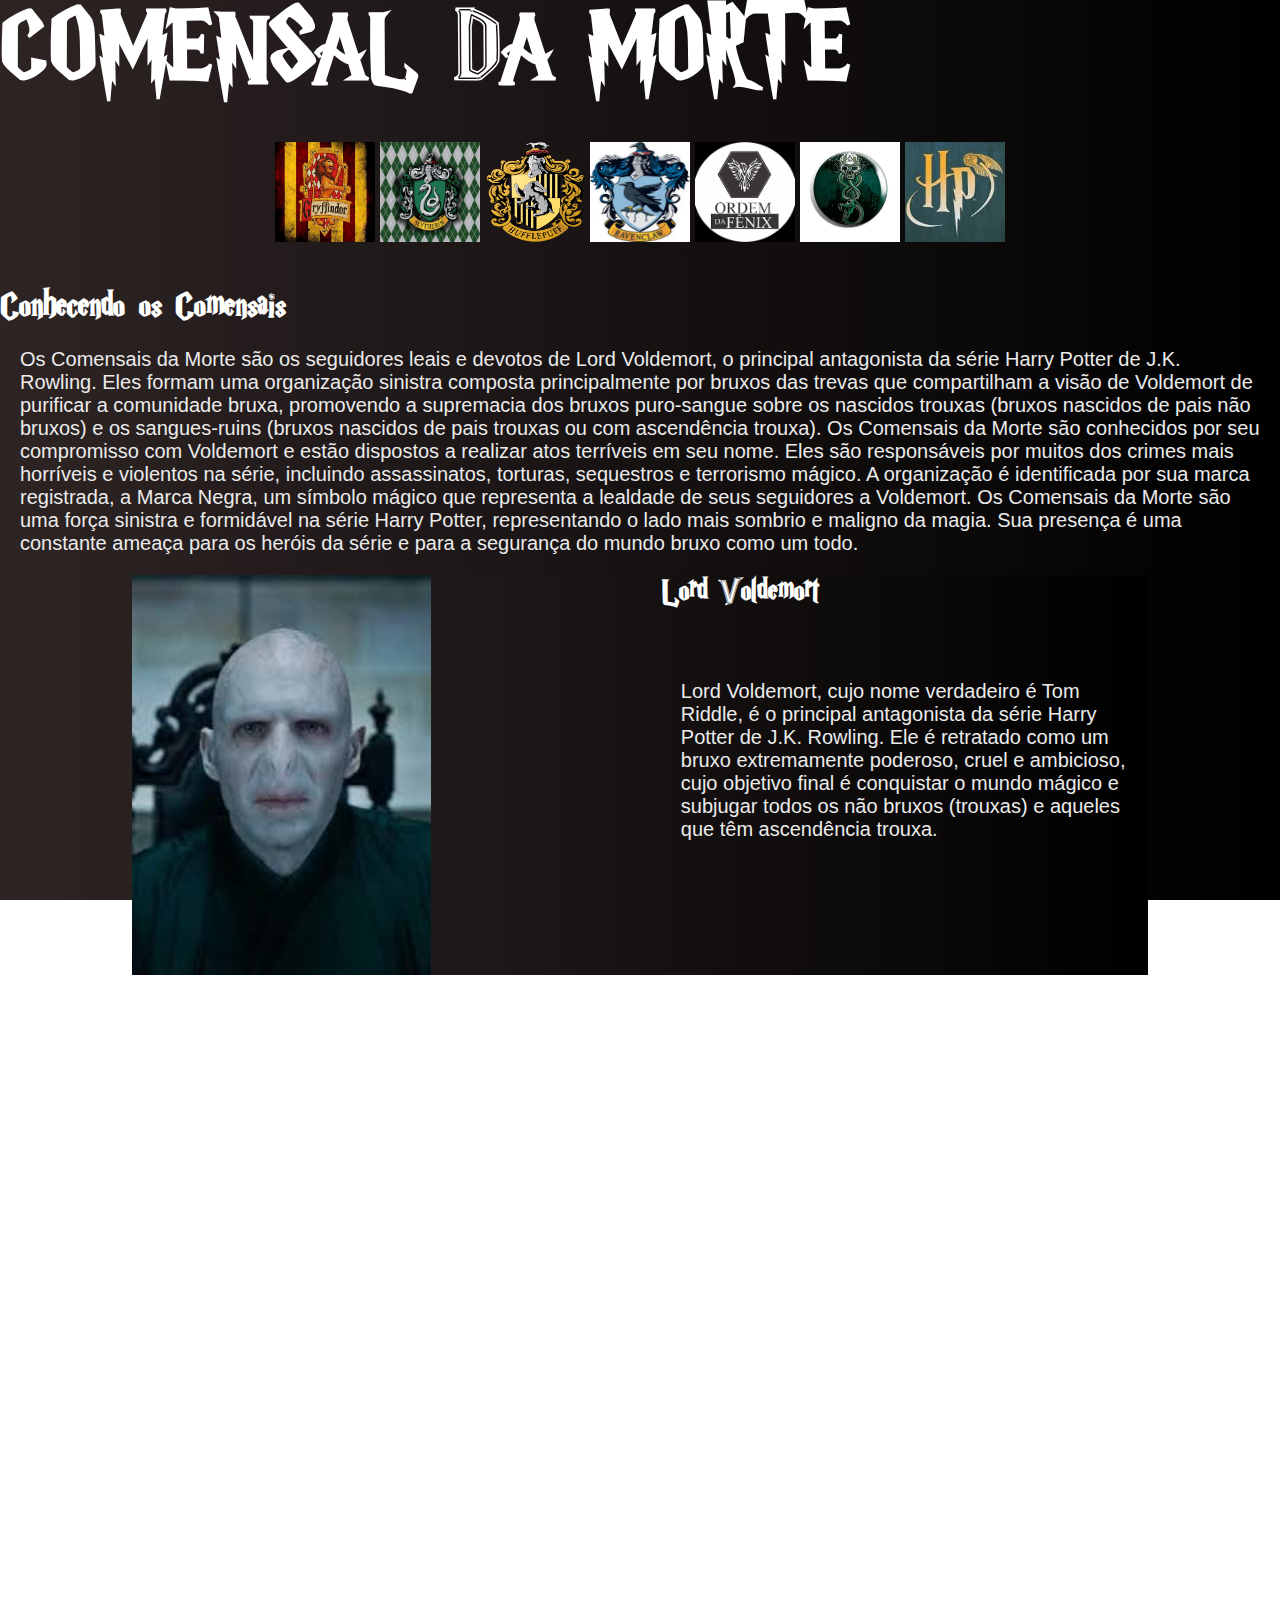
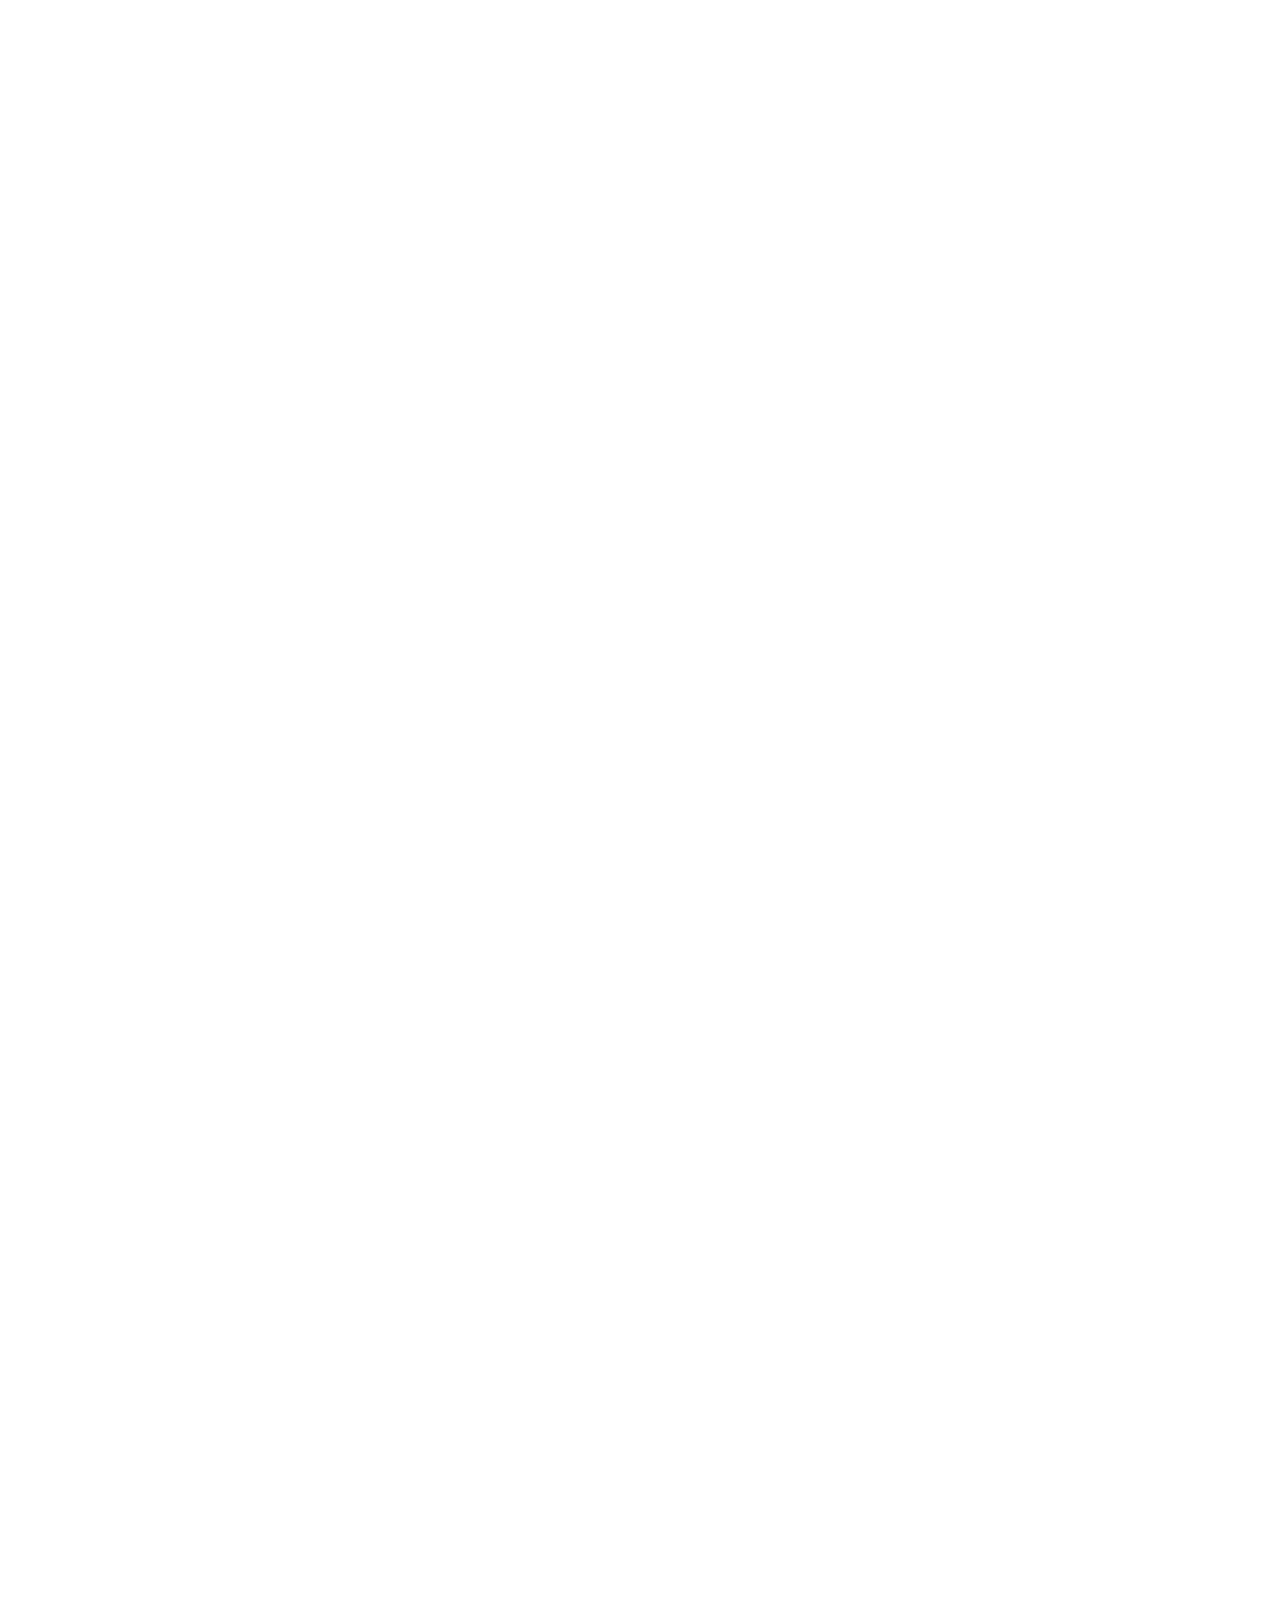
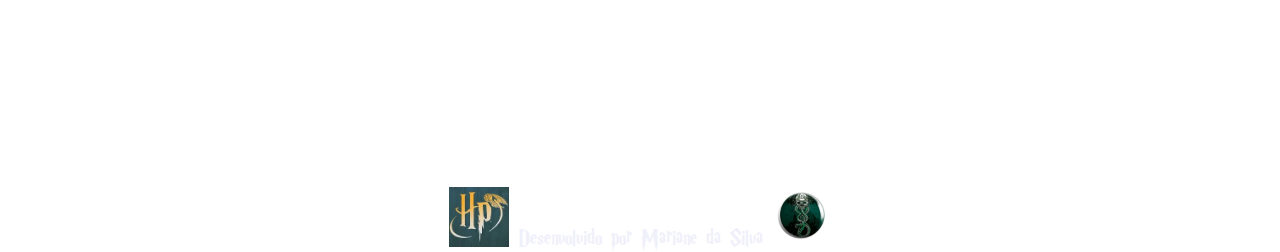
<file: comensal.html>
<!DOCTYPE html>
<html lang="pt-br">
<head>
    <link rel="stylesheet" href="comensal.css">
    <script src="https://unpkg.com/aos@2.3.1/dist/aos.js"></script>
    <link href="https://unpkg.com/aos@2.3.1/dist/aos.css" rel="stylesheet">
    <meta charset="UTF-8">
    <meta name="viewport" content="width=device-width, initial-scale=1.0">
    <title>COMENSAL DA MORTE</title>
</head>
<body>
    <h1>COMENSAL DA MORTE</h1>
    <header class="main-header">
        <nav>
            <a href="grifinoria.html" class="ahover"><img src="grifinoria.png" alt=""></a>
            <a href="sonserina.html" class="ahover"><img src="sonserina.png" alt=""></a>
            <a href="lufalufa.html" class="ahover"><img src="lufalufa.png" alt=""></a>
            <a href="corvinal.html" class="ahover"><img src="corvinal" alt=""></a>
            <a href="ordem.html" class="ahover"><img src="ordem.png" alt=""></a>
            <a href="comensal.html" class="ahover"><img src="comensal.png.png" alt=""></a>
            <a href="index.html" class="ahover"><img src="hp (2).png" alt=""></a>
            </nav>
            </header>
    <h2>Conhecendo os Comensais</h2>
    <p>
        Os Comensais da Morte são os seguidores leais e devotos de Lord Voldemort, o principal antagonista da série Harry Potter de J.K. Rowling. Eles formam uma organização sinistra composta principalmente por bruxos das trevas que compartilham a visão de Voldemort de purificar a comunidade bruxa, promovendo a supremacia dos bruxos puro-sangue sobre os nascidos trouxas (bruxos nascidos de pais não bruxos) e os sangues-ruins (bruxos nascidos de pais trouxas ou com ascendência trouxa). Os Comensais da Morte são conhecidos por seu compromisso com Voldemort e estão dispostos a realizar atos terríveis em seu nome. Eles são responsáveis por muitos dos crimes mais horríveis e violentos na série, incluindo assassinatos, torturas, sequestros e terrorismo mágico. A organização é identificada por sua marca registrada, a Marca Negra, um símbolo mágico que representa a lealdade de seus seguidores a Voldemort. Os Comensais da Morte são uma força sinistra e formidável na série Harry Potter, representando o lado mais sombrio e maligno da magia. Sua presença é uma constante ameaça para os heróis da série e para a segurança do mundo bruxo como um todo.</p>


    <main class="container">
        <section class="card"  data-aos="zoom-in">
            <img src="lord.png" alt="">

            <div>
                <h3>Lord Voldemort</h3>
                <p>Lord Voldemort, cujo nome verdadeiro é Tom Riddle, é o principal antagonista da série Harry Potter de J.K. Rowling. Ele é retratado como um bruxo extremamente poderoso, cruel e ambicioso, cujo objetivo final é conquistar o mundo mágico e subjugar todos os não bruxos (trouxas) e aqueles que têm ascendência trouxa.</p>
            </div>
            </section>
        <section class="card"  data-aos="zoom-in">
            <img src="severo.png" alt="">

            <div>
                <h3>Severo Snape</h3>
                <p>Severo Snape, inicialmente apresentado como um personagem complexo e ambíguo na série Harry Potter, é revelado posteriormente como um espião duplo, trabalhando secretamente para a Ordem da Fênix enquanto aparentemente permanece leal aos Comensais da Morte e a Voldemort.
                Snape era um dos bruxos mais habilidosos e poderosos de sua época. Ele começou como um seguidor de Voldemort na juventude, quando era um estudante em Hogwarts, mas mais tarde mudou de lado após a morte de Lilian Potter, o que fez com que ele desejasse proteger seu filho, Harry. Após essa tragédia, Snape se aproximou de Dumbledore e se tornou um agente duplo, fornecendo informações cruciais para a Ordem enquanto mantinha sua cobertura como um fiel servidor de Voldemort.</p>
            </div>
            </section>
            <section class="card" data-aos="zoom-in">
               <img src="Bellatrix.png" alt="">

               <div>
                <h3>Bellatrix Lestrange</h3>
                <p>Bellatrix é uma fervorosa seguidora de Lord Voldemort, mostrando uma devoção fanática a ele e aos seus ideais desde o início da série. Ela é leal até o extremo e está disposta a fazer qualquer coisa para ganhar sua aprovação e servir seus interesses, incluindo cometer atos terríveis em seu nome.</p>
               </div>
            </section>
            <section class="card" data-aos="zoom-in">
                <img src="lucio.png" alt="">
                <div>
                    <h3>Lúcio Malfoy</h3>
                    <p>Lúcio é um seguidor leal de Lord Voldemort e um dos Comensais da Morte mais proeminentes. Ele usa sua riqueza e influência para apoiar os objetivos de Voldemort e para avançar sua própria agenda de supremacia dos bruxos puro-sangue.</p>
                </div>

            </section>
            <section class="card" data-aos="zoom-in">
                <img src="narcisa.png" alt="">
                <div>
                    <h3>Narcisa Malfoy</h3>
                    <p> Narcisa nasceu em uma família de sangue puro, os Black, que valorizavam a pureza do sangue bruxo. Ela se casou com Lúcio Malfoy, um bruxo rico e influente, e juntos tiveram um filho, Draco Malfoy.</p>
                </div>

            </section>
             <section class="card" data-aos="zoom-in">
                <img src="pedro.png" alt="">
                <div>
                    <h3>Pedro Pettigrew</h3>
                    <p>Pettigrew traiu seus amigos durante a Primeira Guerra Bruxa, entregando as informações que levaram à morte de Tiago e Lilian Potter, pais de Harry Potter. Ele fez isso para se juntar aos seguidores de Voldemort, buscando poder e proteção.</p>
                </div>

            </section>

       
            
            </main>
              <footer>
                <a href="index.html" class="ahover"> <img src="hp (2).png" alt=""></a>
                Desenvolvido por Mariane da Silva
                <a href="comensal.html" class="ahover"><img src="comensal.png.png" alt=""></a>
            </footer>
 
            <script>
                AOS.init();
              </script>
</body>
</html>
</file>
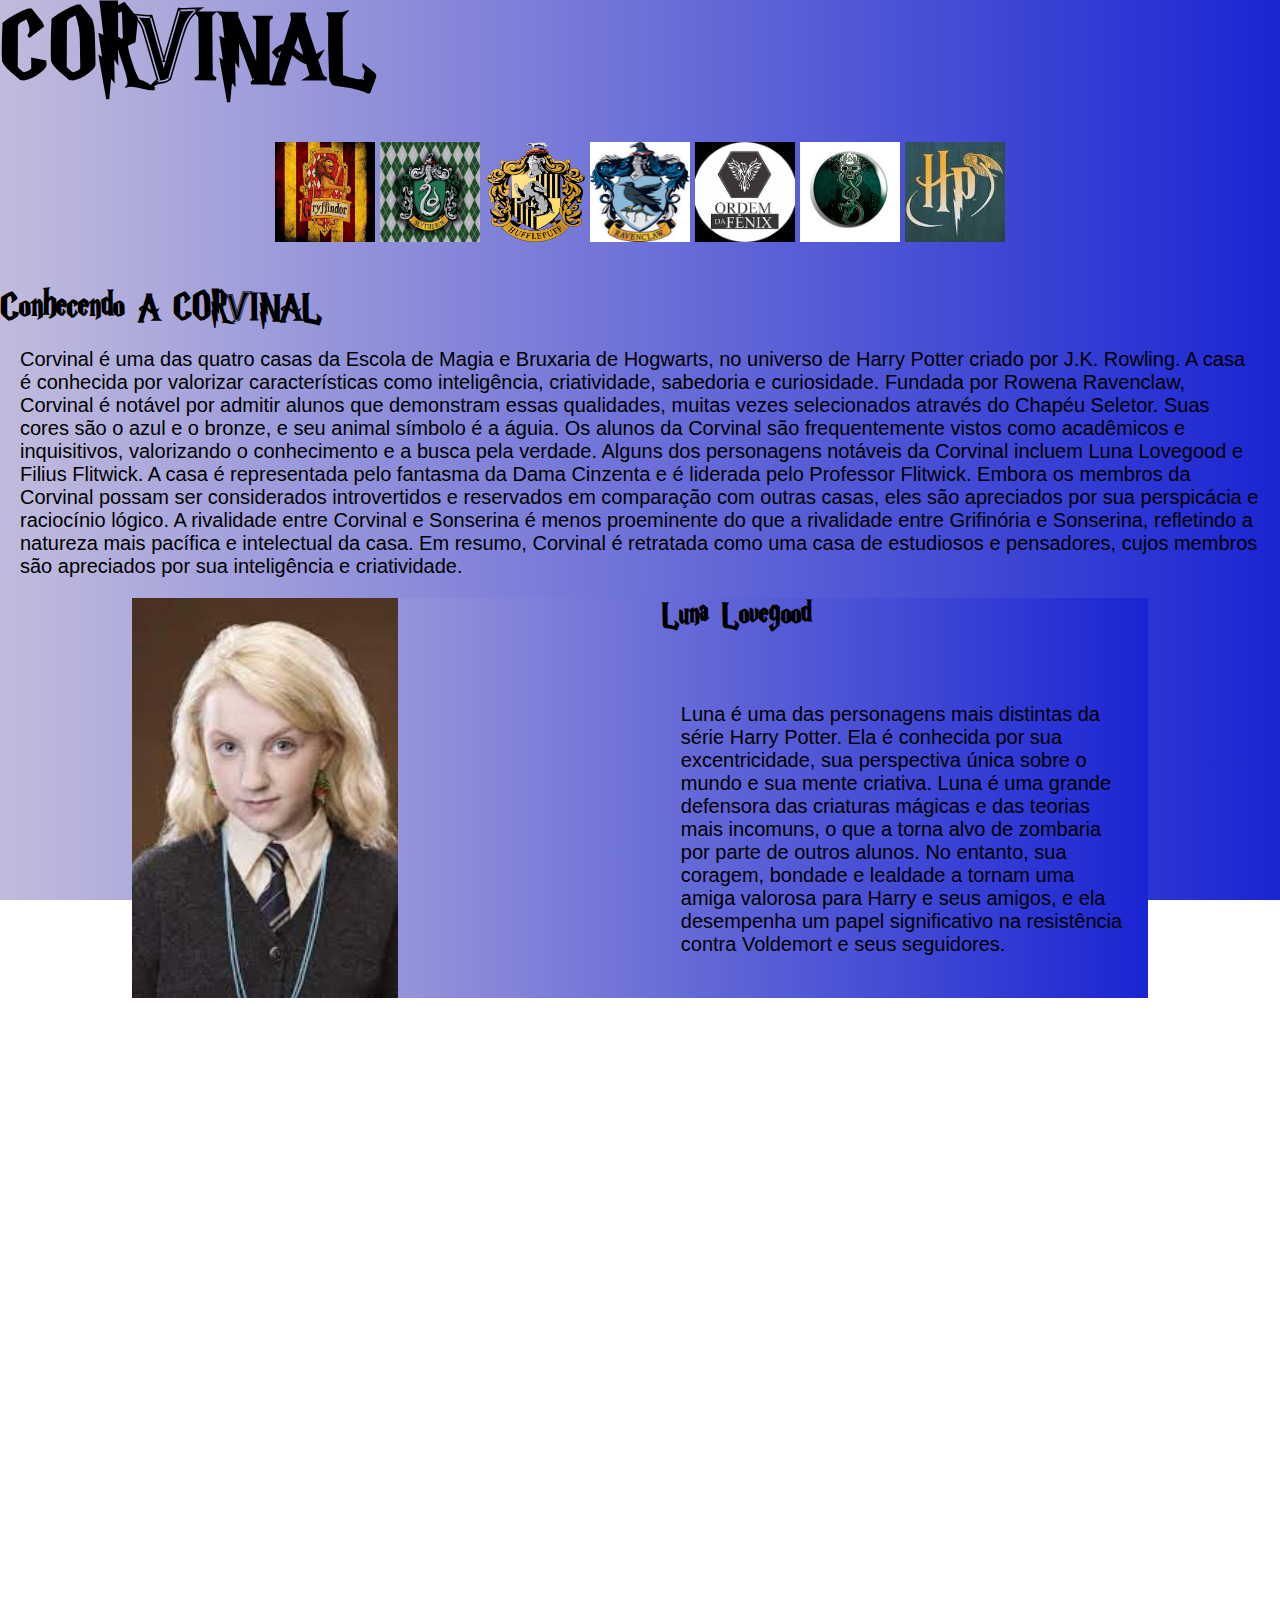
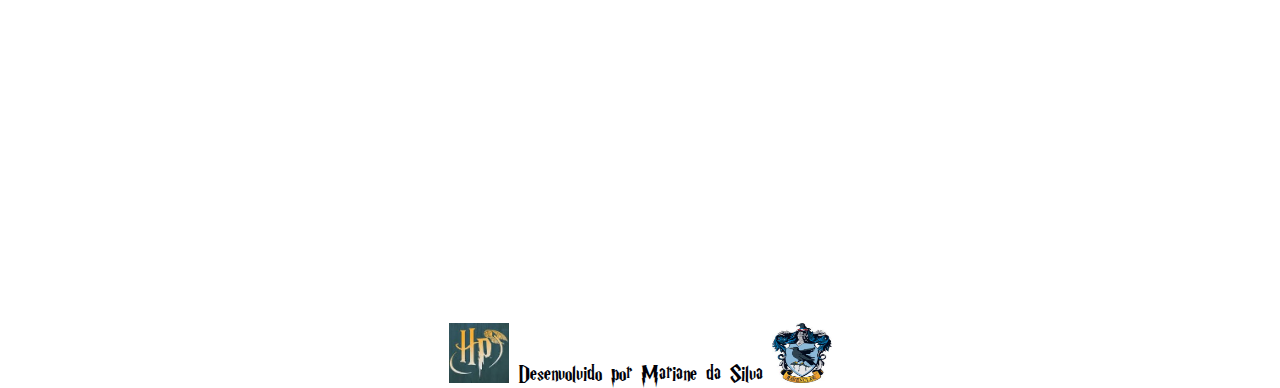
<file: corvinal.html>
<!DOCTYPE html>
<html lang="pt-br">
<head>
    <link rel="stylesheet" href="corvinal.css">
    <script src="https://unpkg.com/aos@2.3.1/dist/aos.js"></script>
    <link href="https://unpkg.com/aos@2.3.1/dist/aos.css" rel="stylesheet">
    <meta charset="UTF-8">
    <meta name="viewport" content="width=device-width, initial-scale=1.0">
    <title>CORVINAL</title>
</head>
<body>
    <h1>CORVINAL</h1>
    <header class="main-header">
        <nav>
            <a href="grifinoria.html" class="ahover"><img src="grifinoria.png" alt=""></a>
            <a href="sonserina.html" class="ahover"><img src="sonserina.png" alt=""></a>
            <a href="lufalufa.html" class="ahover"><img src="lufalufa.png" alt=""></a>
            <a href="corvinal.html" class="ahover"><img src="corvinal" alt=""></a>
            <a href="ordem.html" class="ahover"><img src="ordem.png" alt=""></a>
            <a href="comensal.html" class="ahover"><img src="comensal.png.png" alt=""></a>
            <a href="index.html" class="ahover"><img src="hp (2).png" alt=""></a>
            </nav>
            </header>
    <h2>Conhecendo A CORVINAL</h2>
    <p>Corvinal é uma das quatro casas da Escola de Magia e Bruxaria de Hogwarts, no universo de Harry Potter criado por J.K. Rowling. A casa é conhecida por valorizar características como inteligência, criatividade, sabedoria e curiosidade. Fundada por Rowena Ravenclaw, Corvinal é notável por admitir alunos que demonstram essas qualidades, muitas vezes selecionados através do Chapéu Seletor. Suas cores são o azul e o bronze, e seu animal símbolo é a águia. Os alunos da Corvinal são frequentemente vistos como acadêmicos e inquisitivos, valorizando o conhecimento e a busca pela verdade. Alguns dos personagens notáveis da Corvinal incluem Luna Lovegood e Filius Flitwick. A casa é representada pelo fantasma da Dama Cinzenta e é liderada pelo Professor Flitwick. Embora os membros da Corvinal possam ser considerados introvertidos e reservados em comparação com outras casas, eles são apreciados por sua perspicácia e raciocínio lógico. A rivalidade entre Corvinal e Sonserina é menos proeminente do que a rivalidade entre Grifinória e Sonserina, refletindo a natureza mais pacífica e intelectual da casa. Em resumo, Corvinal é retratada como uma casa de estudiosos e pensadores, cujos membros são apreciados por sua inteligência e criatividade.</p>

    <main class="container">
        <section class="card"  data-aos="zoom-in">
            <img src="luna.png" alt="">

            <div>
                <h3>Luna Lovegood</h3>
                <p>Luna é uma das personagens mais distintas da série Harry Potter. Ela é conhecida por sua excentricidade, sua perspectiva única sobre o mundo e sua mente criativa. Luna é uma grande defensora das criaturas mágicas e das teorias mais incomuns, o que a torna alvo de zombaria por parte de outros alunos. No entanto, sua coragem, bondade e lealdade a tornam uma amiga valorosa para Harry e seus amigos, e ela desempenha um papel significativo na resistência contra Voldemort e seus seguidores.</p>
            </div>
            </section>
            <section class="card" data-aos="zoom-in">
               <img src="filius.png" alt="">

               <div>
                <h3>Filius Flitwick</h3>
                <p>Flitwick é um professor de Feitiços e o diretor da casa Corvinal em Hogwarts. Ele é um bruxo talentoso e respeitado, conhecido por sua habilidade em ensinar magia e por sua gentileza com os alunos. Flitwick é uma presença constante ao longo da série, oferecendo orientação e apoio aos alunos da Corvinal, bem como aos outros estudantes de Hogwarts.</p>
               </div>
            </section>
            <section class="card" data-aos="zoom-in">
                <img src="cho.png" alt="">
                <div>
                    <h3>Cho Chang</h3>
                    <p>Cho é uma bruxa da Corvinal que se destaca como jogadora de quadribol e interesse amoroso de Harry Potter. Ela é uma pessoa inteligente e sensível, embora também tenha lutado com o trauma e o luto após a morte de Cedrico Diggory, seu namorado anterior, durante o Torneio Tribruxo. Cho é retratada como uma pessoa gentil e amigável, e embora seu relacionamento com Harry tenha sido breve, ela continua sendo uma figura importante em sua vida.</p>
                </div>
            </main>
            <script>
                AOS.init();
              </script>
    
            <footer>
                <a href="index.html" class="ahover"> <img src="hp (2).png" alt=""></a>
                Desenvolvido por Mariane da Silva
                <a href="corvinal.html" class="ahover"><img src="corvinal" alt=""></a>
            </footer>
 
     
</body>
</html>
</file>
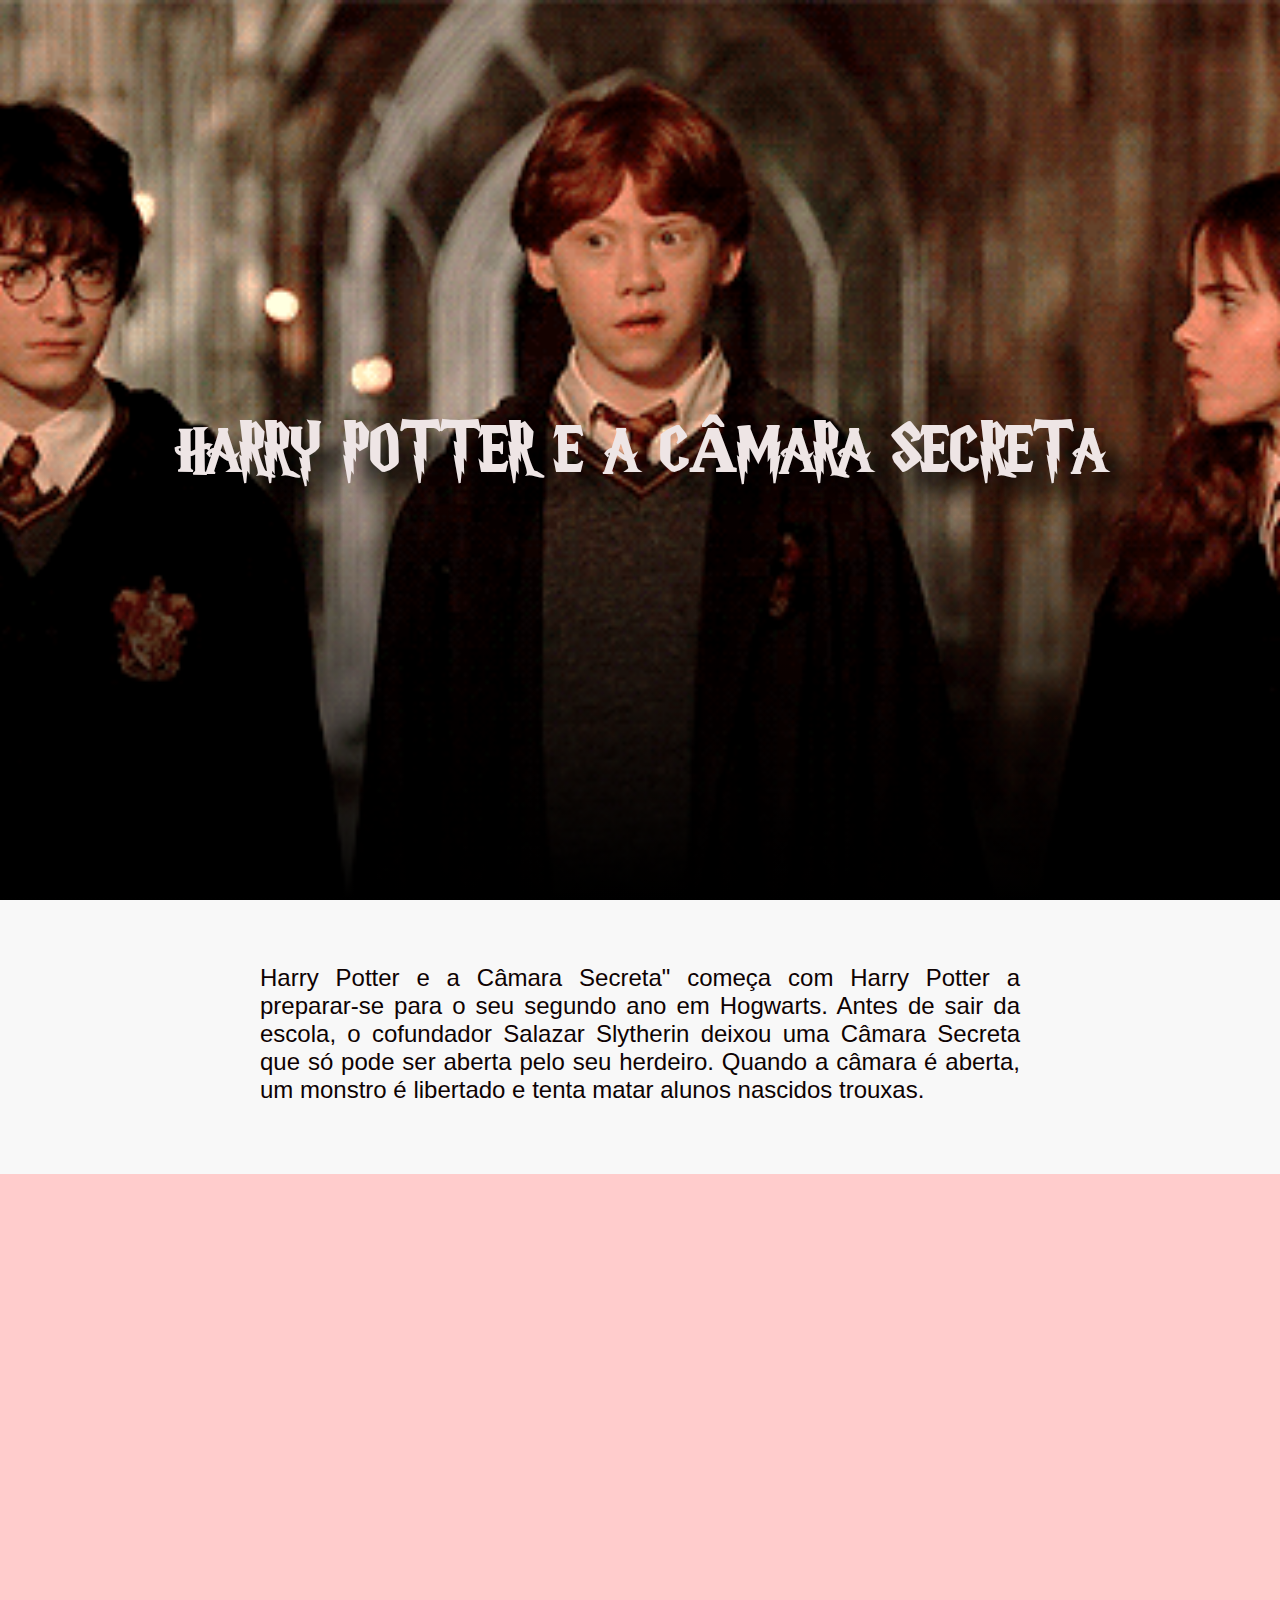
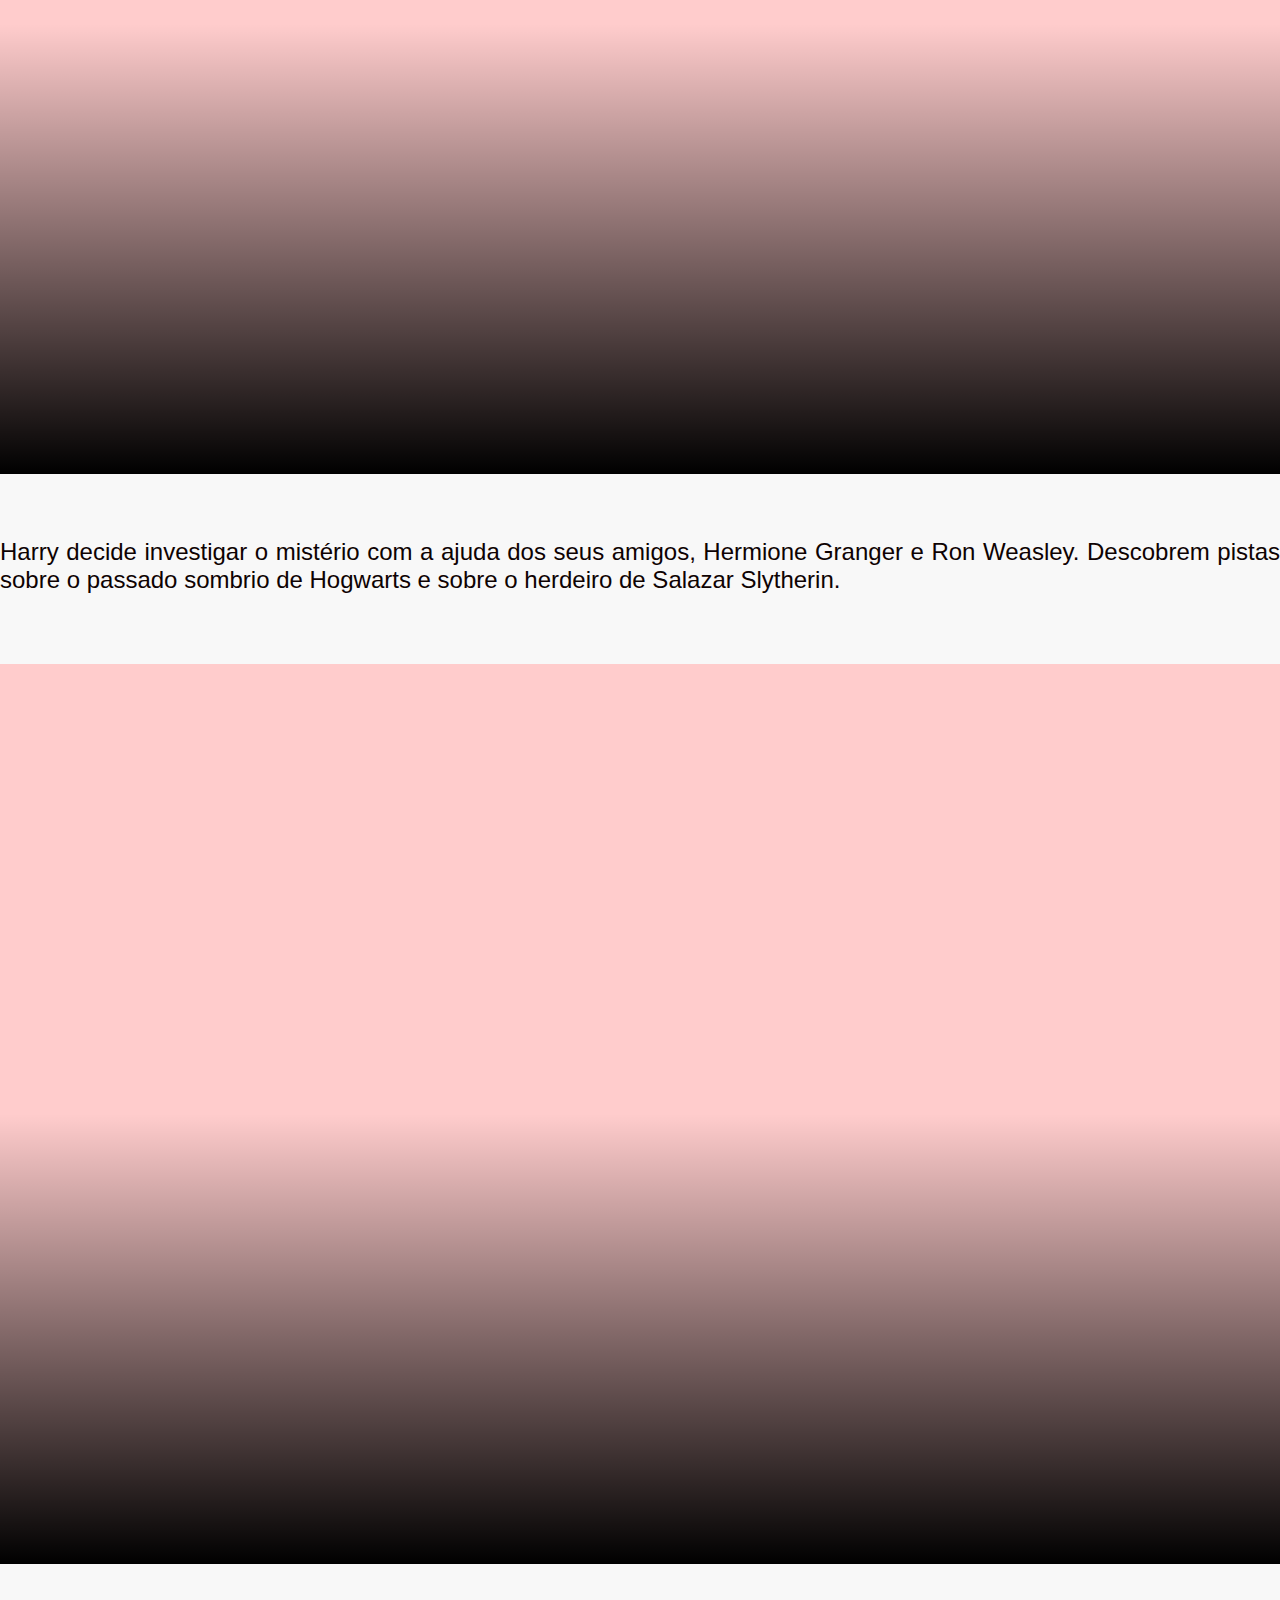
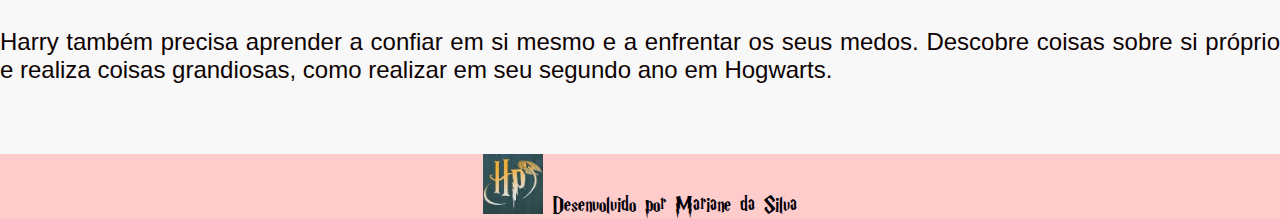
<file: filme2.html>
<!DOCTYPE html>
<html lang="pt-br">
<head>
    <link rel="stylesheet" href="filme2.css">
    <meta charset="UTF-8">
    <meta name="viewport" content="width=device-width, initial-scale=1.0">
    <title>Harry Potter e a Câmara Secreta</title>
</head>
<body>
    <div class="wrapper">
        <main>
            <section class="modulo parallax parallax-1">
                <h1>Harry Potter e a Câmara Secreta</h1>
            </section>

            <section class="modulo content">
                <div class="container">
                    <p>Harry Potter e a Câmara Secreta" começa com Harry Potter a preparar-se para o seu segundo ano em Hogwarts. Antes de sair da escola, o cofundador Salazar Slytherin deixou uma Câmara Secreta que só pode ser aberta pelo seu herdeiro. Quando a câmara é aberta, um monstro é libertado e tenta matar alunos nascidos trouxas. </p>
                </div>

            </section>

            <section class="modulo parallax parallax-2">
            </section>

            <section class="modulo content">
                <div>
                    <p>Harry decide investigar o mistério com a ajuda dos seus amigos, Hermione Granger e Ron Weasley. Descobrem pistas sobre o passado sombrio de Hogwarts e sobre o herdeiro de Salazar Slytherin. </p>
            </section>

            <section class="modulo parallax parallax-3">
            </section>
            <section class="modulo content">
                <div>
                    <p>Harry também precisa aprender a confiar em si mesmo e a enfrentar os seus medos. Descobre coisas sobre si próprio e realiza coisas grandiosas, como realizar em seu segundo ano em Hogwarts.</p>
                </div>
                </section>
             
               
            <footer><a href="index.html" class="ahover"><img src="hp (2).png" alt=""></a>
            Desenvolvido por Mariane da Silva</footer>

</body>
</html>
</file>
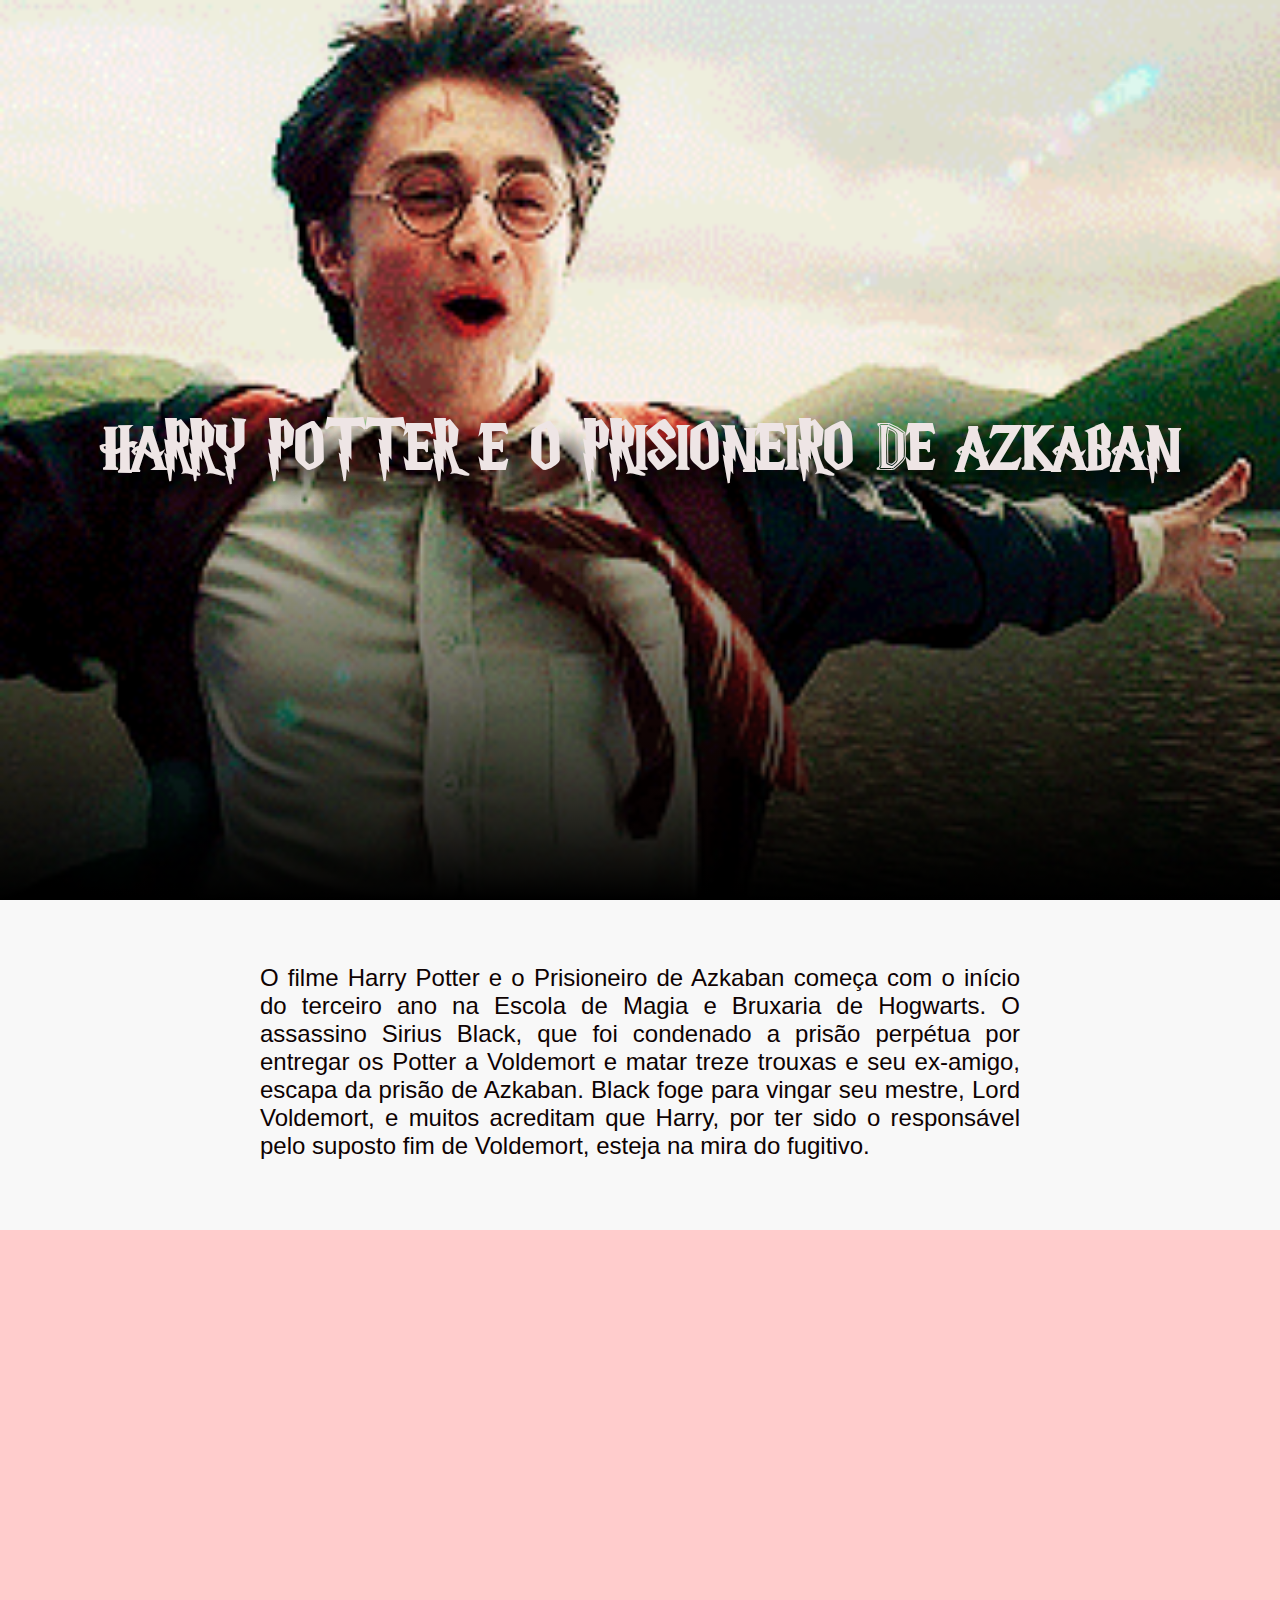
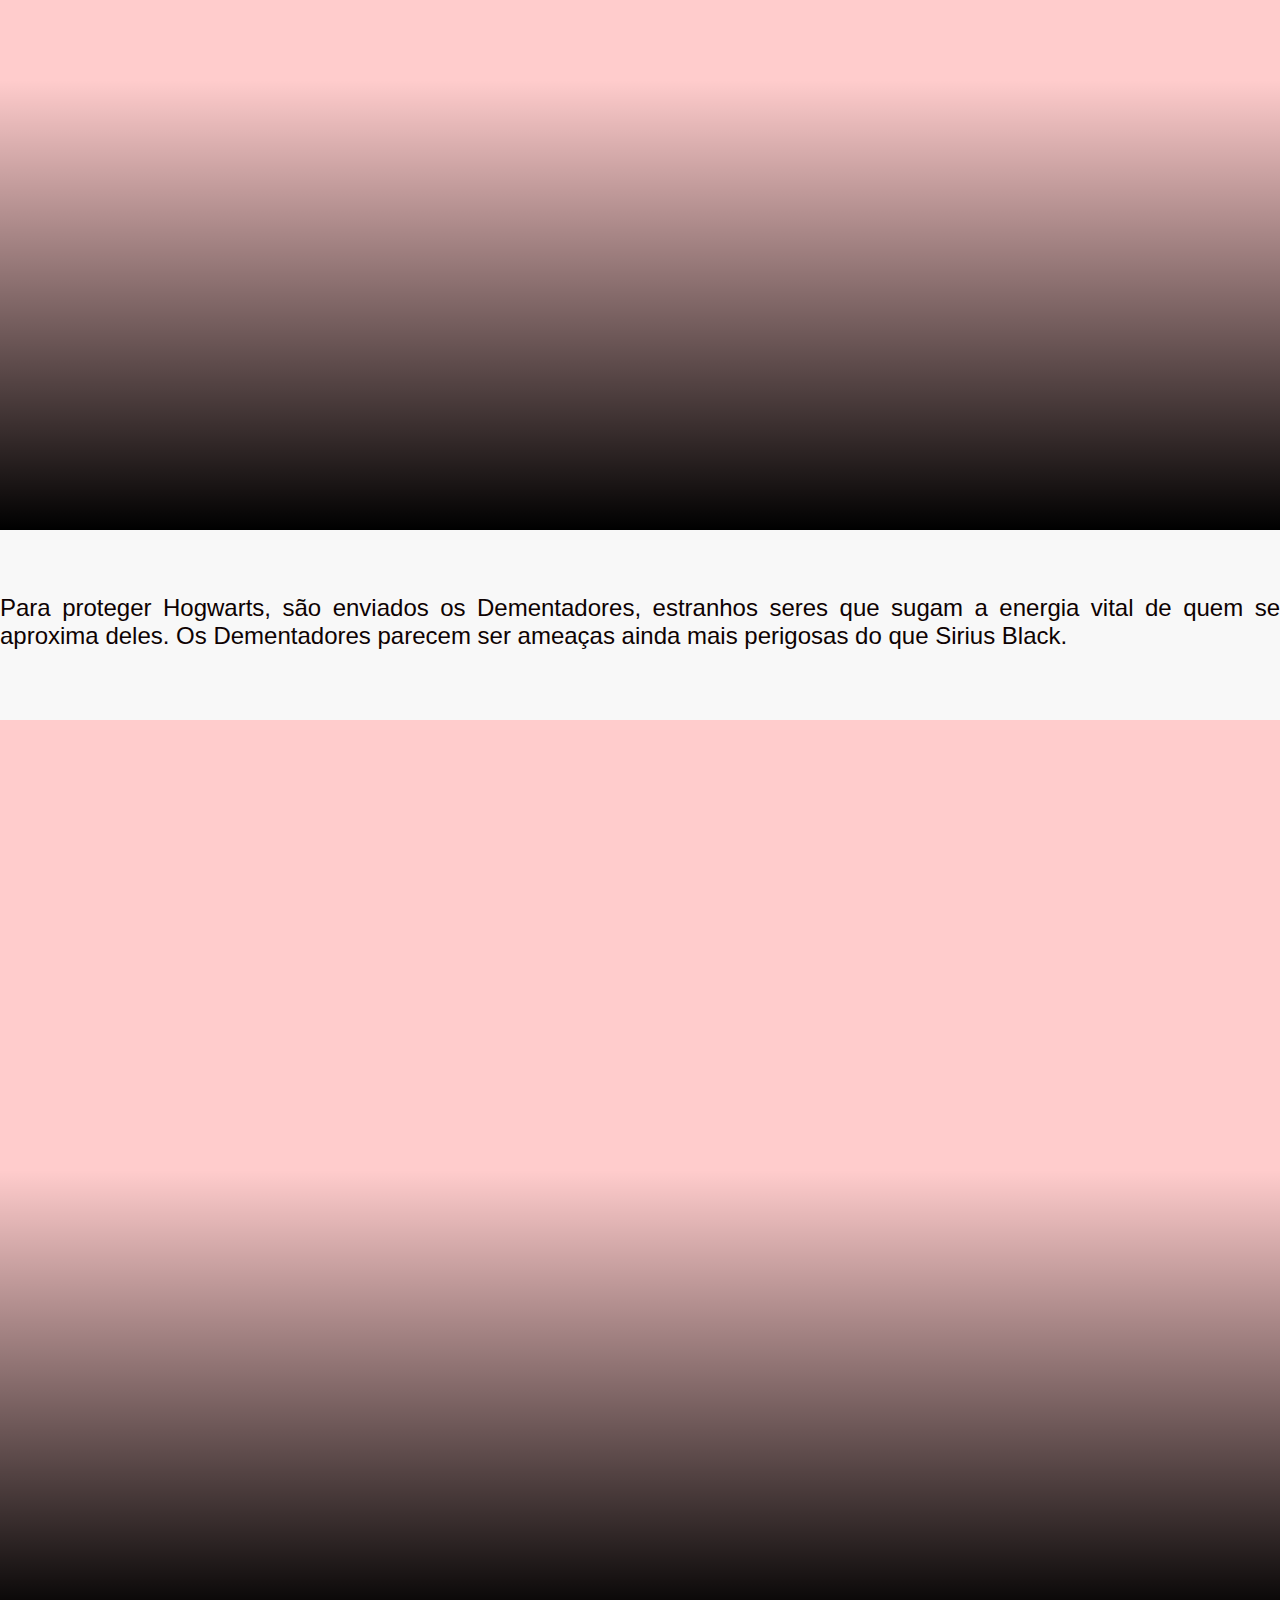
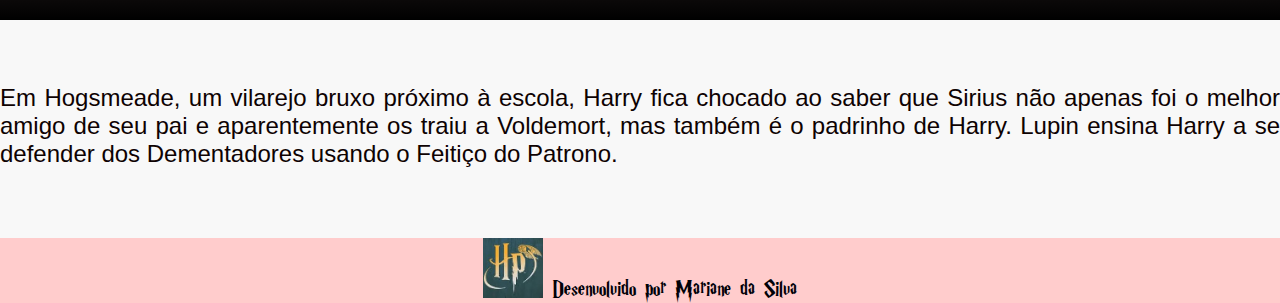
<file: filme3.html>
<!DOCTYPE html>
<html lang="pt-br">
<head>
    <link rel="stylesheet" href="filme3.css">
    <meta charset="UTF-8">
    <meta name="viewport" content="width=device-width, initial-scale=1.0">
    <title>Harry Potter e o Prisioneiro de Azkaban</title>
</head>
<body>
    <div class="wrapper">
        <main>
            <section class="modulo parallax parallax-1">
                <h1>Harry Potter e o Prisioneiro de Azkaban</h1>
            </section>

            <section class="modulo content">
                <div class="container">
                    <p>O filme Harry Potter e o Prisioneiro de Azkaban começa com o início do terceiro ano na Escola de Magia e Bruxaria de Hogwarts. O assassino Sirius Black, que foi condenado a prisão perpétua por entregar os Potter a Voldemort e matar treze trouxas e seu ex-amigo, escapa da prisão de Azkaban. Black foge para vingar seu mestre, Lord Voldemort, e muitos acreditam que Harry, por ter sido o responsável pelo suposto fim de Voldemort, esteja na mira do fugitivo. </p>
                </div>

            </section>

            <section class="modulo parallax parallax-2">
            </section>

            <section class="modulo content">
                <div>
                    <p>Para proteger Hogwarts, são enviados os Dementadores, estranhos seres que sugam a energia vital de quem se aproxima deles. Os Dementadores parecem ser ameaças ainda mais perigosas do que Sirius Black. </p>
            </section>

            <section class="modulo parallax parallax-3">
            </section>
            <section class="modulo content">
                <div>
                    <p>Em Hogsmeade, um vilarejo bruxo próximo à escola, Harry fica chocado ao saber que Sirius não apenas foi o melhor amigo de seu pai e aparentemente os traiu a Voldemort, mas também é o padrinho de Harry. Lupin ensina Harry a se defender dos Dementadores usando o Feitiço do Patrono. 
                    </p>
                </div>
                </section>
             
               
            <footer><a href="index.html" class="ahover"><img src="hp (2).png" alt=""></a>
            Desenvolvido por Mariane da Silva</footer>

</body>
</html>
</file>
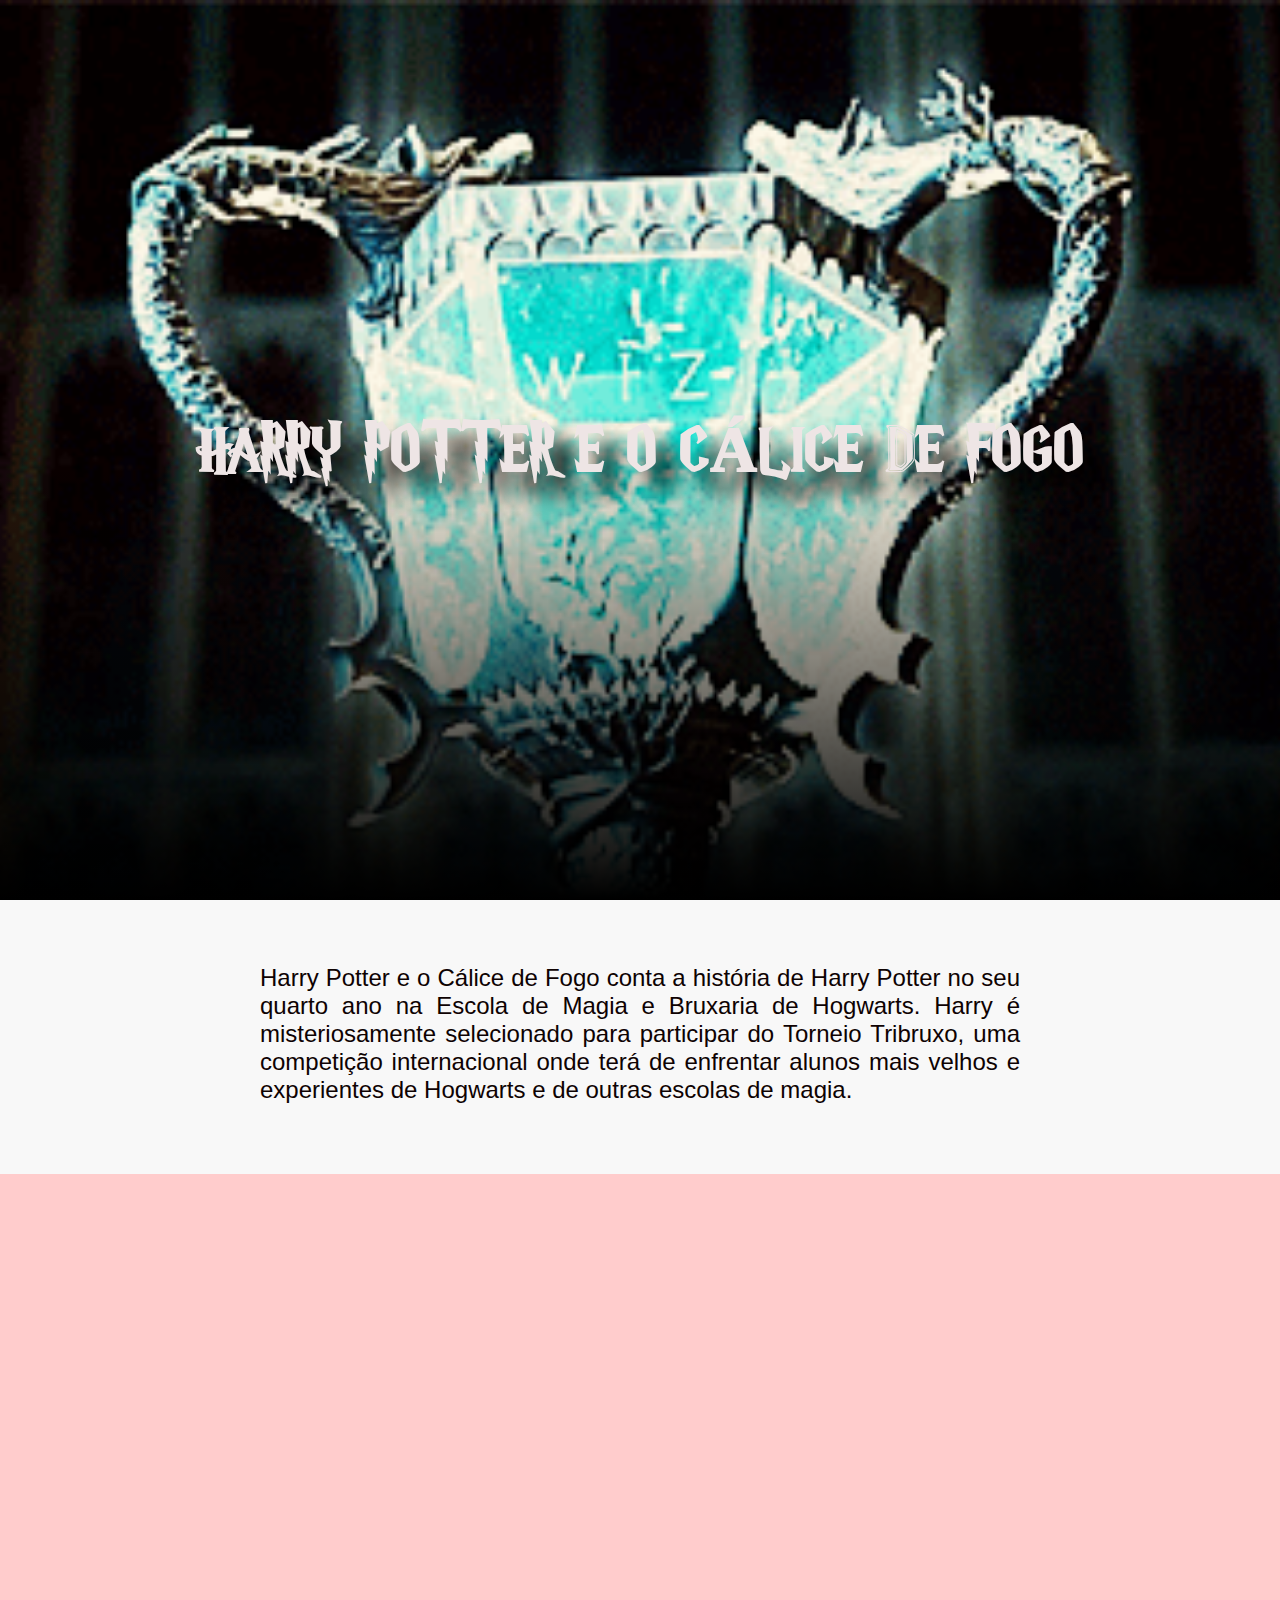
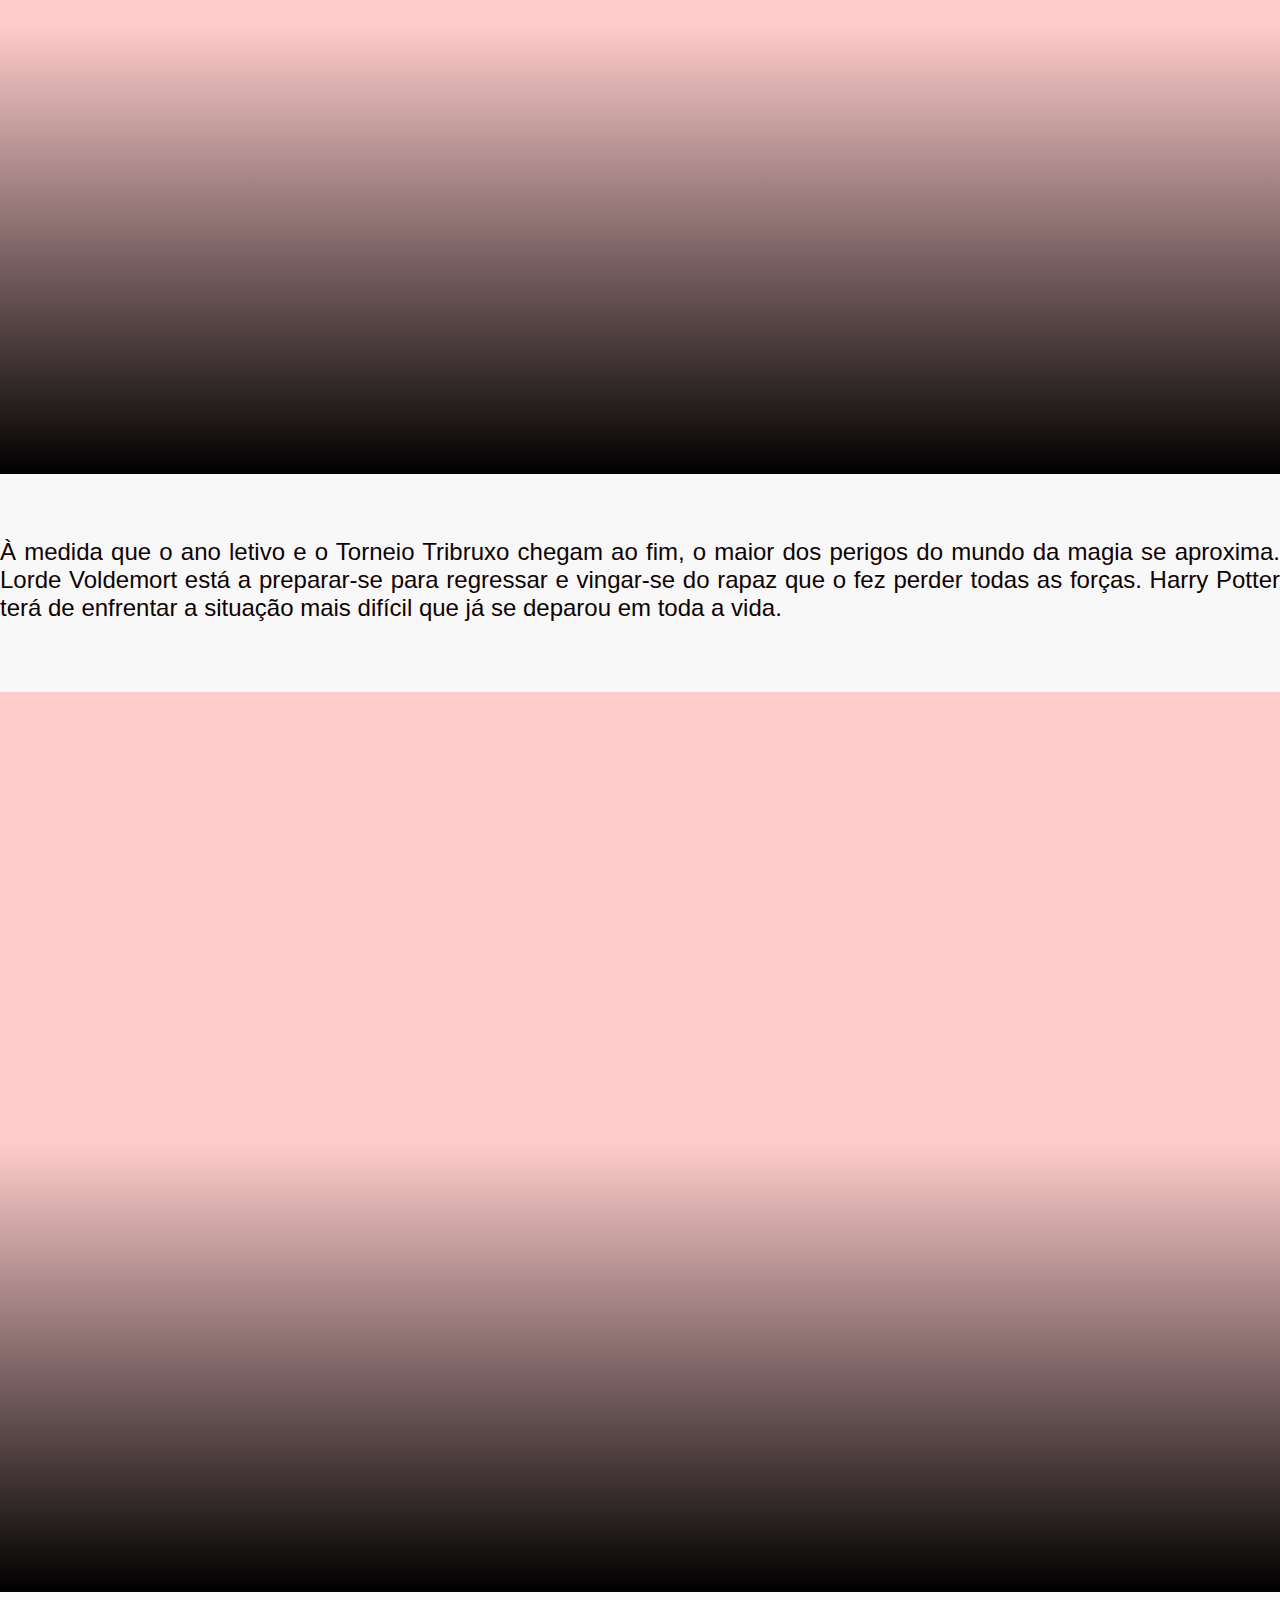
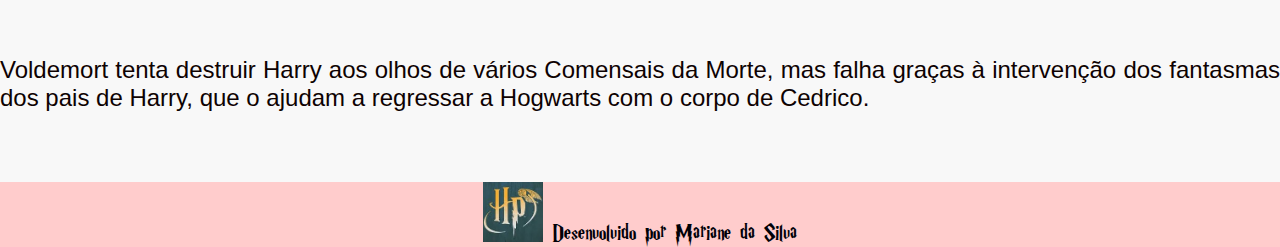
<file: filme4.html>
<!DOCTYPE html>
<html lang="pt-br">
<head>
    <link rel="stylesheet" href="filme4.css">
    <meta charset="UTF-8">
    <meta name="viewport" content="width=device-width, initial-scale=1.0">
    <title>Harry Potter e o Cálice de Fogo</title>
</head>
<body>
    <div class="wrapper">
        <main>
            <section class="modulo parallax parallax-1">
                <h1>Harry Potter e o Cálice de Fogo</h1>
            </section>

            <section class="modulo content">
                <div class="container">
                    <p>Harry Potter e o Cálice de Fogo conta a história de Harry Potter no seu quarto ano na Escola de Magia e Bruxaria de Hogwarts. Harry é misteriosamente selecionado para participar do Torneio Tribruxo, uma competição internacional onde terá de enfrentar alunos mais velhos e experientes de Hogwarts e de outras escolas de magia.</p>
                </div>

            </section>

            <section class="modulo parallax parallax-2">
            </section>

            <section class="modulo content">
                <div>
                    <p>À medida que o ano letivo e o Torneio Tribruxo chegam ao fim, o maior dos perigos do mundo da magia se aproxima. Lorde Voldemort está a preparar-se para regressar e vingar-se do rapaz que o fez perder todas as forças. Harry Potter terá de enfrentar a situação mais difícil que já se deparou em toda a vida. </p>
            </section>

            <section class="modulo parallax parallax-3">
            </section>
            <section class="modulo content">
                <div>
                    <p>Voldemort tenta destruir Harry aos olhos de vários Comensais da Morte, mas falha graças à intervenção dos fantasmas dos pais de Harry, que o ajudam a regressar a Hogwarts com o corpo de Cedrico. </p>
                </div>
                </section>
             
               
            <footer><a href="index.html" class="ahover"><img src="hp (2).png" alt=""></a>
            Desenvolvido por Mariane da Silva</footer>
</body>
</html>
</file>
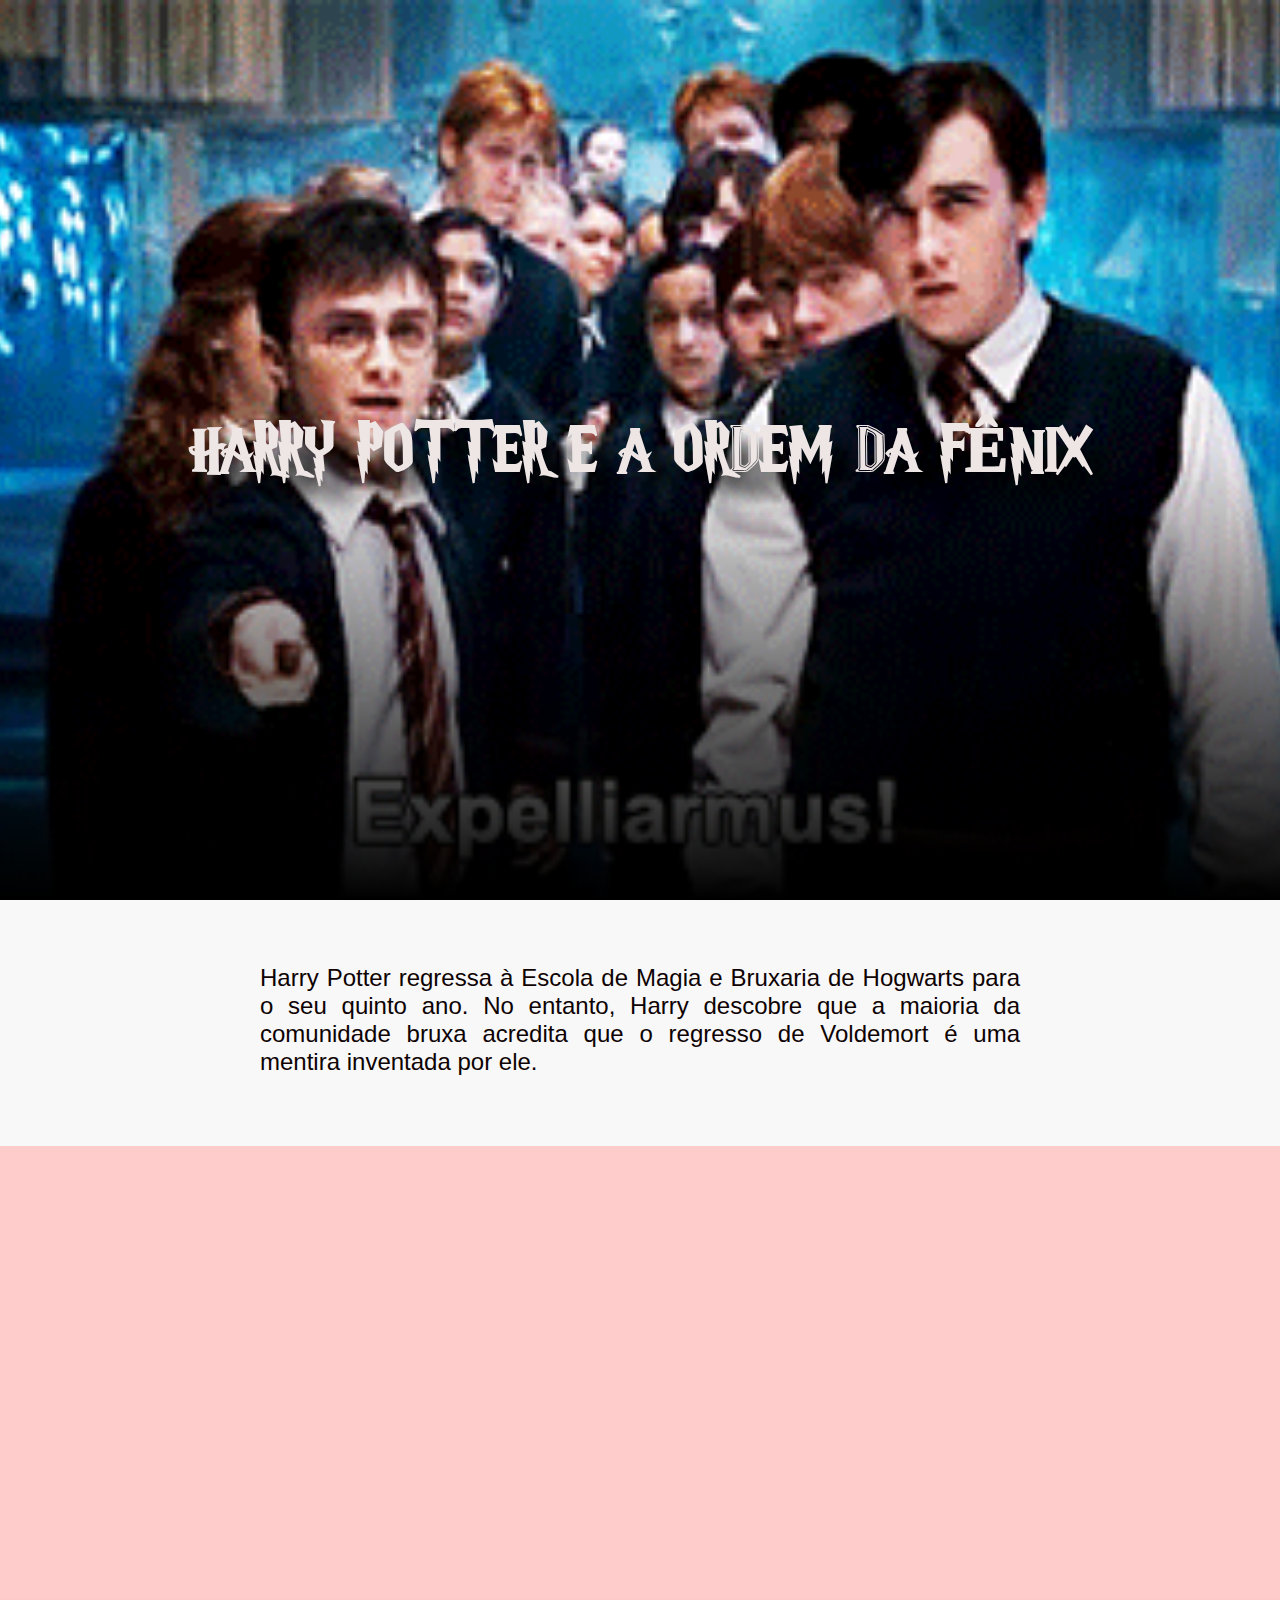
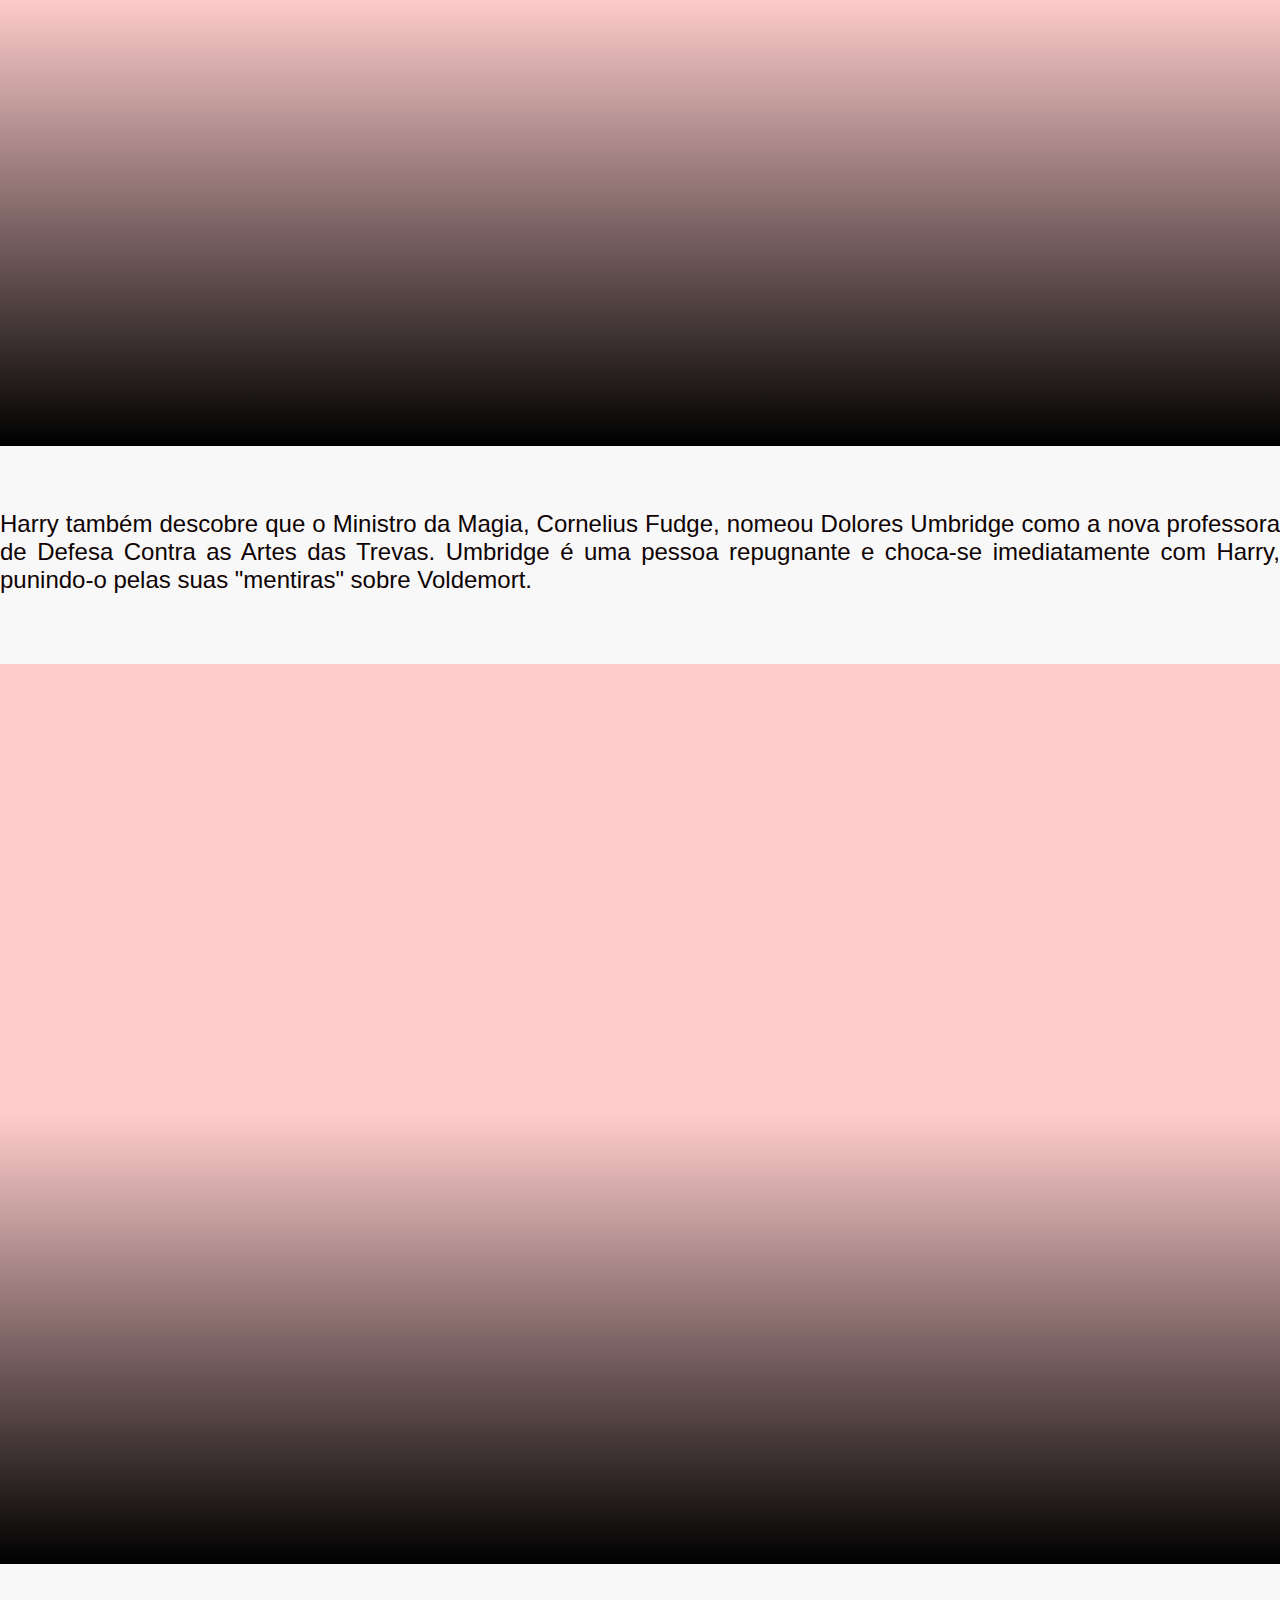
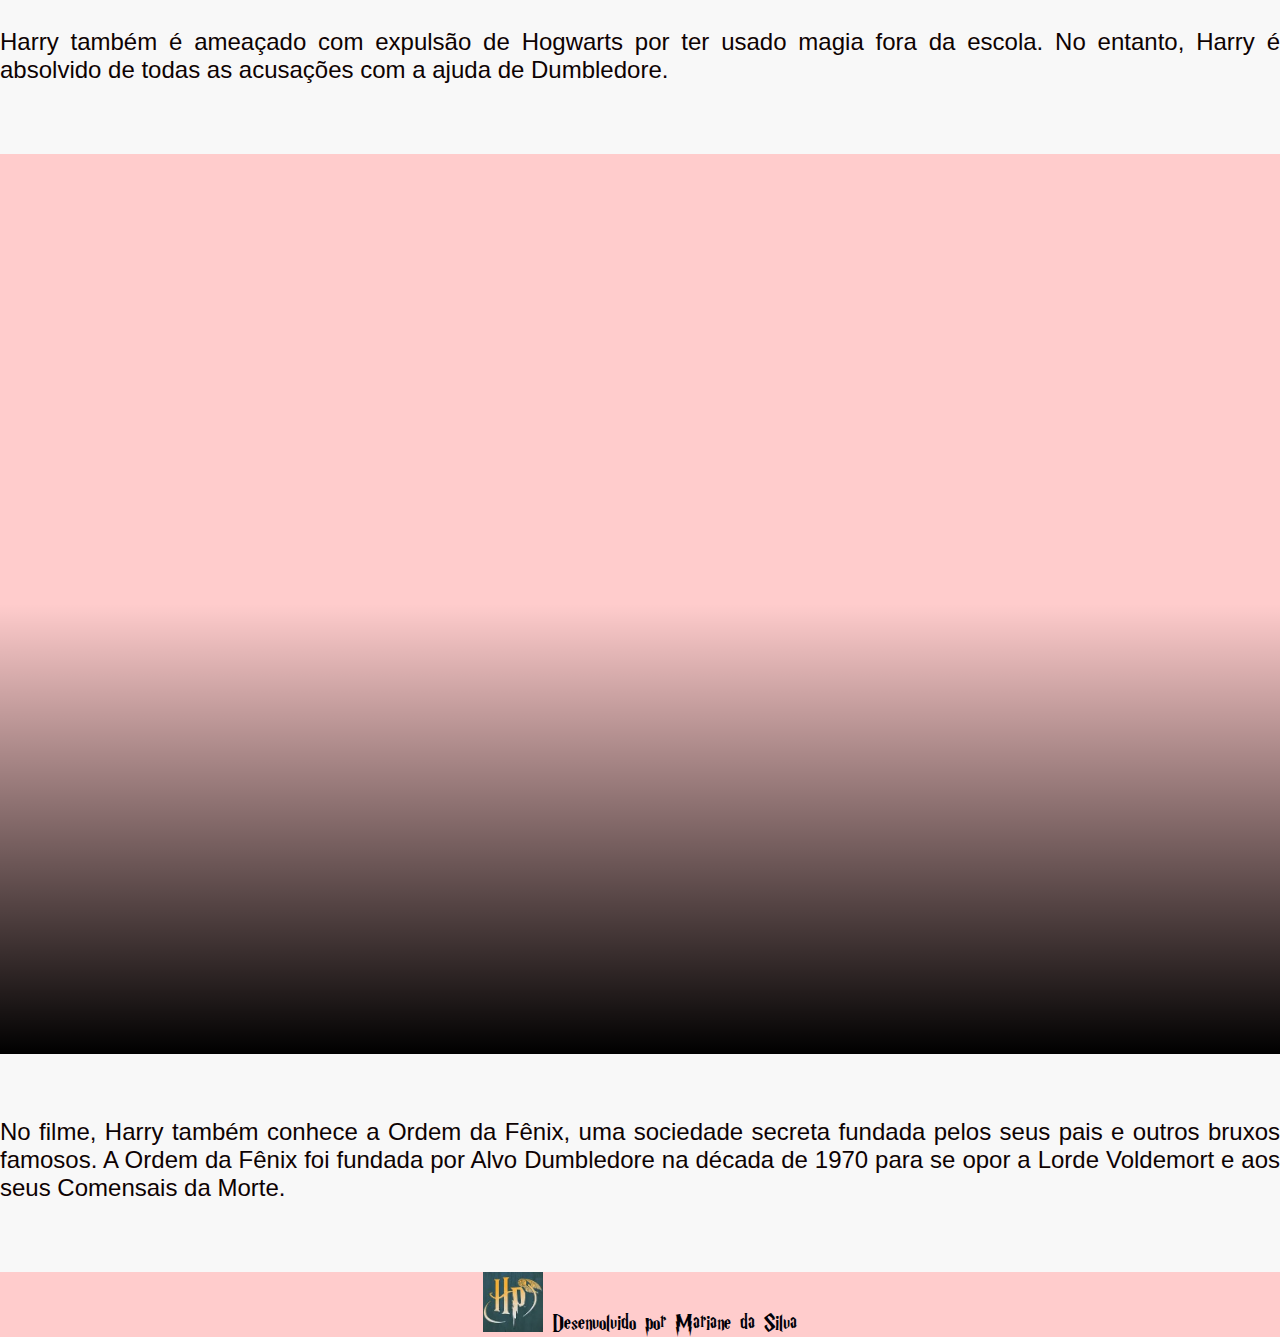
<file: filme5.html>
<!DOCTYPE html>
<html lang="pt-br">
<head>
    <link rel="stylesheet" href="filme5.css">
    <meta charset="UTF-8">
    <meta name="viewport" content="width=device-width, initial-scale=1.0">
    <title>Harry Potter e a Ordem da Fênix</title>
</head>
<body>
    <div class="wrapper">
        <main>
            <section class="modulo parallax parallax-1">
                <h1>Harry Potter e a Ordem da Fênix</h1>
            </section>

            <section class="modulo content">
                <div class="container">
                    <p>Harry Potter regressa à Escola de Magia e Bruxaria de Hogwarts para o seu quinto ano. No entanto, Harry descobre que a maioria da comunidade bruxa acredita que o regresso de Voldemort é uma mentira inventada por ele.</p>
                </div>

            </section>

            <section class="modulo parallax parallax-2">
            </section>

            <section class="modulo content">
                <div>
                    <p>Harry também descobre que o Ministro da Magia, Cornelius Fudge, nomeou Dolores Umbridge como a nova professora de Defesa Contra as Artes das Trevas. Umbridge é uma pessoa repugnante e choca-se imediatamente com Harry, punindo-o pelas suas "mentiras" sobre Voldemort. </p>
            </section>

            <section class="modulo parallax parallax-3">
            </section>
            <section class="modulo content">
                <div>
                    <p>Harry também é ameaçado com expulsão de Hogwarts por ter usado magia fora da escola. No entanto, Harry é absolvido de todas as acusações com a ajuda de Dumbledore. </p>
                </div>
                </section>
                <section class="modulo parallax parallax-4">
                </section>
                <section class="modulo content">
                    <div>
                        <p>No filme, Harry também conhece a Ordem da Fênix, uma sociedade secreta fundada pelos seus pais e outros bruxos famosos. A Ordem da Fênix foi fundada por Alvo Dumbledore na década de 1970 para se opor a Lorde Voldemort e aos seus Comensais da Morte. 
                        </p>
                    </div>
                    </section>
           <footer>
            <a href="index.html" class="ahover"><img src="hp (2).png" alt=""></a>
            Desenvolvido por Mariane da Silva</footer>

</body>
</html>
</file>
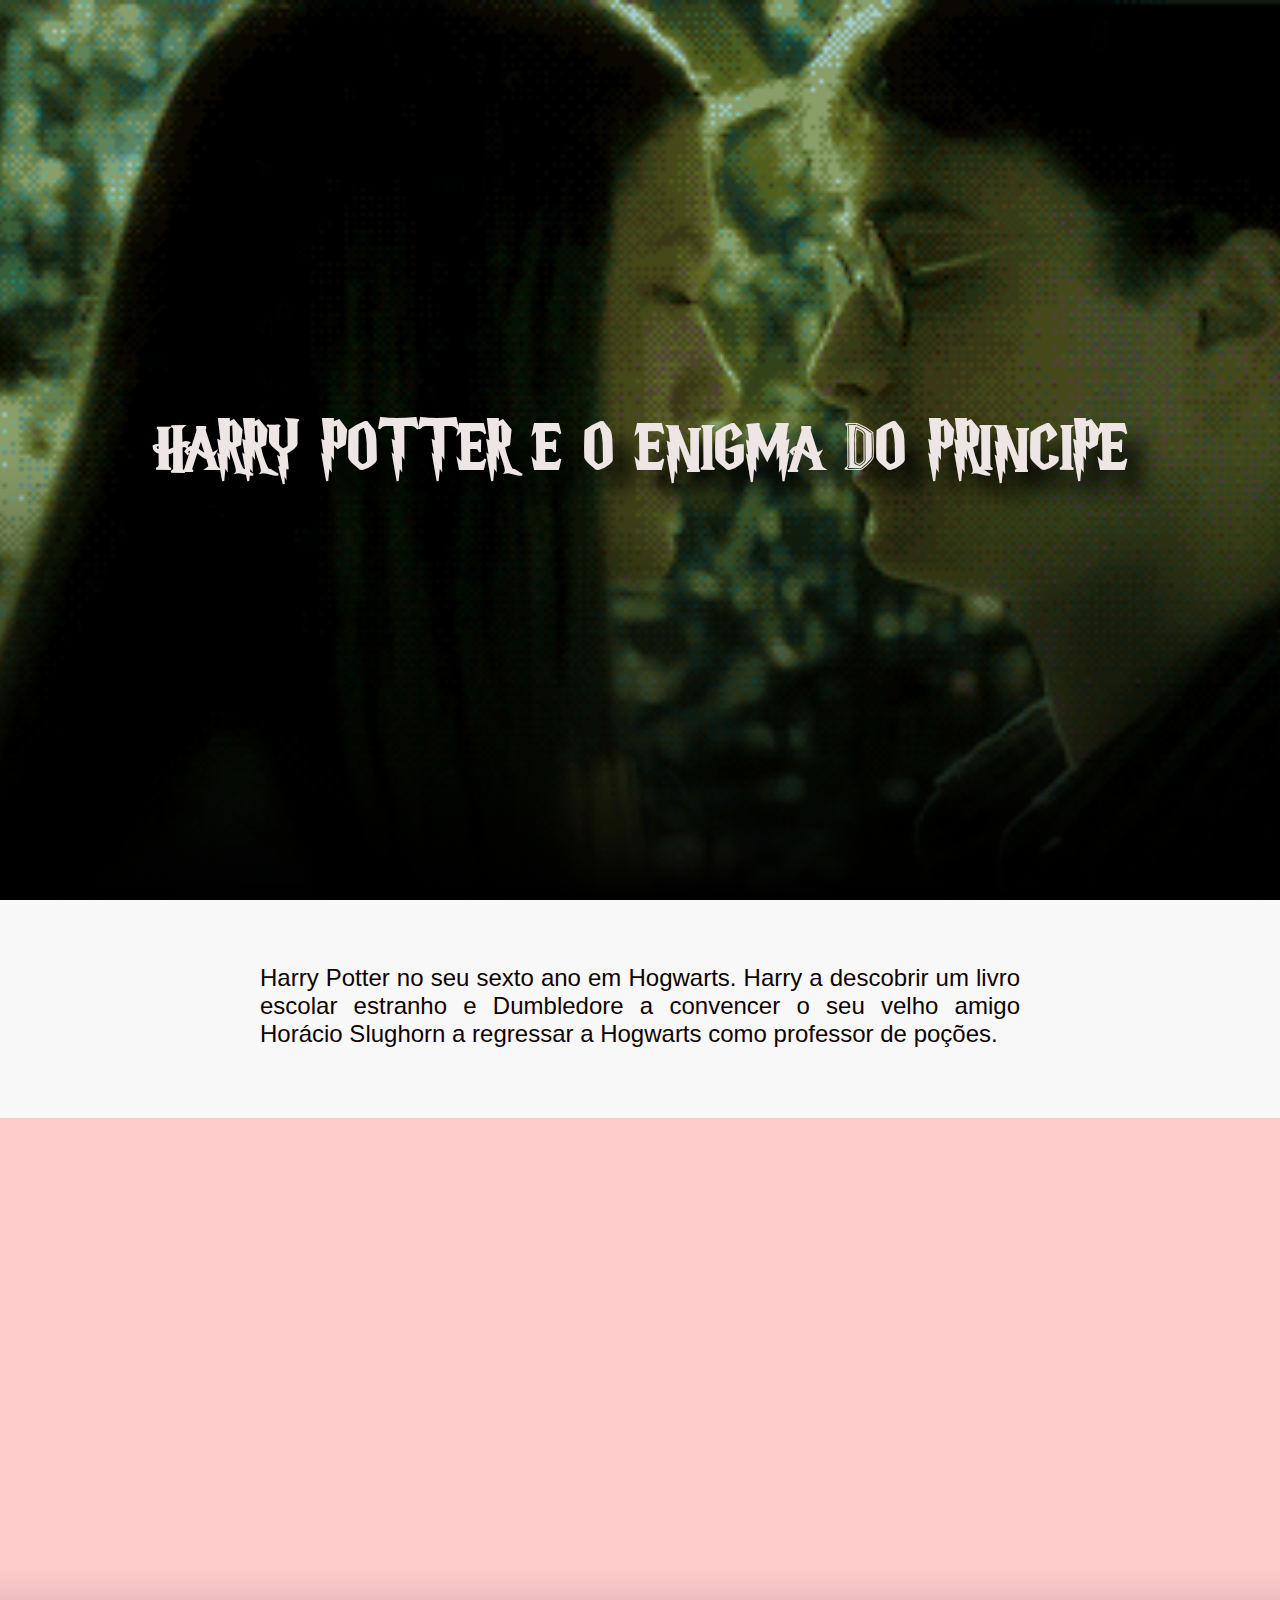
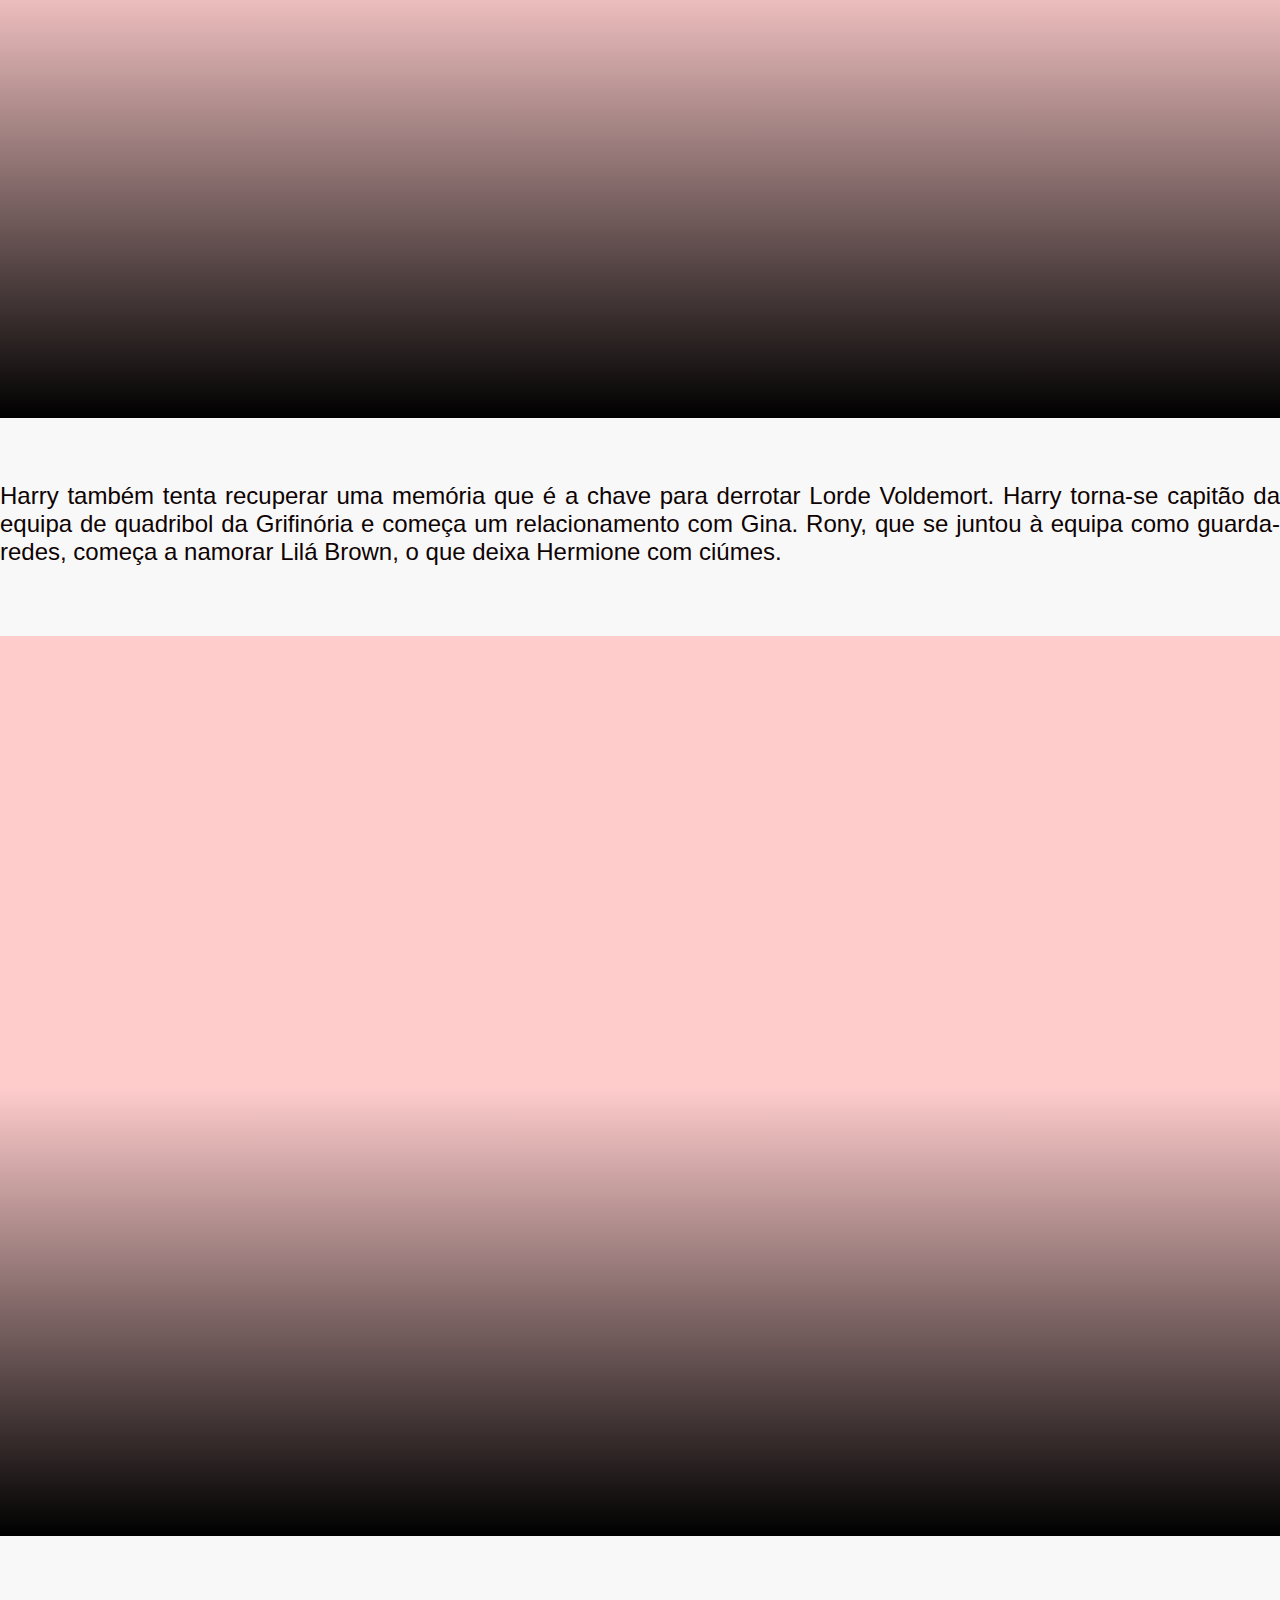
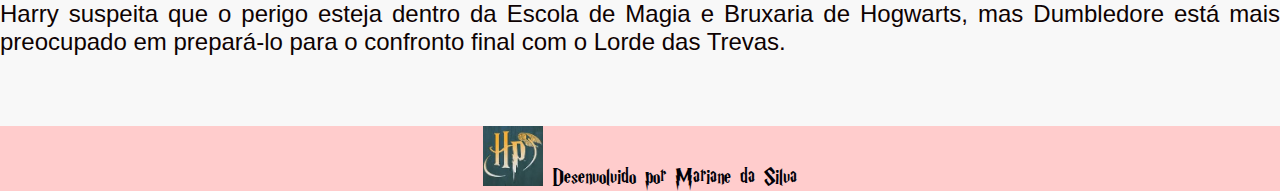
<file: filme6.html>
<!DOCTYPE html>
<html lang="pt-br">
<head>
    <link rel="stylesheet" href="filme6.css">
    <meta charset="UTF-8">
    <meta name="viewport" content="width=device-width, initial-scale=1.0">
    <title>Harry Potter e o Enigma do Principe</title>
</head>
<body>
    <div class="wrapper">
        <main>
            <section class="modulo parallax parallax-1">
                <h1>Harry Potter e o Enigma do Principe</h1>
            </section>

            <section class="modulo content">
                <div class="container">
                    <p> Harry Potter no seu sexto ano em Hogwarts. Harry a descobrir um livro escolar estranho e Dumbledore a convencer o seu velho amigo Horácio Slughorn a regressar a Hogwarts como professor de poções. 
                    </p>
                </div>

            </section>

            <section class="modulo parallax parallax-2">
            </section>

            <section class="modulo content">
                <div>
                    <p>Harry também tenta recuperar uma memória que é a chave para derrotar Lorde Voldemort. Harry torna-se capitão da equipa de quadribol da Grifinória e começa um relacionamento com Gina. Rony, que se juntou à equipa como guarda-redes, começa a namorar Lilá Brown, o que deixa Hermione com ciúmes. </p>
            </section>

            <section class="modulo parallax parallax-3">
            </section>
            <section class="modulo content">
                <div>
                    <p>Harry suspeita que o perigo esteja dentro da Escola de Magia e Bruxaria de Hogwarts, mas Dumbledore está mais preocupado em prepará-lo para o confronto final com o Lorde das Trevas. </p>
                </div>
                </section>
             <footer>   
            <a href="index.html" class="ahover"><img src="hp (2).png" alt=""></a>
            Desenvolvido por Mariane da Silva</footer>

</body>
</html>
</file>
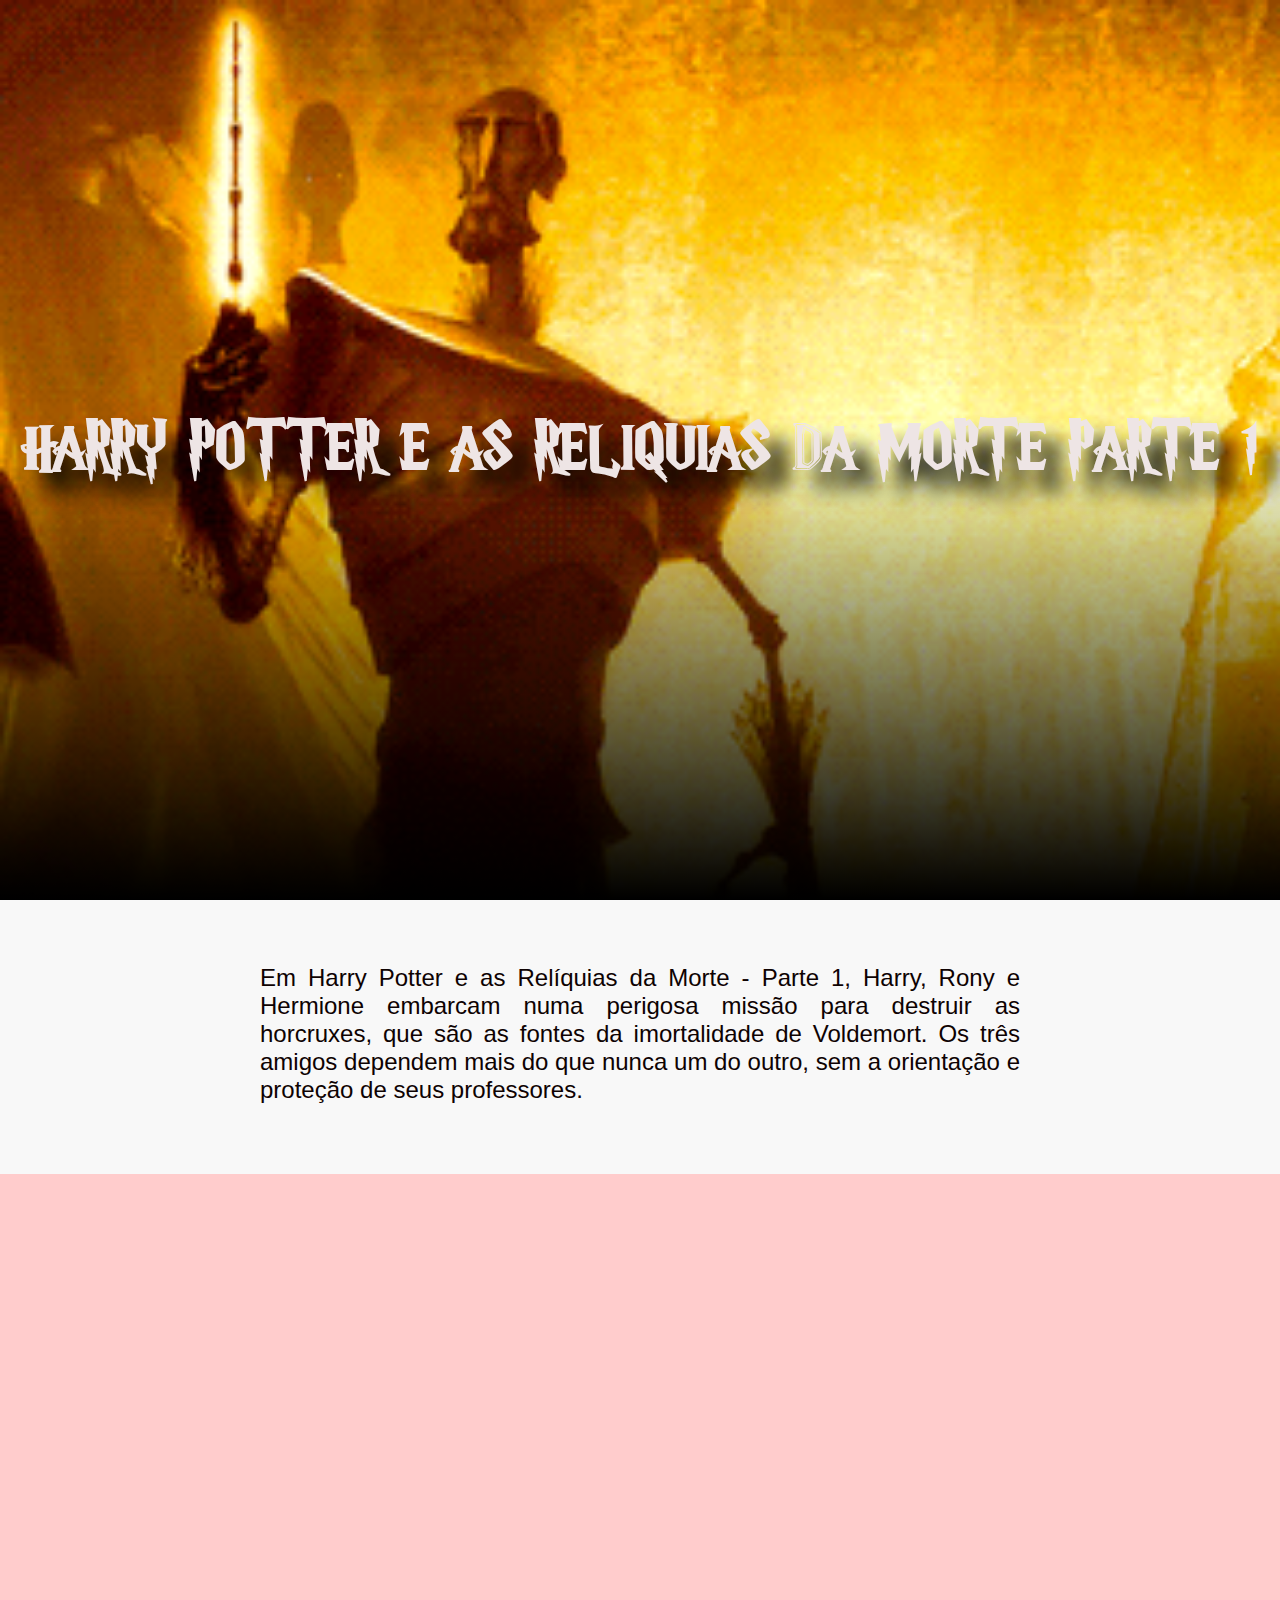
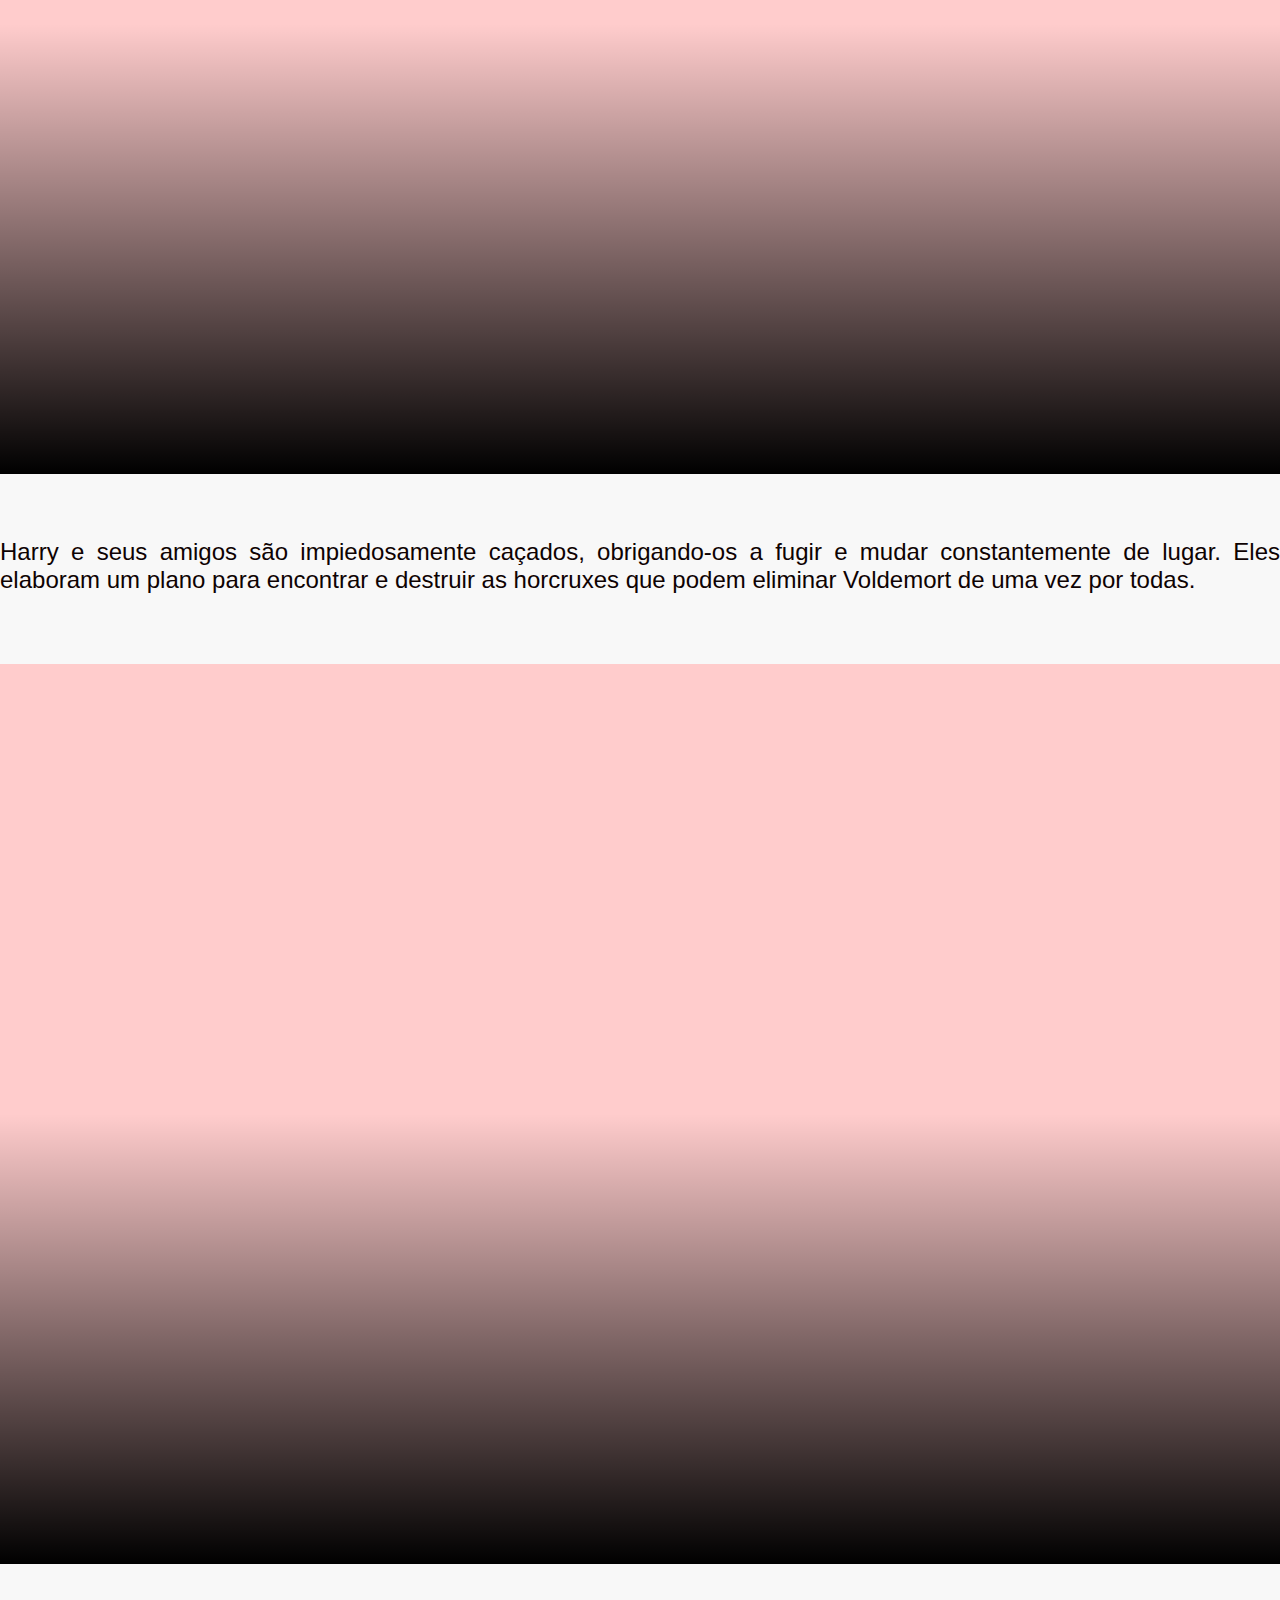
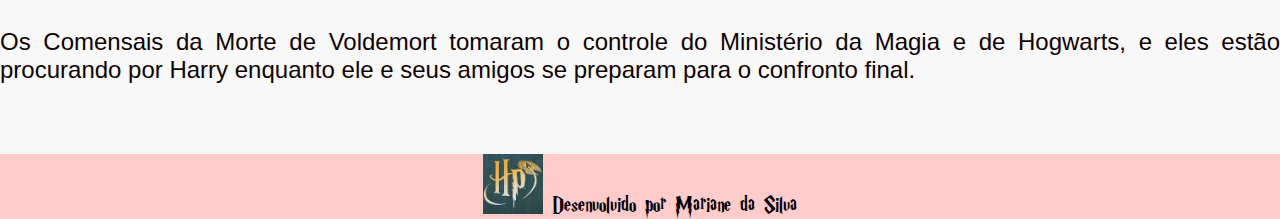
<file: filme7.1.html>
<!DOCTYPE html>
<html lang="pt-br">
<head>
    <link rel="stylesheet" href="filme7-1.css">
    <meta charset="UTF-8">
    <meta name="viewport" content="width=device-width, initial-scale=1.0">
    <title>Harry Potter e as Reliquias da Morte Parte 1</title>
</head>
<body>
    <div class="wrapper">
        <main>
            <section class="modulo parallax parallax-1">
                <h1>Harry Potter e as Reliquias da Morte Parte 1</h1>
            </section>

            <section class="modulo content">
                <div class="container">
                    <p>Em Harry Potter e as Relíquias da Morte - Parte 1, Harry, Rony e Hermione embarcam numa perigosa missão para destruir as horcruxes, que são as fontes da imortalidade de Voldemort. Os três amigos dependem mais do que nunca um do outro, sem a orientação e proteção de seus professores. </p>
                </div>

            </section>

            <section class="modulo parallax parallax-2">
            </section>

            <section class="modulo content">
                <div>
                    <p>Harry e seus amigos são impiedosamente caçados, obrigando-os a fugir e mudar constantemente de lugar. Eles elaboram um plano para encontrar e destruir as horcruxes que podem eliminar Voldemort de uma vez por todas. 
                    </p>
            </section>
            <section class="modulo parallax parallax-3">
            </section>

            <section class="modulo content">
                <div>
                    <p>Os Comensais da Morte de Voldemort tomaram o controle do Ministério da Magia e de Hogwarts, e eles estão procurando por Harry enquanto ele e seus amigos se preparam para o confronto final.</p>
            </section>
            

             <footer>   
            <a href="index.html" class="ahover"><img src="hp (2).png" alt=""></a>
            Desenvolvido por Mariane da Silva</footer>

</body>
</html>
</file>
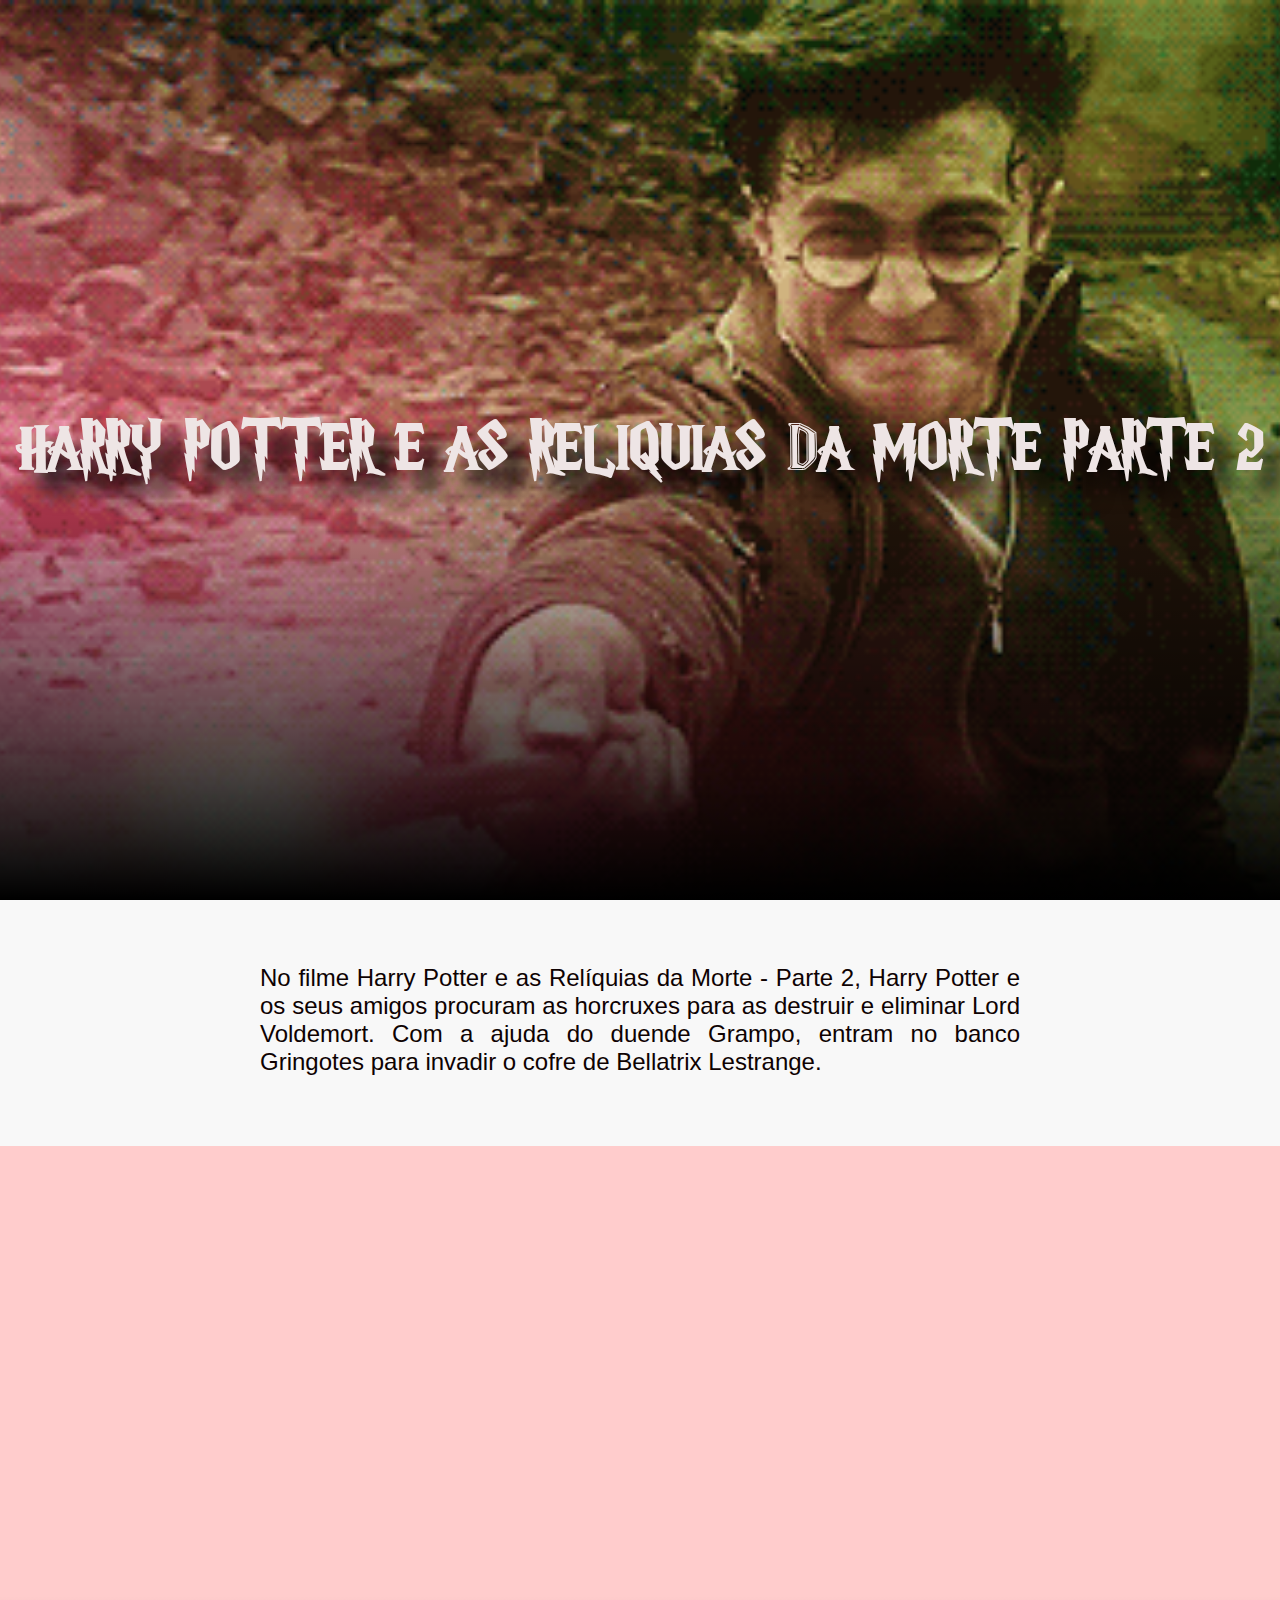
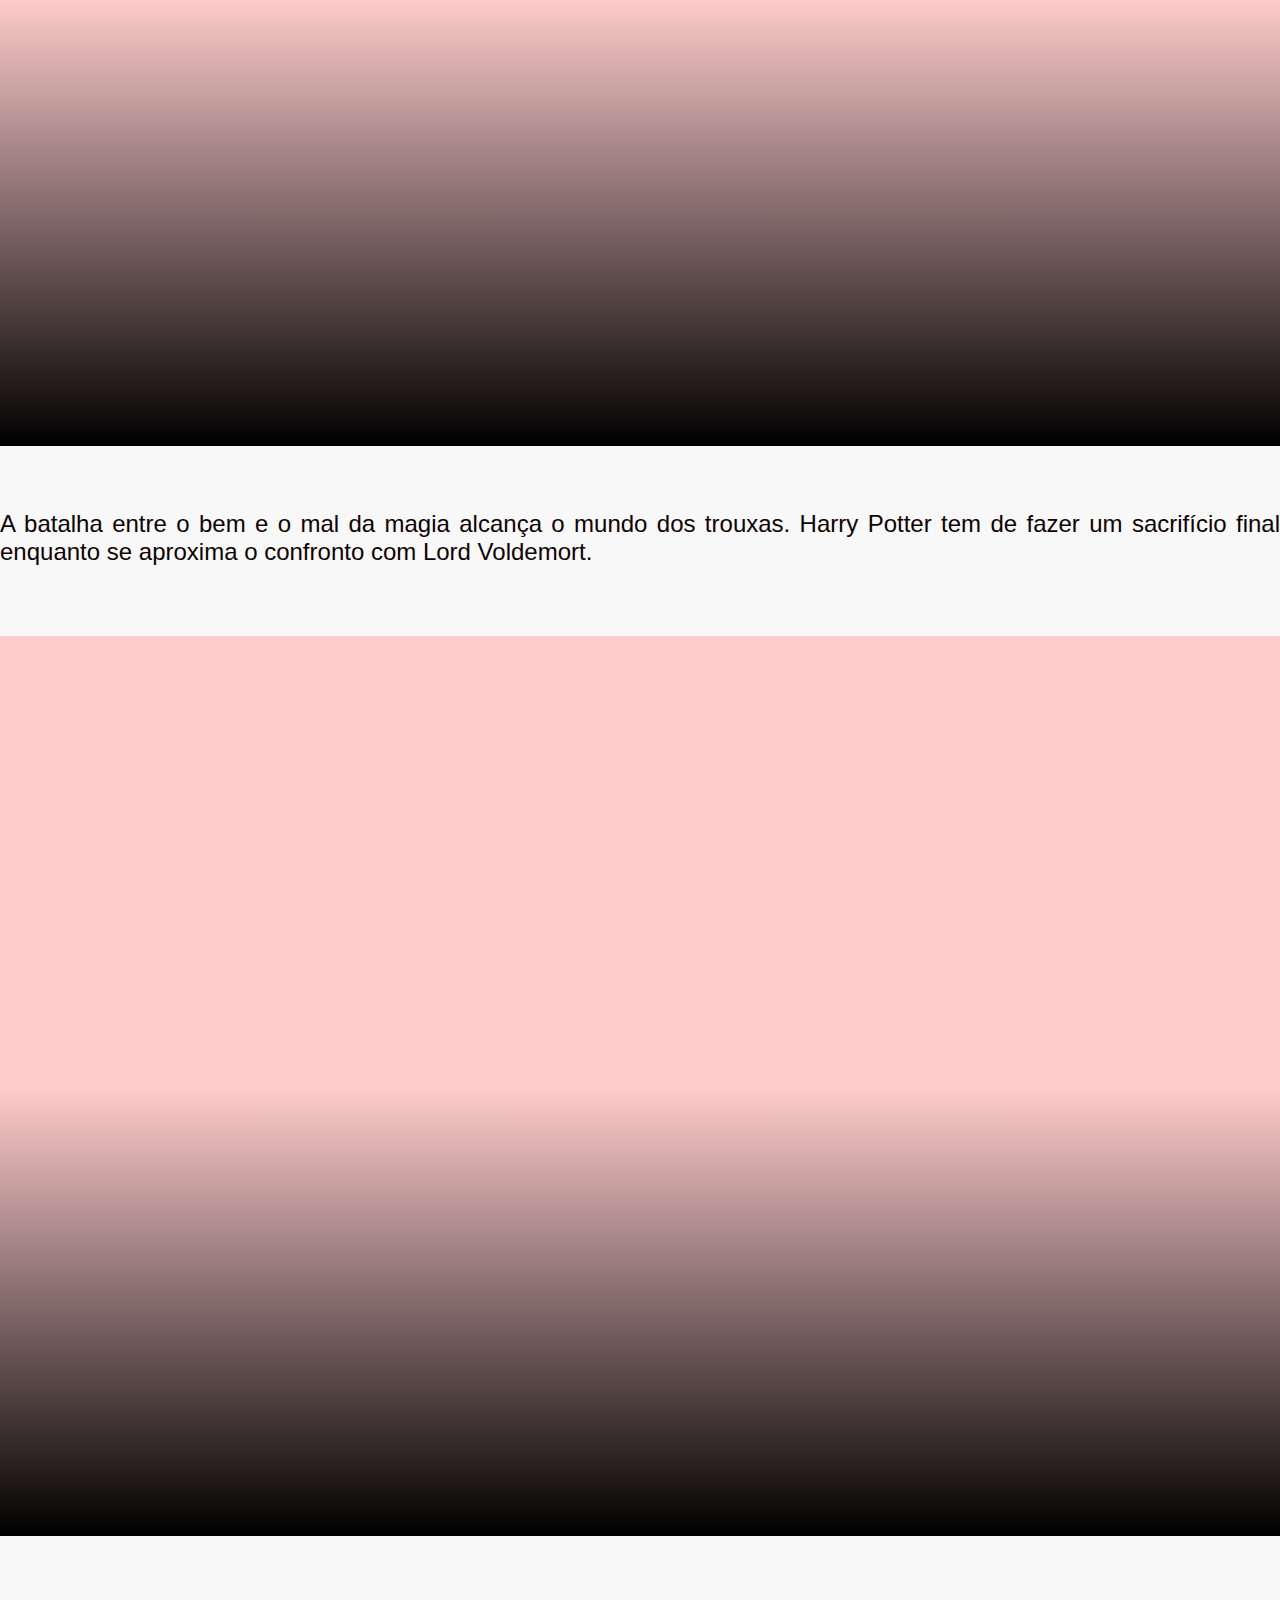
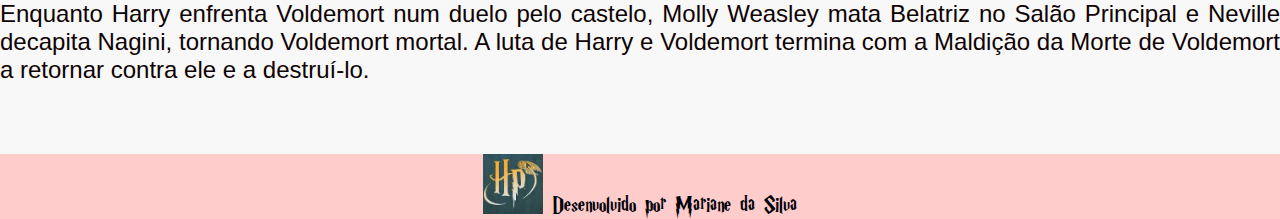
<file: filme7.2.html>
<!DOCTYPE html>
<html lang="pt-br">
<head>
    <link rel="stylesheet" href="filme7-2.css">
    <meta charset="UTF-8">
    <meta name="viewport" content="width=device-width, initial-scale=1.0">
    <title>Harry Potter e as Reliquias da Morte Parte 2</title>
</head>
<body>
    <div class="wrapper">
        <main>
            <section class="modulo parallax parallax-1">
                <h1>Harry Potter e as Reliquias da Morte parte 2</h1>
            </section>

            <section class="modulo content">
                <div class="container">
                    <p> No filme Harry Potter e as Relíquias da Morte - Parte 2, Harry Potter e os seus amigos procuram as horcruxes para as destruir e eliminar Lord Voldemort. Com a ajuda do duende Grampo, entram no banco Gringotes para invadir o cofre de Bellatrix Lestrange. 
                    </p>
                </div>

            </section>

            <section class="modulo parallax parallax-2">
            </section>

            <section class="modulo content">
                <div>
                    <p>A batalha entre o bem e o mal da magia alcança o mundo dos trouxas. Harry Potter tem de fazer um sacrifício final enquanto se aproxima o confronto com Lord Voldemort. </p>
            </section>

            <section class="modulo parallax parallax-3">
            </section>
            <section class="modulo content">
                <div>
                    <p>Enquanto Harry enfrenta Voldemort num duelo pelo castelo, Molly Weasley mata Belatriz no Salão Principal e Neville decapita Nagini, tornando Voldemort mortal. A luta de Harry e Voldemort termina com a Maldição da Morte de Voldemort a retornar contra ele e a destruí-lo. </p>
                </div>
                </section>
             <footer>   
            <a href="index.html" class="ahover"><img src="hp (2).png" alt=""></a>
            Desenvolvido por Mariane da Silva</footer>

</body>
</html>
</file>
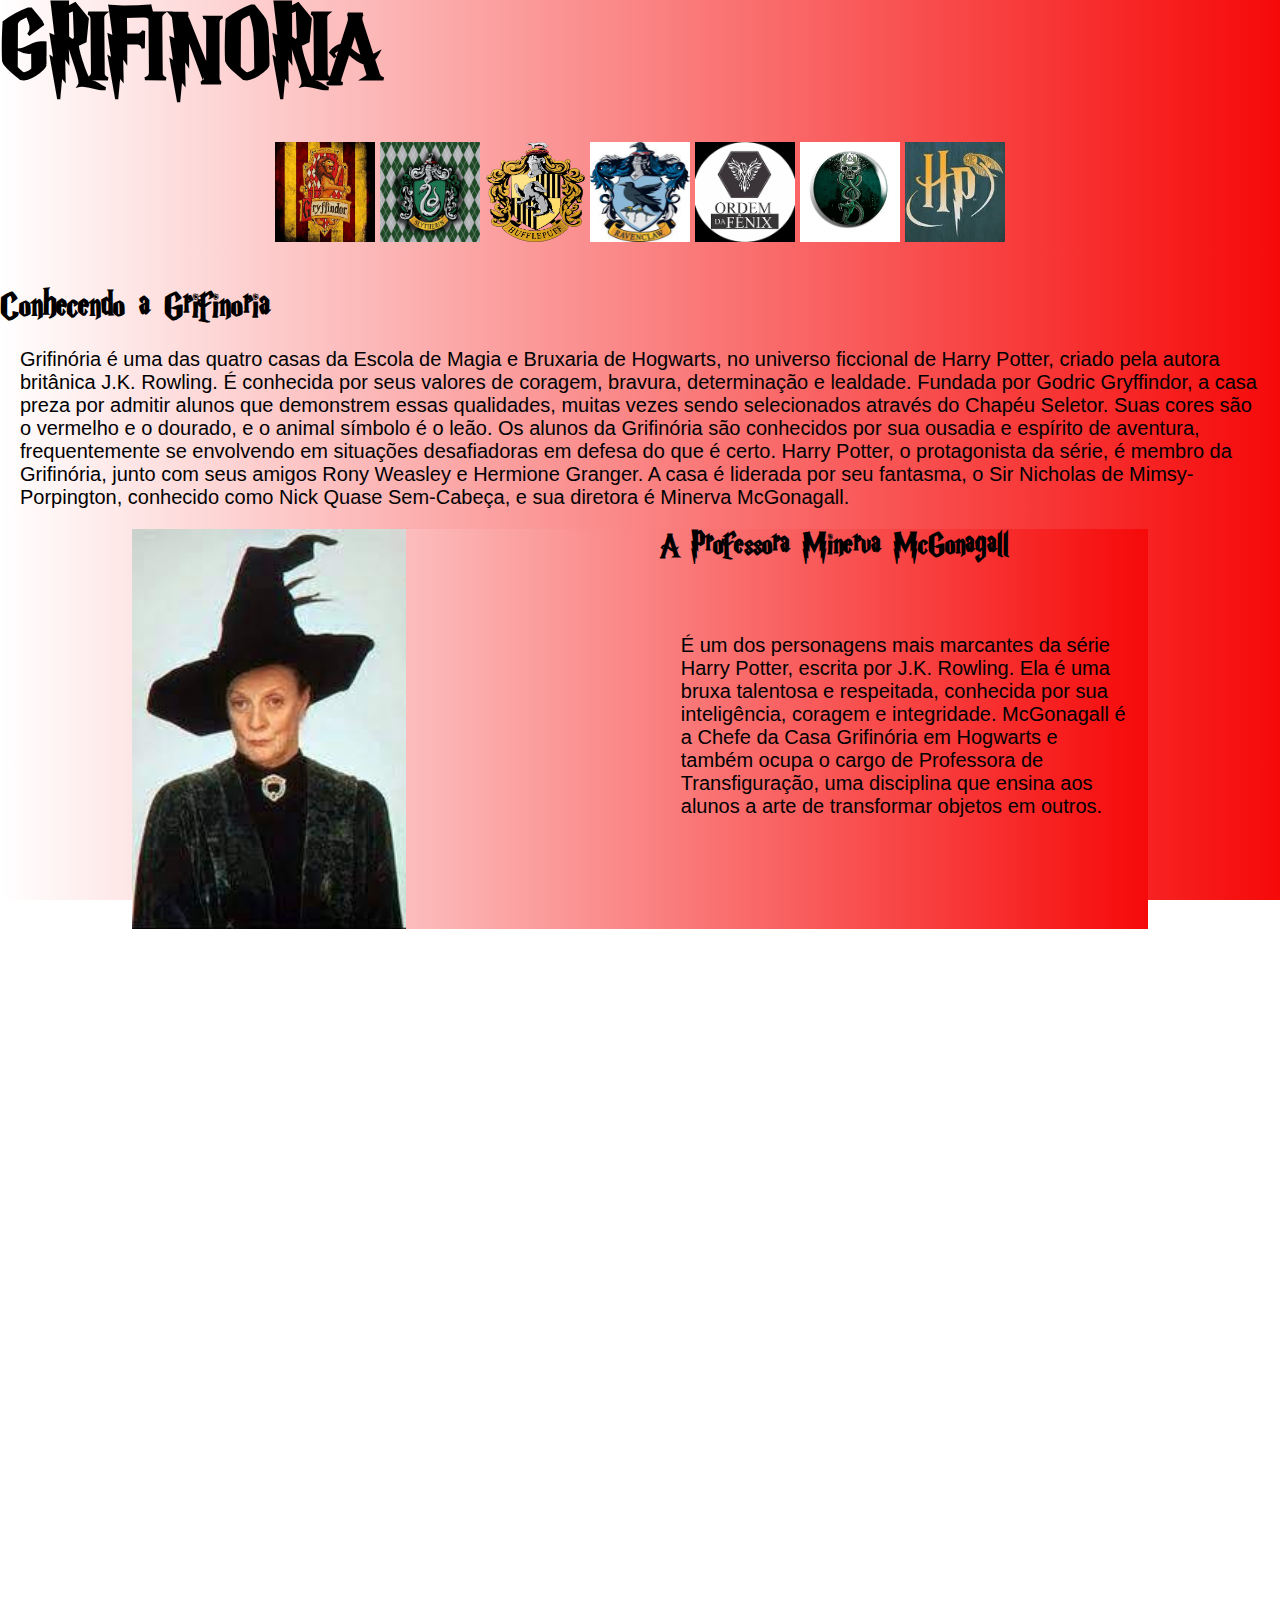
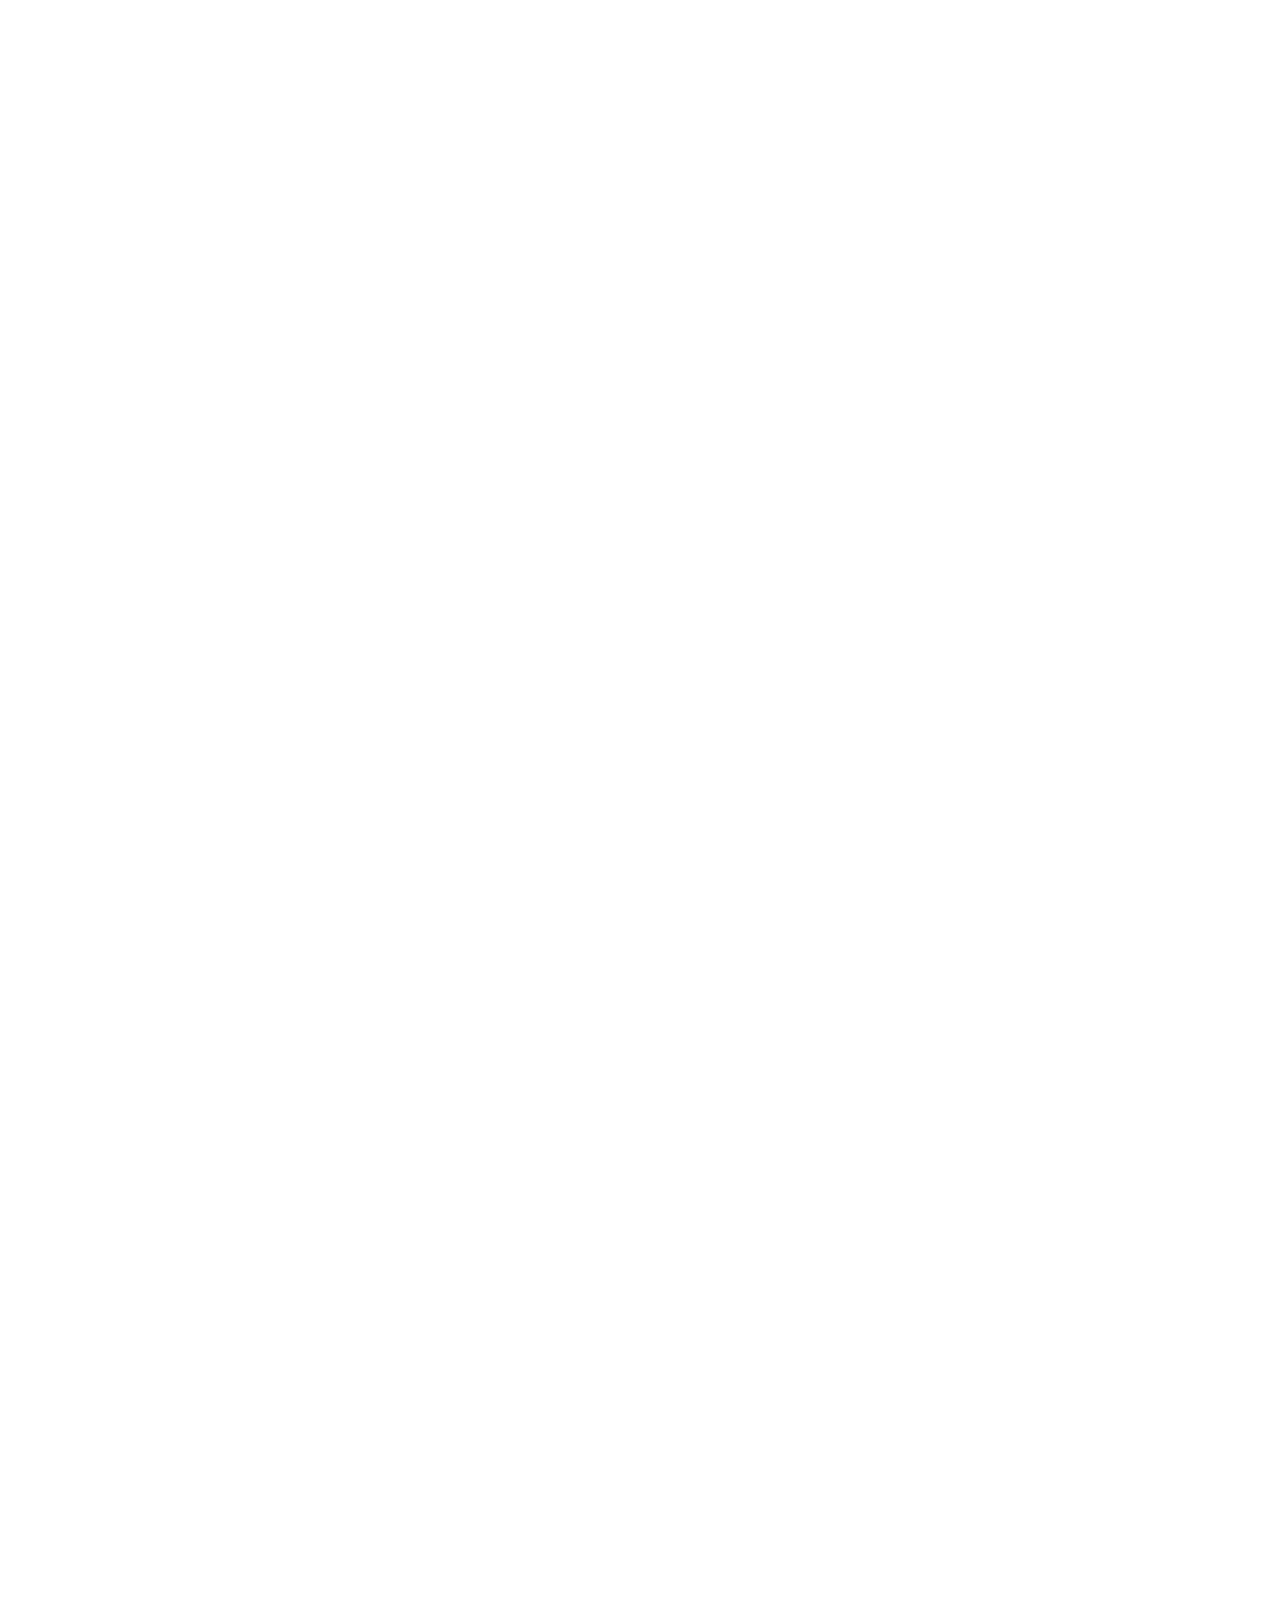
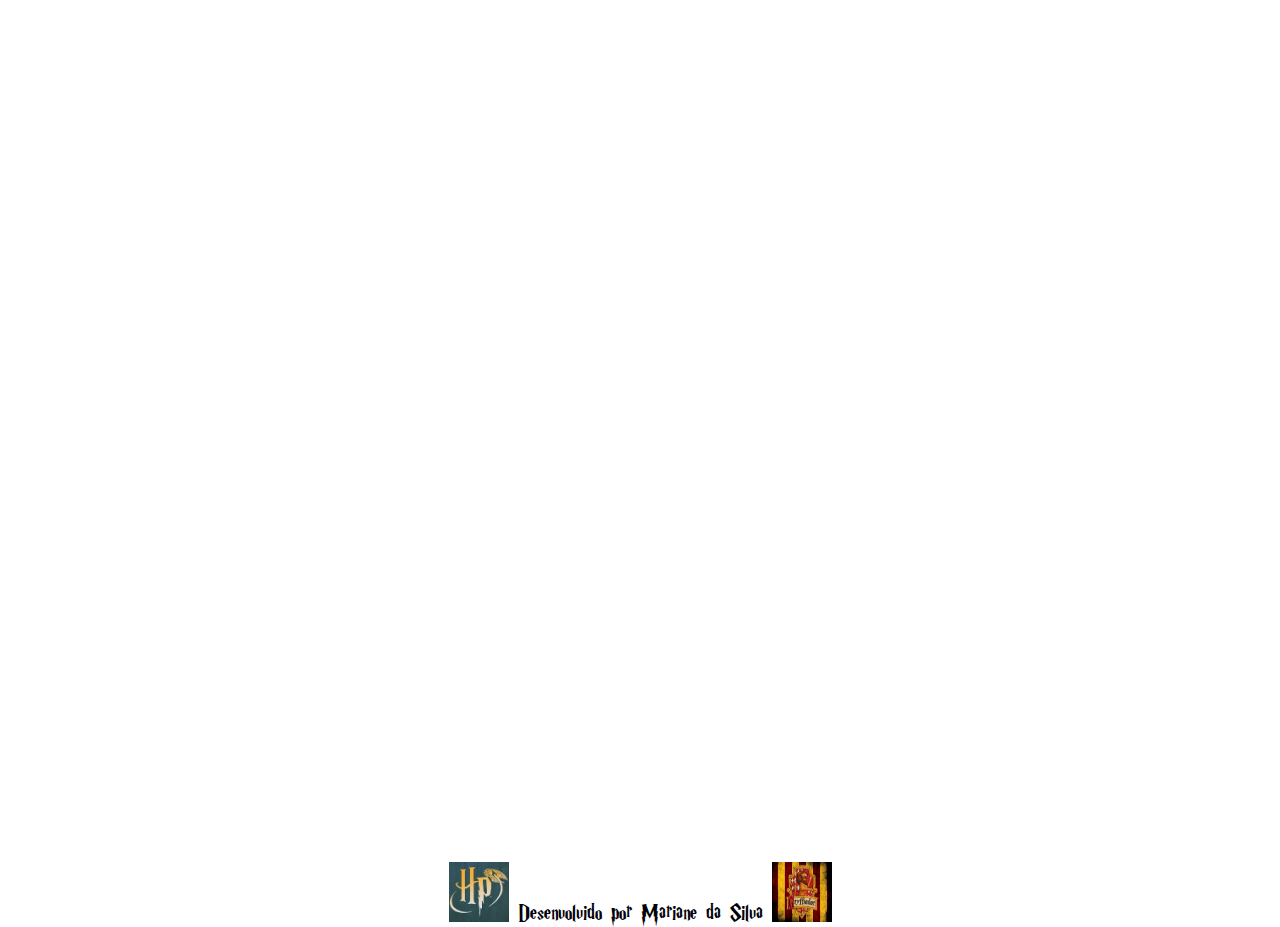
<file: grifinoria.html>
<!DOCTYPE html>
<html lang="pt-br">
<head>
    <link rel="stylesheet" href="grifinoria.css">
    <script src="https://unpkg.com/aos@2.3.1/dist/aos.js"></script>
    <link href="https://unpkg.com/aos@2.3.1/dist/aos.css" rel="stylesheet">
    <meta charset="UTF-8">
    <meta name="viewport" content="width=device-width, initial-scale=1.0">
    <title>GRIFINORIA</title>
</head>
<body>
    <h1>GRIFINORIA</h1>
    <header class="main-header">
        <nav>
            <a href="grifinoria.html" class="ahover"><img src="grifinoria.png" alt=""></a>
            <a href="sonserina.html" class="ahover"><img src="sonserina.png" alt=""></a>
            <a href="lufalufa.html" class="ahover"><img src="lufalufa.png" alt=""></a>
            <a href="corvinal.html" class="ahover"><img src="corvinal" alt=""></a>
            <a href="ordem.html" class="ahover"><img src="ordem.png" alt=""></a>
            <a href="comensal.html" class="ahover"><img src="comensal.png.png" alt=""></a>
            <a href="index.html" class="ahover"><img src="hp (2).png" alt=""></a>
            </nav>
            </header>
    <h2>Conhecendo a Grifinoria</h2>
    <p>Grifinória é uma das quatro casas da Escola de Magia e Bruxaria de Hogwarts, no universo ficcional de Harry Potter, criado pela autora britânica J.K. Rowling. É conhecida por seus valores de coragem, bravura, determinação e lealdade. Fundada por Godric Gryffindor, a casa preza por admitir alunos que demonstrem essas qualidades, muitas vezes sendo selecionados através do Chapéu Seletor. Suas cores são o vermelho e o dourado, e o animal símbolo é o leão. Os alunos da Grifinória são conhecidos por sua ousadia e espírito de aventura, frequentemente se envolvendo em situações desafiadoras em defesa do que é certo. Harry Potter, o protagonista da série, é membro da Grifinória, junto com seus amigos Rony Weasley e Hermione Granger. A casa é liderada por seu fantasma, o Sir Nicholas de Mimsy-Porpington, conhecido como Nick Quase Sem-Cabeça, e sua diretora é Minerva McGonagall.</p>


    <main class="container">
        <section class="card"  data-aos="zoom-in">
            <img src="Minerva.PNG" alt="">

            <div>
                <h3>A Professora Minerva McGonagall </h3>
                <p>É um dos personagens mais marcantes da série Harry Potter, escrita por J.K. Rowling. Ela é uma bruxa talentosa e respeitada, conhecida por sua inteligência, coragem e integridade. McGonagall é a Chefe da Casa Grifinória em Hogwarts e também ocupa o cargo de Professora de Transfiguração, uma disciplina que ensina aos alunos a arte de transformar objetos em outros.</p>
            </div>
            </section>
        <section class="card"  data-aos="zoom-in">
            <img src="harrypotter.png" alt="">

            <div>
                <h3>HARRY POTTER</h3>
                <p>O protagonista da série, Harry é conhecido por sua coragem e nobreza. Ele se destaca como líder entre seus amigos e colegas, e é frequentemente encontrado no meio das batalhas contra as forças das trevas. Harry é conhecido por seu sacrifício e determinação em lutar contra Voldemort, o que o torna uma figura inspiradora para os outros alunos de Grifinória.</p>
            </div>
            </section>
            <section class="card" data-aos="zoom-in">
               <img src="rony.png" alt="">

               <div>
                <h3>Rony Weasley</h3>
                <p>Melhor amigo de Harry, Rony é conhecido por sua lealdade e senso de humor. Ele vem de uma família grande e pobre, mas isso não diminui sua coragem ou determinação. Rony é muitas vezes subestimado, mas sua bravura e lealdade o tornam um membro valioso da equipe de Hogwarts.</p>
               </div>
            </section>
            <section class="card" data-aos="zoom-in">
                <img src="hermione.png" alt="">
                <div>
                    <h3>Hermione Granger</h3>
                    <p> Inteligente e determinada, Hermione é uma das bruxas mais talentosas de sua geração. Ela é conhecida por sua dedicação aos estudos e seu desejo de fazer a coisa certa. Embora não seja naturalmente atlética como Harry e Rony, sua inteligência e habilidades mágicas a tornam uma peça fundamental nas aventuras deles.</p>
                </div>

            </section>
            <section class="card" data-aos="zoom-in">
                <img src="gina.png" alt="">
                <div>
                    <h3>Gina Weasley</h3>
                    <p>Irmã mais nova de Rony, Gina é uma bruxa talentosa e corajosa. Ela é conhecida por sua habilidade no quadribol e por sua determinação em lutar contra as forças das trevas. Gina é uma personagem forte e independente, que não tem medo de enfrentar desafios e defender o que é certo.</p>
                </div>

            </section>
             <section class="card" data-aos="zoom-in">
                <img src="fred.png" alt="">
                <div>
                    <h3>Fred Weasley</h3>
                    <p>É um dos personagens queridos da série Harry Potter, conhecido por sua personalidade extrovertida, senso de humor travesso e forte vínculo com seu irmão gêmeo, George. Ele é um dos filhos de Arthur e Molly Weasley e tem seis irmãos (Bill, Charlie, Percy, os gêmeos Fred e George, Ron e Ginny).</p>
                </div>

            </section>

            </section>
            <section class="card" data-aos="zoom-in">
                <img src="jorge.png" alt="">
                <div>
                    <h3>Jorge Weasley </h3>
                    <p> É o irmão gêmeo de Fred Weasley na série Harry Potter, e juntos eles formam uma dupla inseparável conhecida por suas travessuras e seu espírito alegre. Assim como Fred, Jorge é filho de Arthur e Molly Weasley, e tem seis irmãos (Bill, Charlie, Percy, os gêmeos Fred e Jorge, Ron e Ginny).</p>
                </div>

            </section>
            <section class="card" data-aos="zoom-in">
                <img src="nick.png" alt="">
                <div>
                    <h3>Nick Quase Sem-Cabeça</h3>
                    <p>Também conhecido como Sir Nicholas de Mimsy-Porpington, é o fantasma da casa Grifinória na série Harry Potter, escrita por J.K. Rowling. Ele é um dos muitos fantasmas que assombram os corredores de Hogwarts, a Escola de Magia e Bruxaria.</p>
                </div>

            </section>
            </main>
              <footer>
                <a href="index.html" class="ahover"> <img src="hp (2).png" alt=""></a>
                Desenvolvido por Mariane da Silva
                <a href="grifinoria.html" class="ahover"><img src="grifinoria.png" alt=""></a>
            </footer>
 
            <script>
                AOS.init();
              </script>
</body>
</html>
</file>
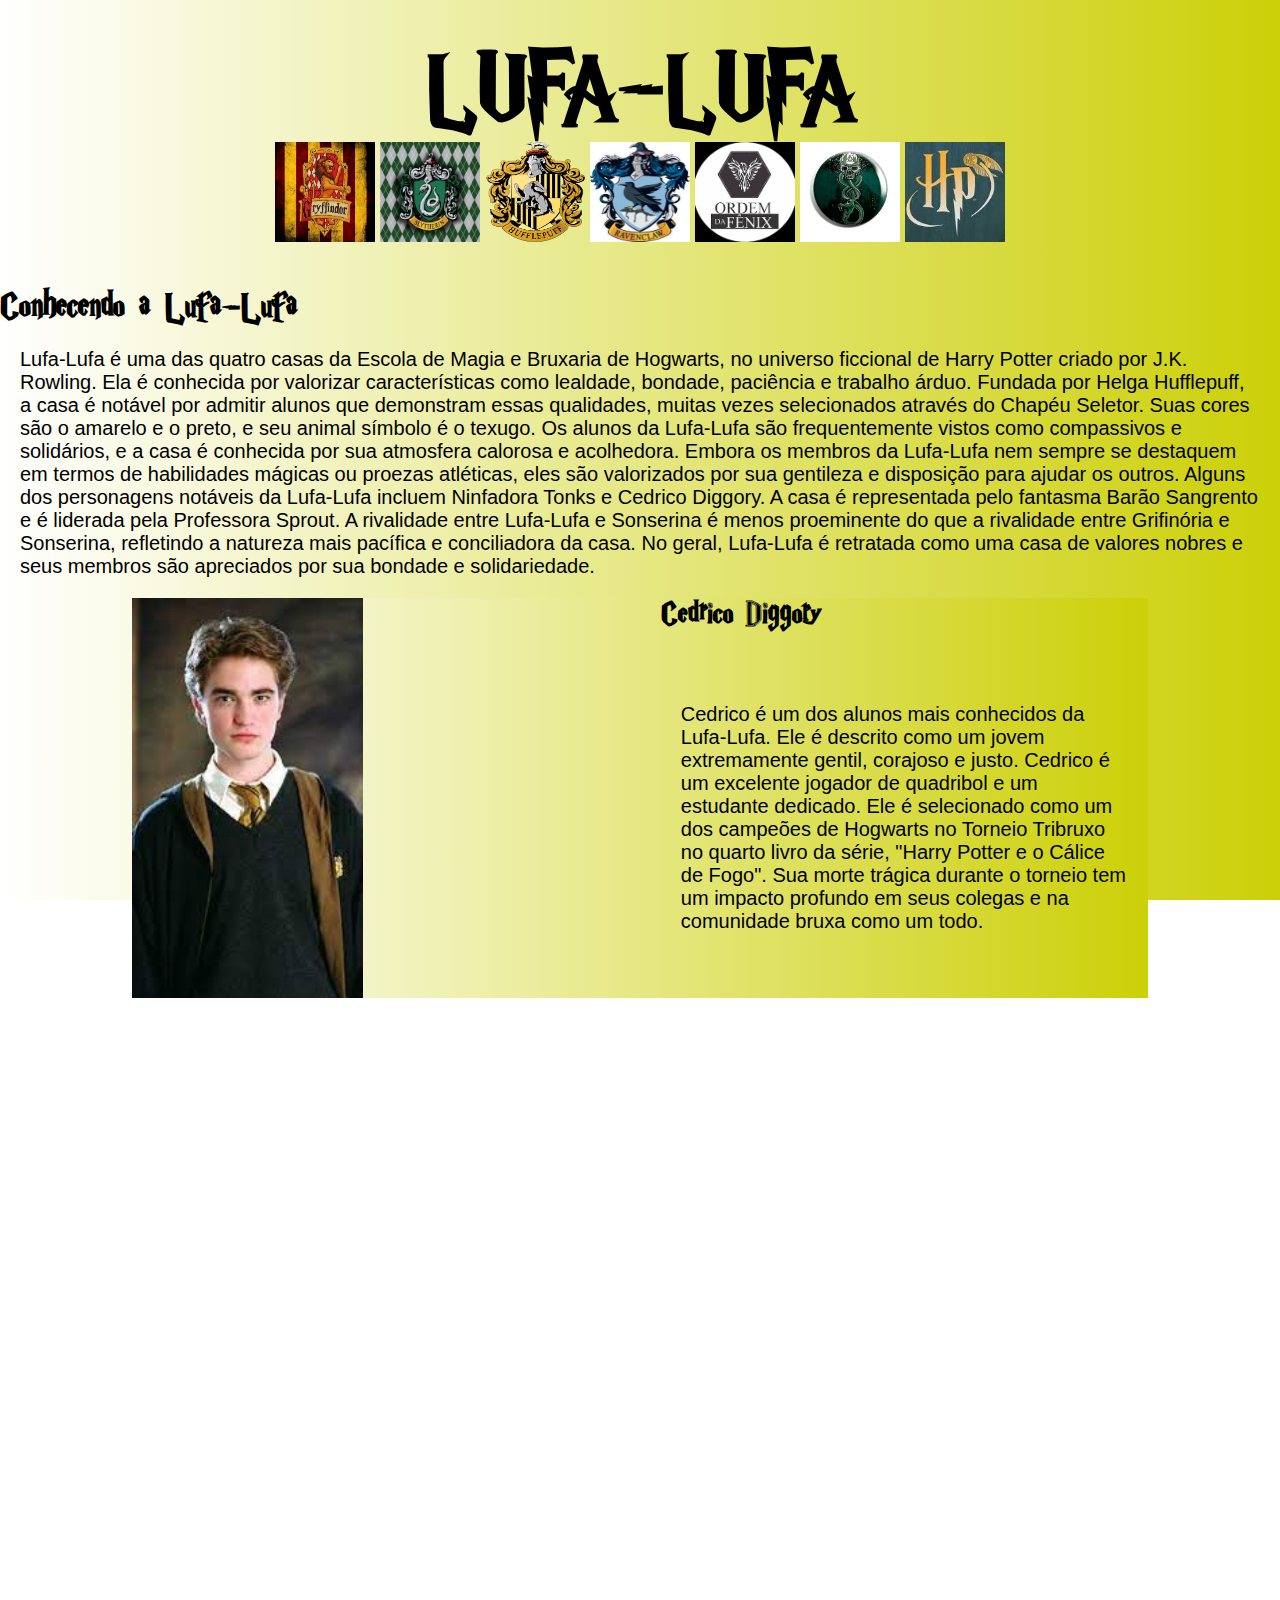
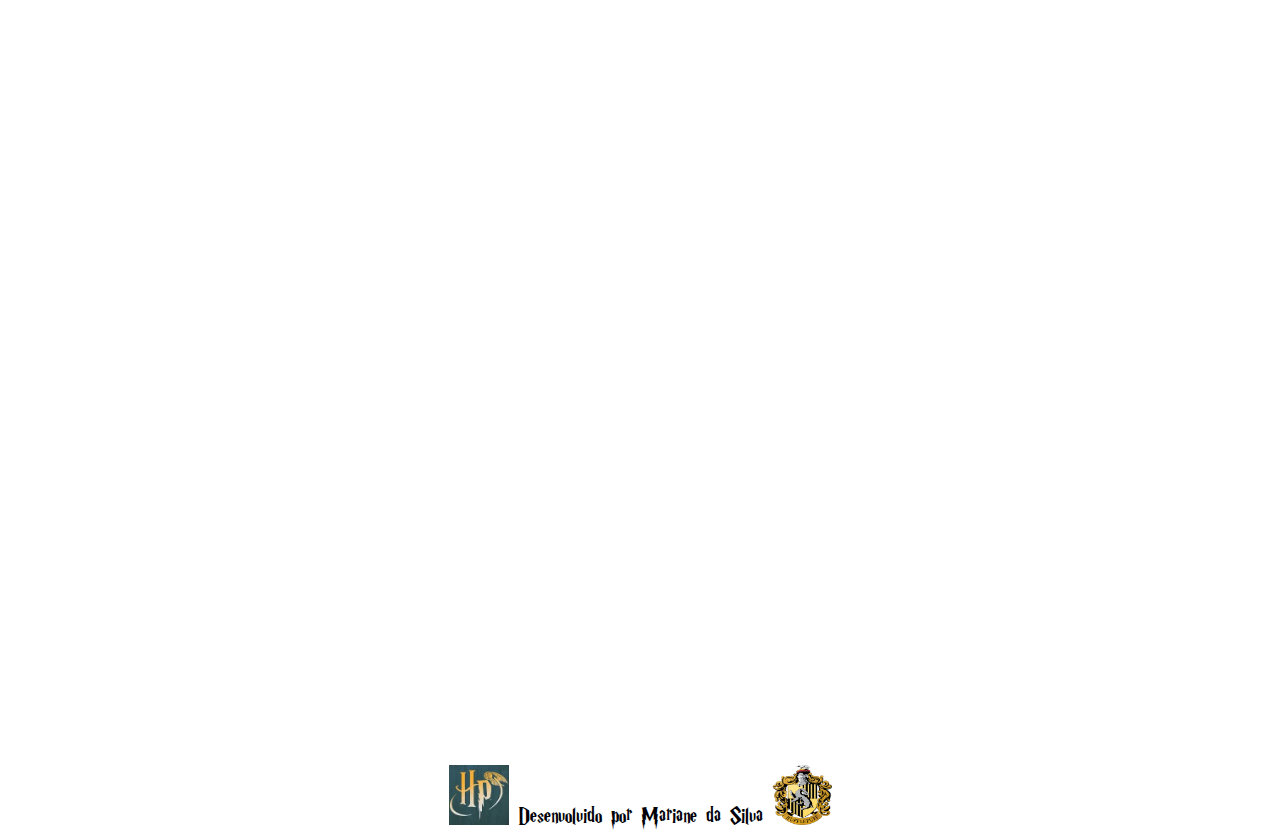
<file: lufalufa.html>
<!DOCTYPE html>
<html lang="pt-br">
<head>
    <link rel="stylesheet" href="lufalufa.css">
    <script src="https://unpkg.com/aos@2.3.1/dist/aos.js"></script>
    <link href="https://unpkg.com/aos@2.3.1/dist/aos.css" rel="stylesheet">
    <meta charset="UTF-8">
    <meta name="viewport" content="width=device-width, initial-scale=1.0">
    <title>LUFA-LUFA</title>
</head>
<body>

    <header class="main-header">
        <h1>LUFA-LUFA</h1>
        <nav>
        <a href="grifinoria.html" class="ahover"><img src="grifinoria.png" alt=""></a>
        <a href="sonserina.html" class="ahover"><img src="sonserina.png" alt=""></a>
        <a href="lufalufa.html" class="ahover"><img src="lufalufa.png" alt=""></a>
        <a href="corvinal.html" class="ahover"><img src="corvinal" alt=""></a>
        <a href="ordem.html" class="ahover"><img src="ordem.png" alt=""></a>
        <a href="comensal.html" class="ahover"><img src="comensal.png.png" alt=""></a>
        <a href="index.html" class="ahover"><img src="hp (2).png" alt=""></a>
            </nav>
            </header>
    <h2>Conhecendo a Lufa-Lufa</h2>
    <p>Lufa-Lufa é uma das quatro casas da Escola de Magia e Bruxaria de Hogwarts, no universo ficcional de Harry Potter criado por J.K. Rowling. Ela é conhecida por valorizar características como lealdade, bondade, paciência e trabalho árduo. Fundada por Helga Hufflepuff, a casa é notável por admitir alunos que demonstram essas qualidades, muitas vezes selecionados através do Chapéu Seletor. Suas cores são o amarelo e o preto, e seu animal símbolo é o texugo. Os alunos da Lufa-Lufa são frequentemente vistos como compassivos e solidários, e a casa é conhecida por sua atmosfera calorosa e acolhedora. Embora os membros da Lufa-Lufa nem sempre se destaquem em termos de habilidades mágicas ou proezas atléticas, eles são valorizados por sua gentileza e disposição para ajudar os outros. Alguns dos personagens notáveis da Lufa-Lufa incluem Ninfadora Tonks e Cedrico Diggory. A casa é representada pelo fantasma Barão Sangrento e é liderada pela Professora Sprout. A rivalidade entre Lufa-Lufa e Sonserina é menos proeminente do que a rivalidade entre Grifinória e Sonserina, refletindo a natureza mais pacífica e conciliadora da casa. No geral, Lufa-Lufa é retratada como uma casa de valores nobres e seus membros são apreciados por sua bondade e solidariedade.</p>

    <main class="container">
        <section class="card"  data-aos="zoom-in">
            <img src="cidrigory.png" alt="">

            <div>
                <h3>Cedrico Diggory</h3>
                <p> Cedrico é um dos alunos mais conhecidos da Lufa-Lufa. Ele é descrito como um jovem extremamente gentil, corajoso e justo. Cedrico é um excelente jogador de quadribol e um estudante dedicado. Ele é selecionado como um dos campeões de Hogwarts no Torneio Tribruxo no quarto livro da série, "Harry Potter e o Cálice de Fogo". Sua morte trágica durante o torneio tem um impacto profundo em seus colegas e na comunidade bruxa como um todo.</p>
            </div>
            </section>
            <section class="card" data-aos="zoom-in">
               <img src="tonks.png" alt="">

               <div>
                <h3>Ninfadora Tonks</h3>
                <p> Tonks é uma bruxa metamorfomaga, o que significa que ela tem a habilidade de mudar sua aparência à vontade. Ela é conhecida por seu espírito alegre e excêntrico, bem como por seu forte senso de justiça. Tonks é uma Auror habilidosa, que mais tarde se torna membro da Ordem da Fênix e luta contra as forças das trevas durante a Segunda Guerra Bruxa. Ela é casada com Remo Lupin e juntos eles têm um filho, Teddy Lupin.</p>
               </div>
            </section>
            <section class="card" data-aos="zoom-in">
                <img src="suzana.png" alt="">
                <div>
                    <h3>Susan Bones</h3>
                    <p>Susan Bones é uma bruxa da Lufa-Lufa que é introduzida na série Harry Potter como colega de classe de Harry Potter e seus amigos. Ela é membro da Armada de Dumbledore e se une a eles para se defender contra as forças das trevas durante a Segunda Guerra Bruxa. Susan é descrita como uma pessoa amigável e solidária, e sua família tem uma longa tradição de bruxos habilidosos, com membros que desempenharam papéis importantes na comunidade mágica.</p>
                </div>

            </section>
            <section class="card" data-aos="zoom-in">
                <img src="Justin.png" alt="">
                <div>
                    <h3>Justin Finch-Fletchley</h3>
                    <p>Justin é outro aluno da Lufa-Lufa em Hogwarts. Ele é conhecido por sua gentileza e sua disposição para ajudar os outros. Justin é um personagem que aparece principalmente nos primeiros livros da série, e ele é retratado como um estudante dedicado e trabalhador. Ele também é membro da Armada de Dumbledore e participa ativamente da resistência contra Voldemort e seus seguidores durante a Segunda Guerra Bruxa.</p>
                </div>
            </main>
            <script>
                AOS.init();
              </script>
    
            <footer>
                <a href="index.html" class="ahover"> <img src="hp (2).png" alt=""></a>
                Desenvolvido por Mariane da Silva
                <a href="lufalufa.html" class="ahover"> <img src="lufalufa.png" alt=""></a>
            </footer>
 
     
</body>
</html>
</file>
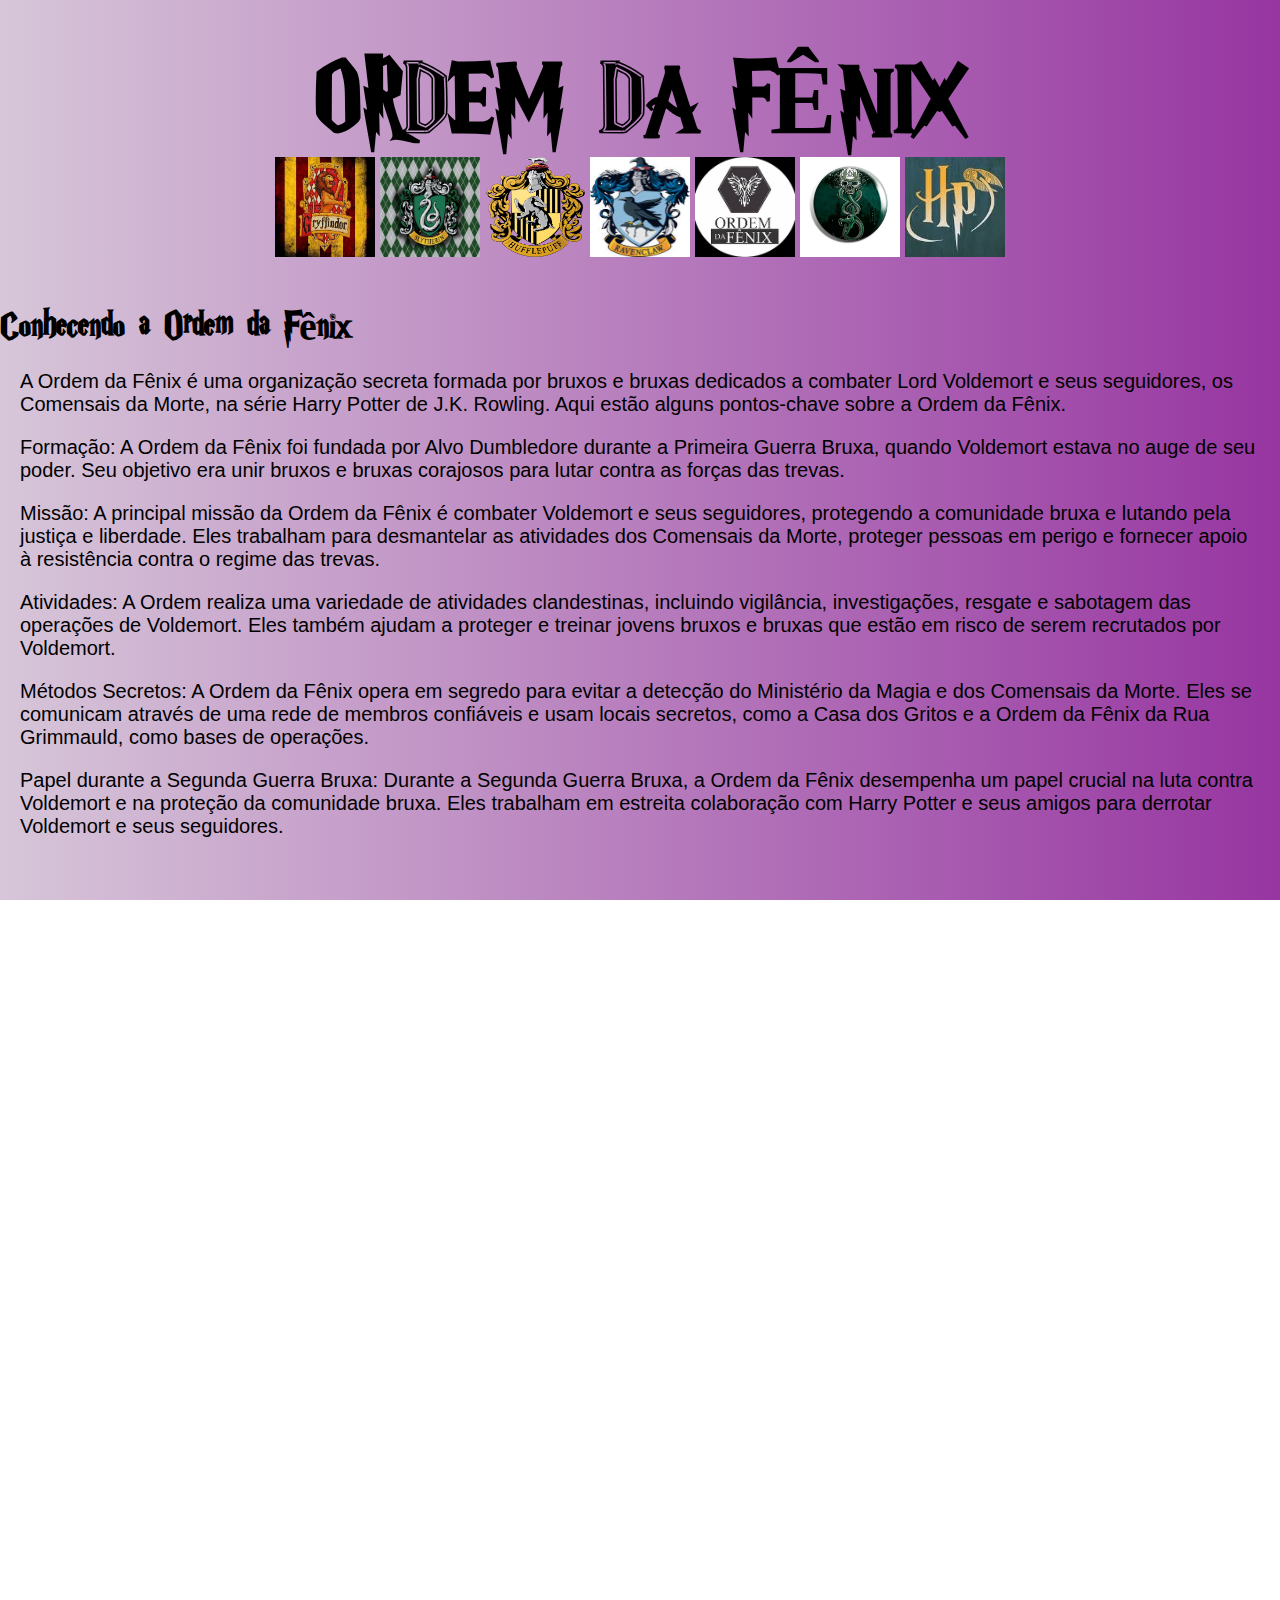
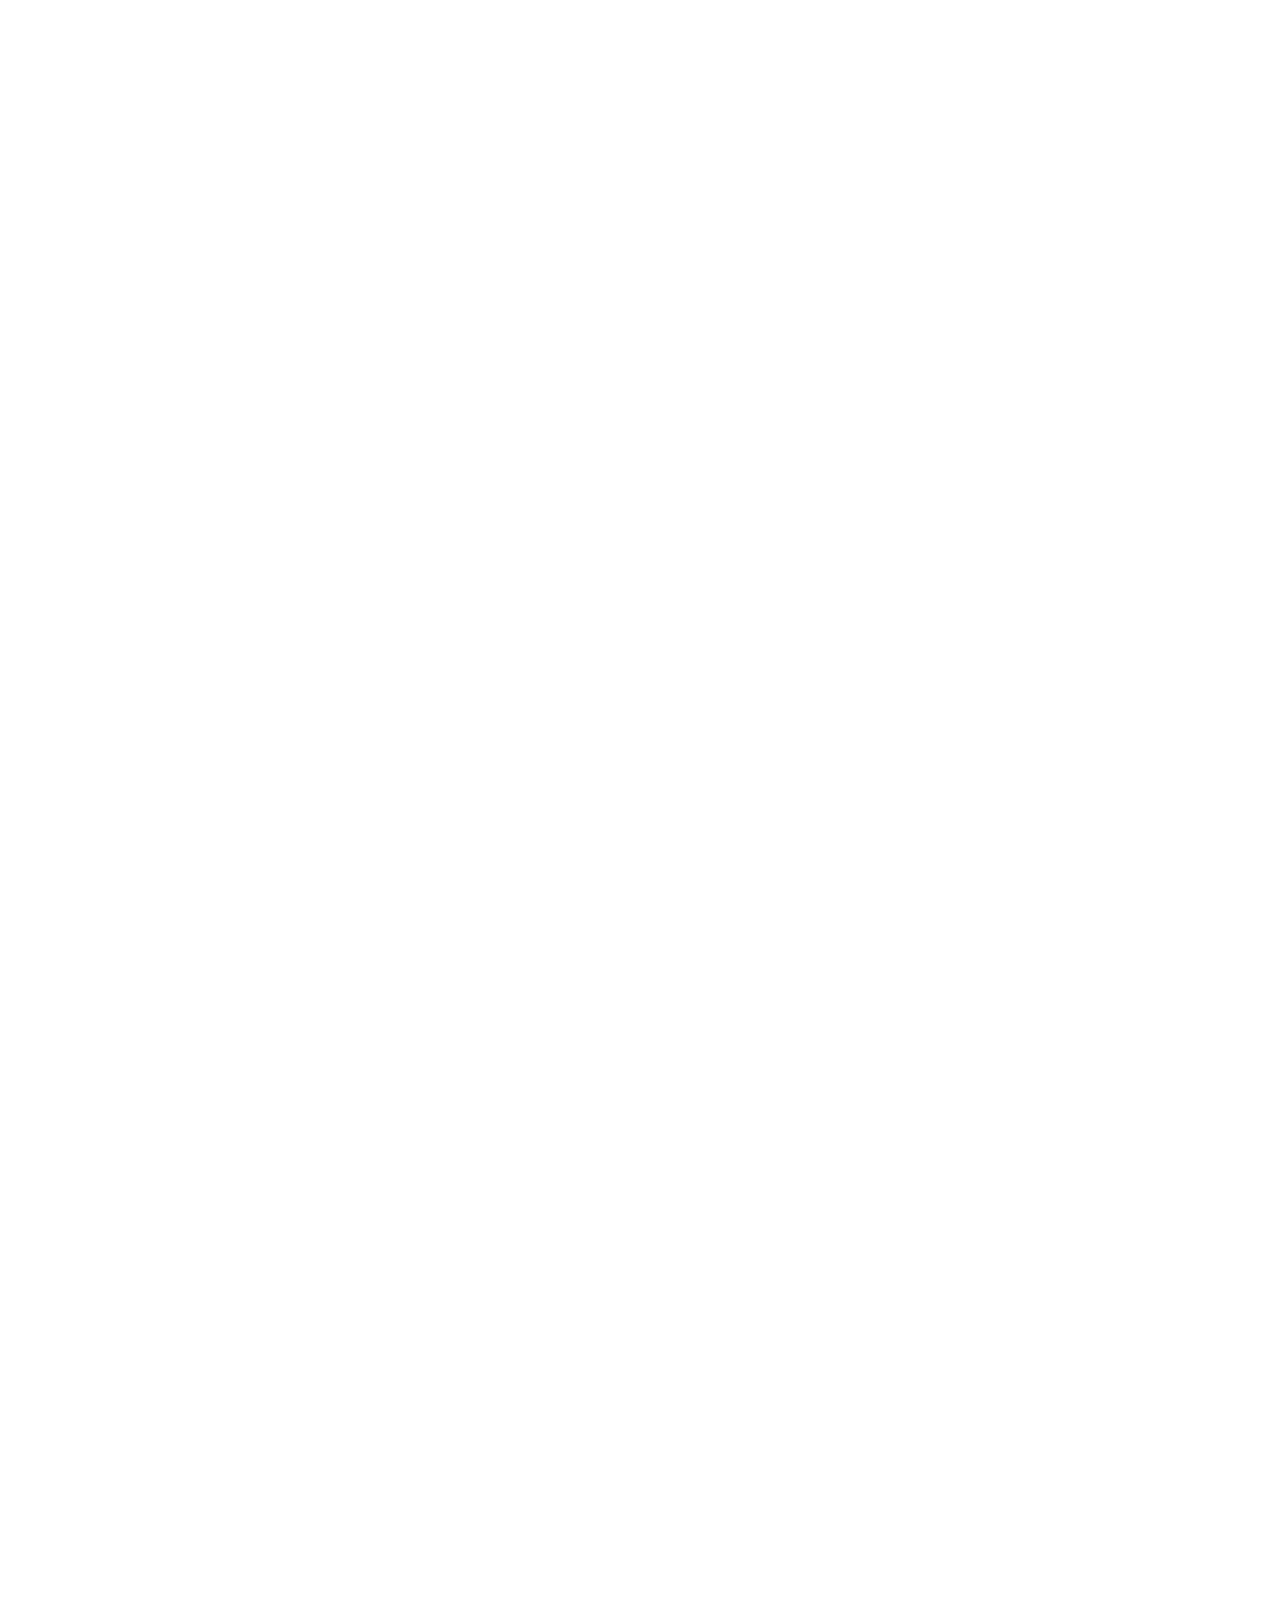
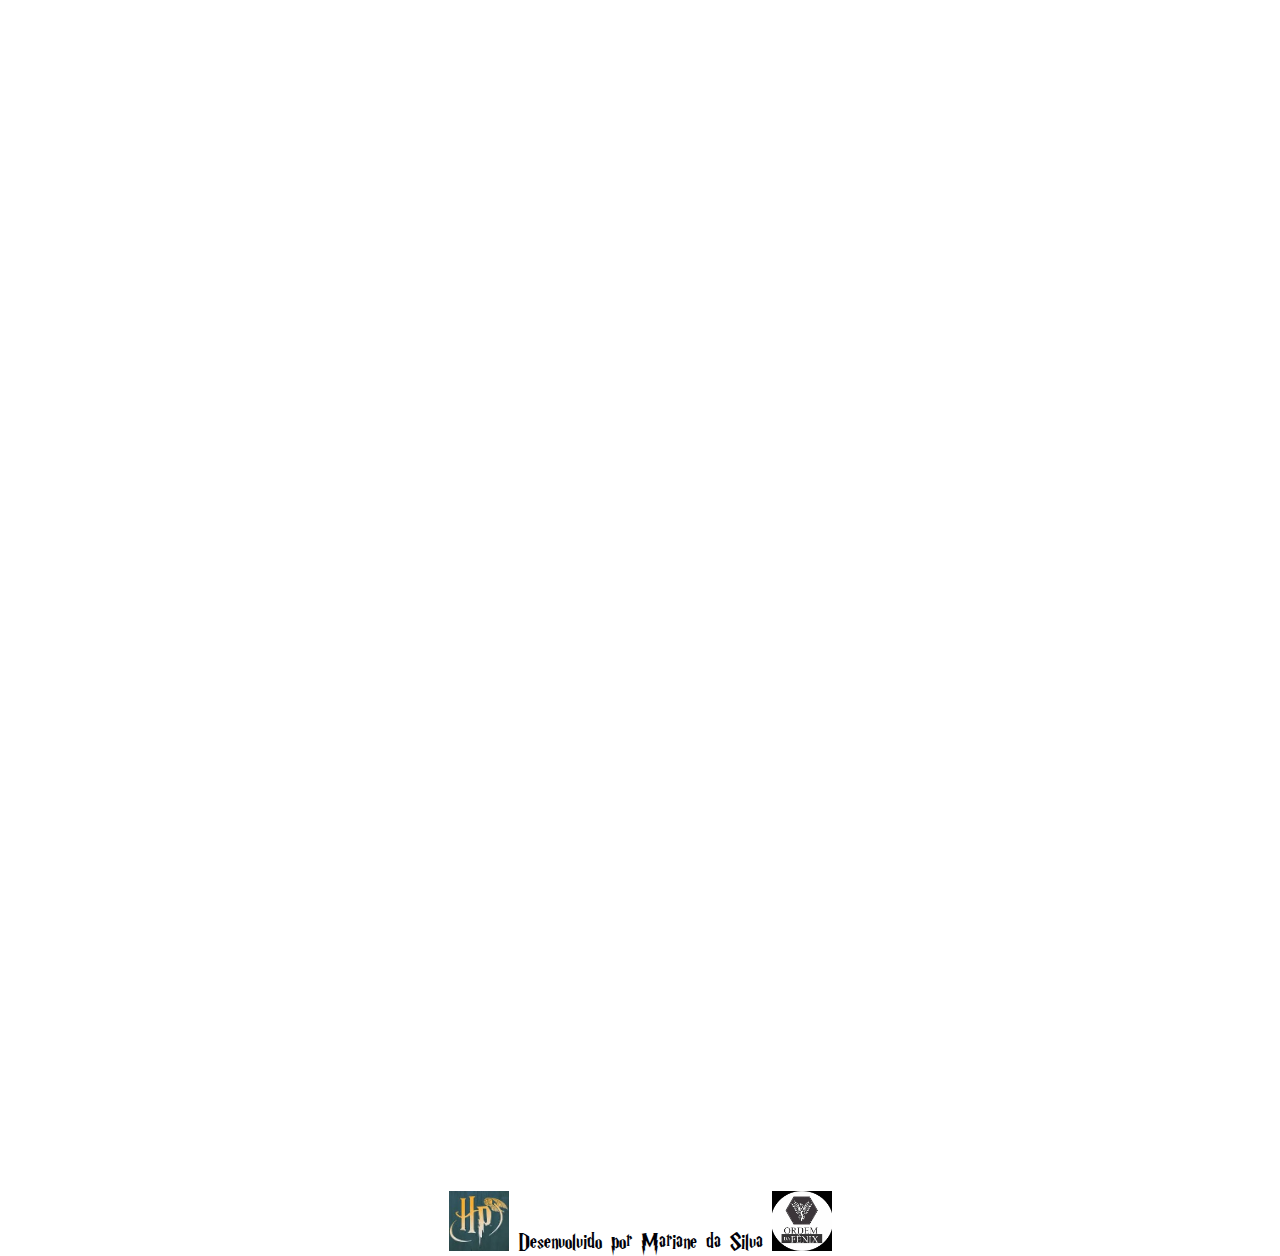
<file: ordem.html>
<!DOCTYPE html>
<html lang="pt-br">
<head>
    <link rel="stylesheet" href="ordem.css">
    <script src="https://unpkg.com/aos@2.3.1/dist/aos.js"></script>
    <link href="https://unpkg.com/aos@2.3.1/dist/aos.css" rel="stylesheet">
    <meta charset="UTF-8">
    <meta name="viewport" content="width=device-width, initial-scale=1.0">
    <title>ORDEM DA FÊNIX</title>
</head>
<body>
 
    <header class="main-header">
        <h1>ORDEM DA FÊNIX</h1>
        <nav>
            <a href="grifinoria.html" class="ahover"><img src="grifinoria.png" alt=""></a>
            <a href="sonserina.html" class="ahover"><img src="sonserina.png" alt=""></a>
            <a href="lufalufa.html" class="ahover"><img src="lufalufa.png" alt=""></a>
            <a href="corvinal.html" class="ahover"><img src="corvinal" alt=""></a>
            <a href="ordem.html" class="ahover"><img src="ordem.png" alt=""></a>
            <a href="comensal.html" class="ahover"><img src="comensal.png.png" alt=""></a>
            <a href="index.html" class="ahover"><img src="hp (2).png" alt=""></a>
            </nav>
            </header>
    <h2>Conhecendo a Ordem da Fênix</h2>
    <p>A Ordem da Fênix é uma organização secreta formada por bruxos e bruxas dedicados a combater Lord Voldemort e seus seguidores, os Comensais da Morte, na série Harry Potter de J.K. Rowling. Aqui estão alguns pontos-chave sobre a Ordem da Fênix.</p>
    <p>Formação: A Ordem da Fênix foi fundada por Alvo Dumbledore durante a Primeira Guerra Bruxa, quando Voldemort estava no auge de seu poder. Seu objetivo era unir bruxos e bruxas corajosos para lutar contra as forças das trevas.</p>
    <p>Missão: A principal missão da Ordem da Fênix é combater Voldemort e seus seguidores, protegendo a comunidade bruxa e lutando pela justiça e liberdade. Eles trabalham para desmantelar as atividades dos Comensais da Morte, proteger pessoas em perigo e fornecer apoio à resistência contra o regime das trevas.</p>
    <p>Atividades: A Ordem realiza uma variedade de atividades clandestinas, incluindo vigilância, investigações, resgate e sabotagem das operações de Voldemort. Eles também ajudam a proteger e treinar jovens bruxos e bruxas que estão em risco de serem recrutados por Voldemort.</p>    
    <p>Métodos Secretos: A Ordem da Fênix opera em segredo para evitar a detecção do Ministério da Magia e dos Comensais da Morte. Eles se comunicam através de uma rede de membros confiáveis e usam locais secretos, como a Casa dos Gritos e a Ordem da Fênix da Rua Grimmauld, como bases de operações.</p>
    <p>Papel durante a Segunda Guerra Bruxa: Durante a Segunda Guerra Bruxa, a Ordem da Fênix desempenha um papel crucial na luta contra Voldemort e na proteção da comunidade bruxa. Eles trabalham em estreita colaboração com Harry Potter e seus amigos para derrotar Voldemort e seus seguidores.</p>

    <main class="container">
        <section class="card"  data-aos="zoom-in">
            <img src="alvo.png" alt="">

            <div>
            <h3>Alvo Dumbledore</h3>
            <p> O renomado diretor de Hogwarts e um dos bruxos mais poderosos e sábios de sua época. Ele é o líder da Ordem e desempenha um papel crucial na luta contra Voldemort.</p>
            </div>
            </section>
            <section class="card" data-aos="zoom-in">
               <img src="sirius.png" alt="">

               <div>
                <h3>Sirius Black</h3>
                <p>Um dos Marotos, amigo próximo de Tiago Potter e padrinho de Harry Potter. Ele é um membro leal da Ordem que luta para proteger Harry e derrotar Voldemort.</p>
               </div>
            </section>
            <section class="card" data-aos="zoom-in">
                <img src="remo.png" alt="">
                <div>
                    <h3>Remo Lupin</h3>
                    <p>Um lobisomem e amigo de infância de Tiago Potter. Ele é um professor em Hogwarts e um membro valioso da Ordem, trazendo sua experiência e habilidades únicas para a luta contra Voldemort.</p>
                </div>

            </section>
            <section class="card" data-aos="zoom-in">
                <img src="tonks.png" alt="">
                <div>
                    <h3>Ninfadora Tonks</h3>
                    <p>Uma bruxa metamorfomaga e membro ativo da Ordem. Ela é conhecida por sua coragem e habilidades mágicas excepcionais, e se torna próxima de Harry Potter.</p>
                </div>
                </section>
                <section class="card" data-aos="zoom-in">
                    <img src="moody.png" alt="">
                    <div>
                        <h3>Alastor Moody</h3>
                        <p>Um renomado auror aposentado e membro experiente da Ordem. Ele traz sua experiência em combate e vigilância para ajudar a proteger a comunidade bruxa.</p>
                    </div>
                    </section>
                    <section class="card" data-aos="zoom-in">
                        <img src="Minerva.PNG" alt="">
                        <div>
                            <h3>Minerva McGonagall</h3>
                            <p>A vice-diretora de Hogwarts e professora de Transfiguração. Ela é uma bruxa poderosa e respeitada que se junta à Ordem para lutar contra Voldemort.</p>
                        </div>
                        </section>
                        <section class="card" data-aos="zoom-in">
                            <img src="kingsley.png" alt="">
                            <div>
                                <h3>Kingsley Shacklebolt</h3>
                                <p>Um auror habilidoso e valente que trabalha secretamente para a Ordem. Ele desempenha um papel importante em várias operações contra Voldemort.</p>
                            </div>
                            </section>
                            <section class="card" data-aos="zoom-in">
                                <img src="casal.png" alt="">
                                <div>
                                    <h3>Arthur e Molly Weasley</h3>
                                    <p>Pais de uma grande família de bruxos, os Weasley são membros ativos da Ordem que lutam para proteger seus entes queridos e a comunidade bruxa como um todo.</p>
                                </div>
                                </section>
                           
                </main>
            </main>
            <script>
                AOS.init();
              </script>
    
            <footer>
                <a href="index.html" class="ahover"> <img src="hp (2).png" alt=""></a>
                Desenvolvido por Mariane da Silva
                <a href="ordem.html" class="ahover"> <img src="ordem.png" alt=""></a>
            </footer>
 
     
</body>
</html>
</file>
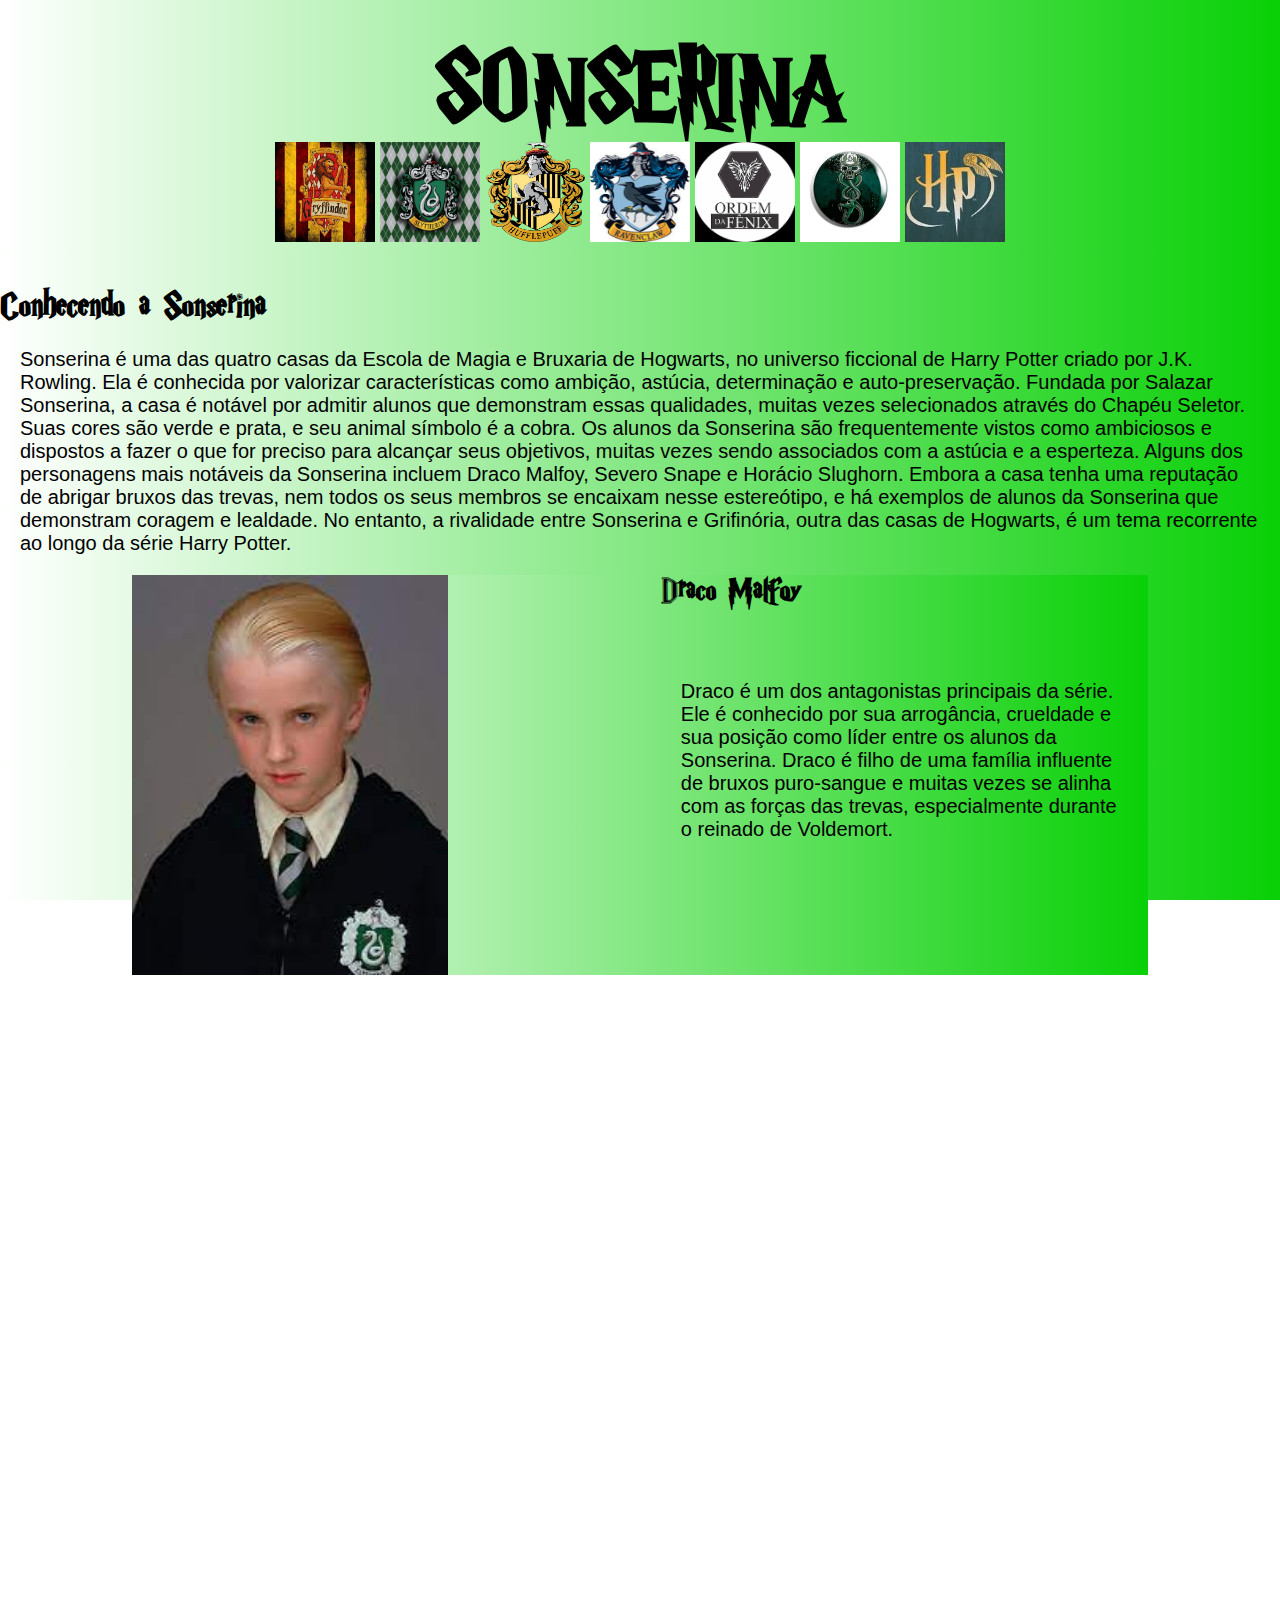
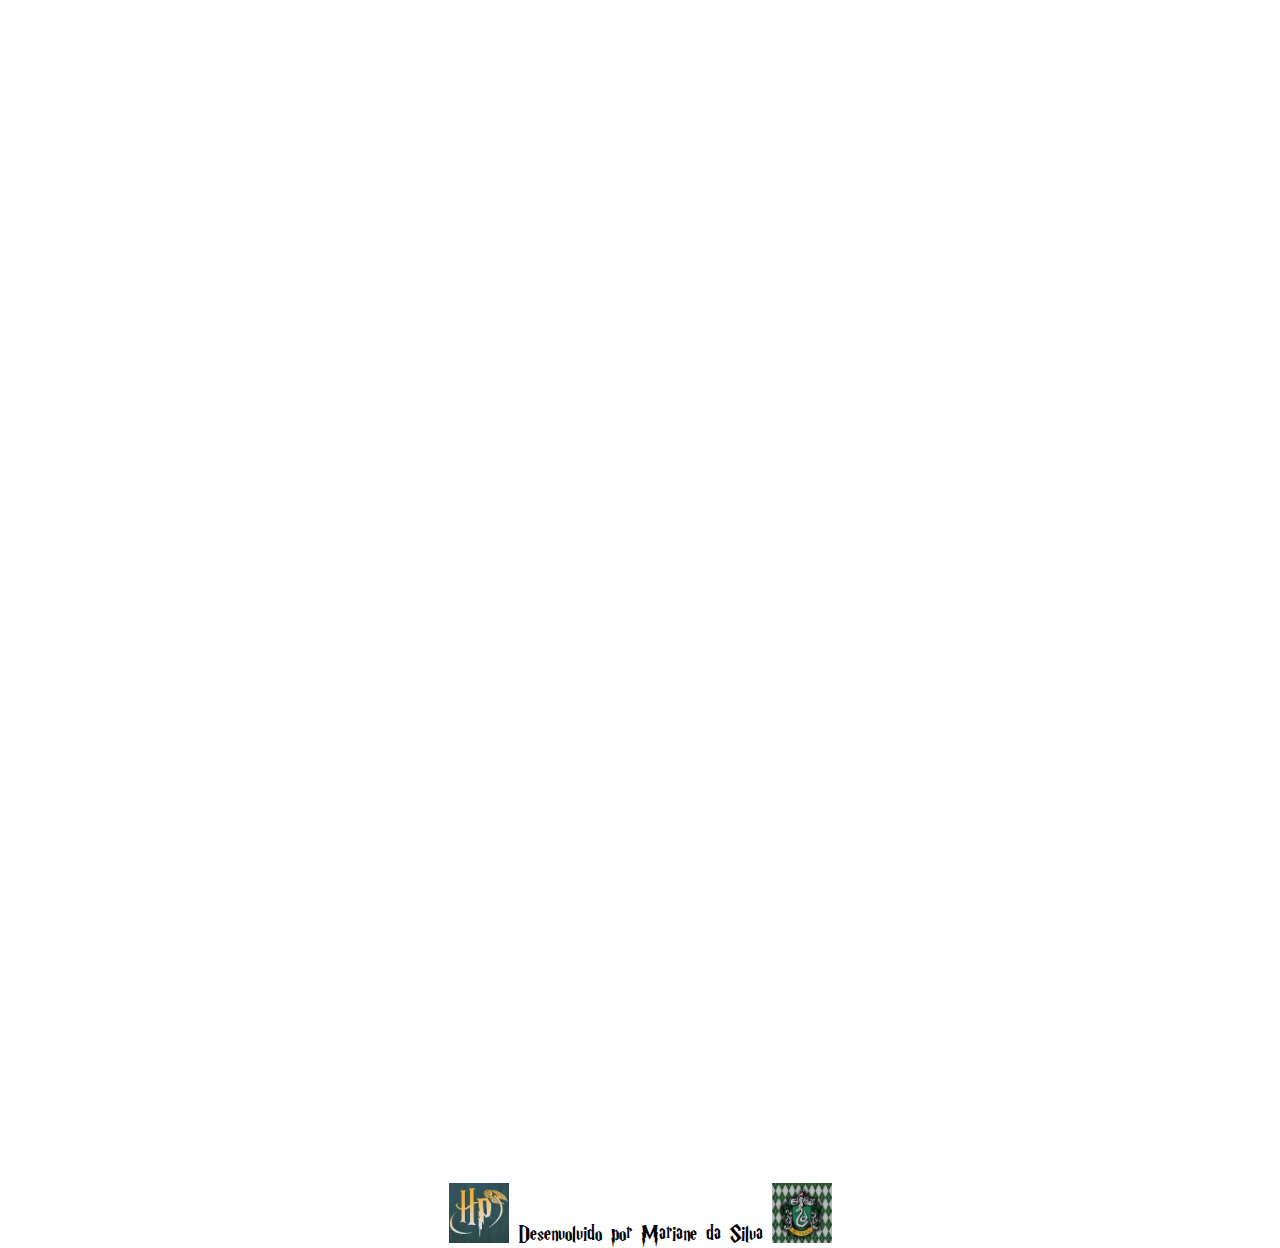
<file: sonserina.html>
<!DOCTYPE html>
<html lang="pt-br">
<head>
    <link rel="stylesheet" href="sonserina.css">
    <script src="https://unpkg.com/aos@2.3.1/dist/aos.js"></script>
    <link href="https://unpkg.com/aos@2.3.1/dist/aos.css" rel="stylesheet">
    <meta charset="UTF-8">
    <meta name="viewport" content="width=device-width, initial-scale=1.0">
    <title>SONSERINA</title>
</head>
<body>
  
    <header class="main-header">
        <h1>SONSERINA</h1>
        <nav>
            <a href="grifinoria.html" class="ahover"><img src="grifinoria.png" alt=""></a>
            <a href="sonserina.html" class="ahover"><img src="sonserina.png" alt=""></a>
            <a href="lufalufa.html" class="ahover"><img src="lufalufa.png" alt=""></a>
            <a href="corvinal.html" class="ahover"><img src="corvinal" alt=""></a>
            <a href="ordem.html" class="ahover"><img src="ordem.png" alt=""></a>
            <a href="comensal.html" class="ahover"><img src="comensal.png.png" alt=""></a>
            <a href="index.html" class="ahover"><img src="hp (2).png" alt=""></a>
            </nav>
            </header>
    <h2>Conhecendo a Sonserina</h2>
    <p>Sonserina é uma das quatro casas da Escola de Magia e Bruxaria de Hogwarts, no universo ficcional de Harry Potter criado por J.K. Rowling. Ela é conhecida por valorizar características como ambição, astúcia, determinação e auto-preservação. Fundada por Salazar Sonserina, a casa é notável por admitir alunos que demonstram essas qualidades, muitas vezes selecionados através do Chapéu Seletor. Suas cores são verde e prata, e seu animal símbolo é a cobra. Os alunos da Sonserina são frequentemente vistos como ambiciosos e dispostos a fazer o que for preciso para alcançar seus objetivos, muitas vezes sendo associados com a astúcia e a esperteza. Alguns dos personagens mais notáveis da Sonserina incluem Draco Malfoy, Severo Snape e Horácio Slughorn. Embora a casa tenha uma reputação de abrigar bruxos das trevas, nem todos os seus membros se encaixam nesse estereótipo, e há exemplos de alunos da Sonserina que demonstram coragem e lealdade. No entanto, a rivalidade entre Sonserina e Grifinória, outra das casas de Hogwarts, é um tema recorrente ao longo da série Harry Potter.</p>


    <main class="container">
        <section class="card"  data-aos="zoom-in">
            <img src="draco.png" alt="">

            <div>
                <h3>Draco Malfoy</h3>
                <p>Draco é um dos antagonistas principais da série. Ele é conhecido por sua arrogância, crueldade e sua posição como líder entre os alunos da Sonserina. Draco é filho de uma família influente de bruxos puro-sangue e muitas vezes se alinha com as forças das trevas, especialmente durante o reinado de Voldemort.</p>
            </div>
            </section>
            <section class="card" data-aos="zoom-in">
               <img src="severo.png" alt="">

               <div>
                <h3>Severo Snape</h3>
                <p>Embora Snape tenha sido colocado em Sonserina durante seus anos em Hogwarts, sua lealdade é complexa. Ele é um personagem ambíguo, conhecido por sua inteligência e habilidades como bruxo, mas também por sua história complicada com Lily Potter e seu papel duplo como espião durante a série.</p>
               </div>
            </section>
            <section class="card" data-aos="zoom-in">
                <img src="horacio.png" alt="">
                <div>
                    <h3>Horácio Slughorn</h3>
                    <p>Slughorn é um professor de Poções e ex-diretor da Sonserina. Ele é conhecido por sua inclinação em favor de alunos talentosos e influentes, muitas vezes buscando formar conexões com aqueles que considera promissores. Apesar de sua tendência de favorecimento, Slughorn é um bruxo habilidoso e respeitado.</p>
                </div>

            </section>
            <section class="card" data-aos="zoom-in">
                <img src="Crabbe.png" alt="">
                <div>
                    <h3>Vincent Crabbe </h3>
                    <p> É um dos alunos da casa Sonserina em Hogwarts, na série Harry Potter de J.K. Rowling. Ele é conhecido principalmente por ser um amigo e aliado próximo de Draco Malfoy, assim como de seu companheiro, Gregório Goyle. Crabbe é descrito como sendo grande, corpulento e muitas vezes intimidador, mas também é retratado como sendo de inteligência limitada e frequentemente usado por Draco para executar suas ordens.</p>
                </div>

            </section>
             <section class="card" data-aos="zoom-in">
                <img src="Goyle.png" alt="">
                <div>
                    <h3>Gregório Goyle</h3>
                    <p>É outro aluno da casa Sonserina em Hogwarts na série Harry Potter de J.K. Rowling. Ele é conhecido principalmente por ser um amigo próximo e aliado de Draco Malfoy, assim como seu companheiro, Vincent Crabbe. Goyle é retratado como sendo grande, musculoso e muitas vezes intimidador, mas também é mostrado como sendo de inteligência limitada e frequentemente usado por Malfoy para executar suas ordens.</p>
                </div>

            </section>
            </main>
            <script>
                AOS.init();
              </script>
    
            <footer>
                <a href="index.html" class="ahover"> <img src="hp (2).png" alt=""></a>
                Desenvolvido por Mariane da Silva
                <a href="sonserina.html" class="ahover"> <img src="sonserina.png" alt=""></a>
            </footer>
 
     
</body>
</html>
</file>
<file: comensal.css>
@charset "utf-8";

*{
    margin: 0;
    padding: 0;
    box-sizing: border-box;

}

body{
    font-size: 1.3em;
    font-family: Arial, Helvetica, sans-serif;
    background: -webkit-linear-gradient(left, #2e2424, #000000);
    background: -moz-linear-gradient(left, #2e2424, #000000);
    background: -ms-linear-gradient(left, #2e2424, #000000);
    background: -o-linear-gradient(left, #2e2424, #000000);
    background: linear-gradient(to right, #2e2424, #000000);
    background-repeat: no-repeat;
    background-attachment: fixed;
    background-size: cover;
}
nav {

    font-size: 18px;
    }
a img{
    height: 100px;
    width: 100px;
}
@font-face{
    font-family: harryp;
    src: url(HARRYP__.TTF);
}
h1{
    font-family: harryp;
    src: url(HARRYP__.TTF);
    font-size: 100px;
    color: #fff;
}
p{
    font-family: Arial, Helvetica, sans-serif;
    font-size: 20px;
    color: #ebebeb;
    margin: 20px;
    align-items: center;
    margin-top:20px ;
}
h2{
    font-family: harryp;
    src: url(HARRYP__.TTF);
    font-size: 40px;
    color: #fff;
}
h3{
    font-family: harryp;
    src: url(HARRYP__.TTF);
    font-size: 35px;
}
.main-header{
    padding: 2em;
    display: flex;
    flex-direction:column;
    align-items: center;
    justify-content: center;
    text-align: center;
}



.main-header p{
    color:#ceced6;
    font-family: Arial, Helvetica, sans-serif;
    font-style: italic;
}

.container{
    max-width: 1100px;
    margin: auto;
    overflow: auto;
    padding: 0 2em;

}
.card{
    display: grid;
    grid-template-columns: repeat(2, 1fr);
    gap: 2em;
    margin-bottom: 2em;
    background: -webkit-linear-gradient(left, #2e2424, #000000);
    background: -moz-linear-gradient(left, #2e2424, #000000);
    background: -ms-linear-gradient(left, #2e2424, #000000);
    background: -o-linear-gradient(left, #2e2424, #000000);
    background: linear-gradient(to right, #2e2424, #000000);
    }

.card h3{
    margin-bottom: 2em;
    color: #fff;
}
.card img{
    height: 400px;
}

.card:nth-child(even) img{
    order: 2;
}

a{
    color: #156d12;
    text-decoration: none;
}

.btn{
    display: inline-block;
    background: #000;
    color: #fff;
    padding: 0.8em 1.8em;
    margin-top: 1.5em;
    cursor:pointer;
}

.btn:hover{
    opacity: 0.3;
}
 .card div{
    padding: 0,7em;
 }

 .galeria{
    margin: 2em;
    display: flex;
    height: 20em;
    gap: 1em;
 }

 .galeria div{
    background-position: center;
    background-size: cover;
    background-repeat: no-repeat;
    /* background-position: 100%; */
    flex:1 ;
    transition: all 10s cubic-bezier(0.165, 0.84, 0.44, 1);
 }
 .galeria div:hover{
    flex: 5;
    
 }

 .galeria:hover div:not(:hover){
    filter: grayscale(5) blur(2px);
 }
footer img{
    height: 60px;
    width: 60px;
}
@font-face{
    font-family: harryp;
    src: url(HARRYP__.TTF);
}
 footer{
    text-align: center;
    font-family:harryp;
    src: url(HARRYP__.TTF);
    color: #f0f0fa;
    font-size: 25px;
    
}

@media screen and (max-width: 450px){
    h1{
        font-size: 50px;
        padding: 5px;
    }
    h2{
        font-size: 45px;
    }
    h3{
      font-size: 40px;
    }
    a img  {
       margin: 5px;
       width: 70px;
       height: 70px;
    }
    p{
        font-size: 18px;
        margin: 0;
    }

    img{
        width: 150px;
        height: 100px;
    }
    footer img{
        height: 40px;
        width: 40px;
    }
    footer{
         font-size: 24px;
    }


}
</file>
<file: corvinal.css>
*{
    margin: 0;
    padding: 0;
    box-sizing: border-box;

}

body{
    font-size: 1.3em;
    font-family: Arial, Helvetica, sans-serif;
    background: -webkit-linear-gradient(left, #c1bcdd, #1a25d2);
    background: -moz-linear-gradient(left, #c1bcdd, #1a25d2);
    background: -ms-linear-gradient(left, #c1bcdd, #1a25d2);
    background: -o-linear-gradient(left, #c1bcdd, #1a25d2);
    background: linear-gradient(to right, #c1bcdd, #1a25d2);
    background-repeat: no-repeat;
    background-attachment: fixed;
    background-size: cover;
}
nav {

    font-size: 18px;
    }
a img{
    height: 100px;
    width: 100px;
}
@font-face{
    font-family: harryp;
    src: url(HARRYP__.TTF);
}
h1{
    font-family: harryp;
    src: url(HARRYP__.TTF);
    font-size: 100px;
}
h2{
    font-family: harryp;
    src: url(HARRYP__.TTF);
    font-size: 40px;
}
h3{
    font-family: harryp;
    src: url(HARRYP__.TTF);
    font-size: 35px;
}
p{
    font-family: Arial, Helvetica, sans-serif;
    font-size: 20px;
    color: #000000;
    margin: 20px;
    align-items: center;
    margin-top:20px ;
}
.main-header{
    padding: 2em;
    display: flex;
    flex-direction:column;
    align-items: center;
    justify-content: center;
    text-align: center;
}



.main-header p{
    color:#3838d3;
    font-family: Arial, Helvetica, sans-serif;
    font-style: italic;
}

.container{
    max-width: 1100px;
    margin: auto;
    overflow: auto;
    padding: 0 2em;

}
.card{
    display: grid;
    grid-template-columns: repeat(2, 1fr);
    gap: 2em;
    margin-bottom: 2em;
    background: -webkit-linear-gradient(left, #c1bcdd, #1a25d2);
background: -moz-linear-gradient(left, #c1bcdd, #1a25d2);
background: -ms-linear-gradient(left, #c1bcdd, #1a25d2);
background: -o-linear-gradient(left, #c1bcdd, #1a25d2);
background: linear-gradient(to right, #c1bcdd, #1a25d2);
}

.card h3{
    margin-bottom: 2em;
}
.card img{
    height: 400px;
}

.card:nth-child(even) img{
    order: 2;
}

a{
    color: #156d12;
    text-decoration: none;
}

.btn{
    display: inline-block;
    background: #000;
    color: #fff;
    padding: 0.8em 1.8em;
    margin-top: 1.5em;
    cursor:pointer;
}

.btn:hover{
    opacity: 0.3;
}
 .card div{
    padding: 0,7em;
 }

 .galeria{
    margin: 2em;
    display: flex;
    height: 20em;
    gap: 1em;
 }

 .galeria div{
    background-position: center;
    background-size: cover;
    background-repeat: no-repeat;
    /* background-position: 100%; */
    flex:1 ;
    transition: all 10s cubic-bezier(0.165, 0.84, 0.44, 1);
 }
 .galeria div:hover{
    flex: 5;
    
 }

 .galeria:hover div:not(:hover){
    filter: grayscale(5) blur(2px);
 }
footer img{
    height: 60px;
    width: 60px;
}
@font-face{
    font-family: harryp;
    src: url(HARRYP__.TTF);
}
 footer{
    text-align: center;
    font-family:harryp;
    src: url(HARRYP__.TTF);
    color: #010108;
    font-size: 25px;
    
}

@media screen and (max-width: 450px){
    h1{
        font-size: 50px;
        padding: 5px;
    }
    h2{
        font-size: 45px;
    }
    h3{
      font-size: 40px;
    }
    a img  {
       margin: 5px;
       width: 70px;
       height: 70px;
    }
    p{
        font-size: 18px;
        margin: 0;
    }

    img{
        width: 150px;
        height: 100px;
    }
    footer img{
        height: 40px;
        width: 40px;
    }
    footer{
         font-size: 24px;
    }


}
</file>
<file: filme2.css>
@charset "utf-8";
body{
    margin: 0;
    padding: 0;
    color: #242424;
    font-family: sans-serif;
    word-wrap: break-word;
    overflow-wrap: break-word;
}

    

@font-face{
    font-family: harryp;
    src: url(HARRYP__.TTF);
}
h1, h2{
    font-weight: 1000;
    color: #000000;
    font-family: harryp;
    src: url(HARRYP__.TTF);
}



.wrapper{
    width: 100%;
    margin: 0 auto;
}

main{
    display: block;
    background-color: #ffcccc;
}

.container{
    width: 100%;
    max-width: 760px;
    margin: 0 auto;
    padding: 0 15px;
    animation: surgir 3s ease;
    animation-timeline: view(3);
    animation-range: cover 50% cover 50%;
}

section.modulo p{
    margin-bottom: 30px;
    text-align: justify;
    font-size: 1.5em;
    color: #0e0202;
}

section.modulo h2{
    margin-bottom: 30px;
    font-size: 32px;
    text-transform: uppercase;
    text-align: center;
    color: rgb(7, 6, 6);
}

section.modulo.content{
    padding: 40px 0;
    background: #f8f8f8;
    
}
section.modulo.parallax{
    display: flex;
    flex-direction: column;
    justify-content: center;
    height: 100vh;
    width: 100%;
    position: relative;
    overflow: hidden;
    background-position: 50% 50%;
    background-repeat: no-repeat;
    background-size: cover;
    background-attachment: fixed;
}




section.modulo.parallax h1{
    color: rgb(238, 229, 229);
    text-align: center;
    font-size: 400%;
    text-transform: uppercase;
    z-index: 50;
    text-shadow: 20px 20px 20px #000000;
}
section.modulo.parallax::after{
    content: "";
    height: 100%;
    width: 100%;
    z-index: 8;
    position: absolute;
    background: linear-gradient(to bottom, rgba(0, 0, 0, 0) 0, rgba(0, 0, 0, 0)50%, #000000 100%);
}




section.modulo.parallax-1{
    background-image: url(triogif.png); 
}
section.modulo.parallax-2{
    background-image: url(espada.png);
}
section.modulo.parallax-3{
    background-image: url(camara.png);
}
footer img{
    height: 60px;
    width: 60px;
}
footer{
    text-align: center;
    font-family:harryp;
    src: url(HARRYP__.TTF);
    color: #010108;
    font-size: 25px;
}

@media screen and (max-width: 450px){
    section.modulo p{
       margin-top: 0;
        text-align:right;
        text-align: left;
          font-size: 1em;
          color: #0e0202;
          text-transform: uppercase;
      }
      footer img{
        height: 40px;
        width: 40px;
    }
    footer{
         font-size: 24px;
    }

}
</file>
<file: filme3.css>
@charset "utf-8";
body{
    margin: 0;
    padding: 0;
    color: #242424;
    font-family: sans-serif;
    word-wrap: break-word;
    overflow-wrap: break-word;
}

    

@font-face{
    font-family: harryp;
    src: url(HARRYP__.TTF);
}
h1, h2{
    font-weight: 1000;
    color: #000000;
    font-family: harryp;
    src: url(HARRYP__.TTF);
}



.wrapper{
    width: 100%;
    margin: 0 auto;
}

main{
    display: block;
    background-color: #ffcccc;
}

.container{
    width: 100%;
    max-width: 760px;
    margin: 0 auto;
    padding: 0 15px;
    animation: surgir 3s ease;
    animation-timeline: view(3);
    animation-range: cover 50% cover 50%;
}

section.modulo p{
    margin-bottom: 30px;
    text-align: justify;
    font-size: 1.5em;
    color: #0e0202;
}

section.modulo h2{
    margin-bottom: 30px;
    font-size: 32px;
    text-transform: uppercase;
    text-align: center;
    color: rgb(7, 6, 6);
}

section.modulo.content{
    padding: 40px 0;
    background: #f8f8f8;
    
}
section.modulo.parallax{
    display: flex;
    flex-direction: column;
    justify-content: center;
    height: 100vh;
    width: 100%;
    position: relative;
    overflow: hidden;
    background-position: 50% 50%;
    background-repeat: no-repeat;
    background-size: cover;
    background-attachment: fixed;
}




section.modulo.parallax h1{
    color: rgb(238, 229, 229);
    text-align: center;
    font-size: 400%;
    text-transform: uppercase;
    z-index: 50;
    text-shadow: 20px 20px 20px #000000;
}
section.modulo.parallax::after{
    content: "";
    height: 100%;
    width: 100%;
    z-index: 8;
    position: absolute;
    background: linear-gradient(to bottom, rgba(0, 0, 0, 0) 0, rgba(0, 0, 0, 0)50%, #000000 100%);
}




section.modulo.parallax-1{
    background-image: url(prisioneirogif.png); 
}
section.modulo.parallax-2{
    background-image: url(3.png);
}
section.modulo.parallax-3{
    background-image: url(harryhermione.png);
}
footer img{
    height: 60px;
    width: 60px;
}
footer{
    text-align: center;
    font-family:harryp;
    src: url(HARRYP__.TTF);
    color: #010108;
    font-size: 25px;
}

@media screen and (max-width: 450px){
    section.modulo p{
       margin-top: 0;
        text-align:right;
        text-align: left;
          font-size: 1em;
          color: #0e0202;
          text-transform: uppercase;
      }
      footer img{
        height: 40px;
        width: 40px;
    }
    footer{
         font-size: 24px;
    }

}
</file>
<file: filme4.css>
@charset "utf-8";
body{
    margin: 0;
    padding: 0;
    color: #242424;
    font-family: sans-serif;
    word-wrap: break-word;
    overflow-wrap: break-word;
}

    

@font-face{
    font-family: harryp;
    src: url(HARRYP__.TTF);
}
h1, h2{
    font-weight: 1000;
    color: #000000;
    font-family: harryp;
    src: url(HARRYP__.TTF);
}



.wrapper{
    width: 100%;
    margin: 0 auto;
}

main{
    display: block;
    background-color: #ffcccc;
}

.container{
    width: 100%;
    max-width: 760px;
    margin: 0 auto;
    padding: 0 15px;
    animation: surgir 3s ease;
    animation-timeline: view(3);
    animation-range: cover 50% cover 50%;
}

section.modulo p{
    margin-bottom: 30px;
    text-align: justify;
    font-size: 1.5em;
    color: #0e0202;
}

section.modulo h2{
    margin-bottom: 30px;
    font-size: 32px;
    text-transform: uppercase;
    text-align: center;
    color: rgb(7, 6, 6);
}

section.modulo.content{
    padding: 40px 0;
    background: #f8f8f8;
    
}
section.modulo.parallax{
    display: flex;
    flex-direction: column;
    justify-content: center;
    height: 100vh;
    width: 100%;
    position: relative;
    overflow: hidden;
    background-position: 50% 50%;
    background-repeat: no-repeat;
    background-size: cover;
    background-attachment: fixed;
}




section.modulo.parallax h1{
    color: rgb(238, 229, 229);
    text-align: center;
    font-size: 400%;
    text-transform: uppercase;
    z-index: 50;
    text-shadow: 20px 20px 20px #000000;
}
section.modulo.parallax::after{
    content: "";
    height: 100%;
    width: 100%;
    z-index: 8;
    position: absolute;
    background: linear-gradient(to bottom, rgba(0, 0, 0, 0) 0, rgba(0, 0, 0, 0)50%, #000000 100%);
}




section.modulo.parallax-1{
    background-image: url(calicegif.png); 
}
section.modulo.parallax-2{
    background-image: url(torneio.png);
}
section.modulo.parallax-3{
    background-image: url(cemiterio.png);
}
footer img{
    height: 60px;
    width: 60px;
}
footer{
    text-align: center;
    font-family:harryp;
    src: url(HARRYP__.TTF);
    color: #010108;
    font-size: 25px;
}

@media screen and (max-width: 450px){
    section.modulo p{
       margin-top: 0;
        text-align:right;
        text-align: left;
          font-size: 1em;
          color: #0e0202;
          text-transform: uppercase;
      }
      footer img{
        height: 40px;
        width: 40px;
    }
    footer{
         font-size: 24px;
    }

}
</file>
<file: filme5.css>
@charset "utf-8";
body{
    margin: 0;
    padding: 0;
    color: #242424;
    font-family: sans-serif;
    word-wrap: break-word;
    overflow-wrap: break-word;
}

    

@font-face{
    font-family: harryp;
    src: url(HARRYP__.TTF);
}
h1, h2{
    font-weight: 1000;
    color: #000000;
    font-family: harryp;
    src: url(HARRYP__.TTF);
}



.wrapper{
    width: 100%;
    margin: 0 auto;
}

main{
    display: block;
    background-color: #ffcccc;
}

.container{
    width: 100%;
    max-width: 760px;
    margin: 0 auto;
    padding: 0 15px;
    animation: surgir 3s ease;
    animation-timeline: view(3);
    animation-range: cover 50% cover 50%;
}

section.modulo p{
    margin-bottom: 30px;
    text-align: justify;
    font-size: 1.5em;
    color: #0e0202;
}

section.modulo h2{
    margin-bottom: 30px;
    font-size: 32px;
    text-transform: uppercase;
    text-align: center;
    color: rgb(7, 6, 6);
}

section.modulo.content{
    padding: 40px 0;
    background: #f8f8f8;
    
}
section.modulo.parallax{
    display: flex;
    flex-direction: column;
    justify-content: center;
    height: 100vh;
    width: 100%;
    position: relative;
    overflow: hidden;
    background-position: 50% 50%;
    background-repeat: no-repeat;
    background-size: cover;
    background-attachment: fixed;
}




section.modulo.parallax h1{
    color: rgb(238, 229, 229);
    text-align: center;
    font-size: 400%;
    text-transform: uppercase;
    z-index: 50;
    text-shadow: 20px 20px 20px #000000;
}
section.modulo.parallax::after{
    content: "";
    height: 100%;
    width: 100%;
    z-index: 8;
    position: absolute;
    background: linear-gradient(to bottom, rgba(0, 0, 0, 0) 0, rgba(0, 0, 0, 0)50%, #000000 100%);
}




section.modulo.parallax-1{
    background-image: url(expeliarmos.png); 
}
section.modulo.parallax-2{
    background-image: url(todos.png);
}
section.modulo.parallax-3{
    background-image: url(armada.png);
}
section.modulo.parallax-4{
    background-image: url(os3.png);
}
footer img{
    height: 60px;
    width: 60px;
}
footer{
    text-align: center;
    font-family:harryp;
    src: url(HARRYP__.TTF);
    color: #010108;
    font-size: 25px;
}
@media screen and (max-width: 450px){
    section.modulo p{
       margin-top: 0;
        text-align:right;
        text-align: left;
          font-size: 1em;
          color: #0e0202;
          text-transform: uppercase;
      }
      footer img{
        height: 40px;
        width: 40px;
    }
    footer{
         font-size: 24px;
    }

}
</file>
<file: filme6.css>
@charset "utf-8";
body{
    margin: 0;
    padding: 0;
    color: #242424;
    font-family: sans-serif;
    word-wrap: break-word;
    overflow-wrap: break-word;
}

    

@font-face{
    font-family: harryp;
    src: url(HARRYP__.TTF);
}
h1, h2{
    font-weight: 1000;
    color: #000000;
    font-family: harryp;
    src: url(HARRYP__.TTF);
}



.wrapper{
    width: 100%;
    margin: 0 auto;
}

main{
    display: block;
    background-color: #ffcccc;
}

.container{
    width: 100%;
    max-width: 760px;
    margin: 0 auto;
    padding: 0 15px;
    animation: surgir 3s ease;
    animation-timeline: view(3);
    animation-range: cover 50% cover 50%;
}

section.modulo p{
    margin-bottom: 30px;
    text-align: justify;
    font-size: 1.5em;
    color: #0e0202;
}

section.modulo h2{
    margin-bottom: 30px;
    font-size: 32px;
    text-transform: uppercase;
    text-align: center;
    color: rgb(7, 6, 6);
}

section.modulo.content{
    padding: 40px 0;
    background: #f8f8f8;
    
}
section.modulo.parallax{
    display: flex;
    flex-direction: column;
    justify-content: center;
    height: 100vh;
    width: 100%;
    position: relative;
    overflow: hidden;
    background-position: 50% 50%;
    background-repeat: no-repeat;
    background-size: cover;
    background-attachment: fixed;
}




section.modulo.parallax h1{
    color: rgb(238, 229, 229);
    text-align: center;
    font-size: 400%;
    text-transform: uppercase;
    z-index: 50;
    text-shadow: 20px 20px 20px #000000;
}
section.modulo.parallax::after{
    content: "";
    height: 100%;
    width: 100%;
    z-index: 8;
    position: absolute;
    background: linear-gradient(to bottom, rgba(0, 0, 0, 0) 0, rgba(0, 0, 0, 0)50%, #000000 100%);
}




section.modulo.parallax-1{
    background-image: url(gif.png); 
}
section.modulo.parallax-2{
    background-image: url(enigima.png);
}
section.modulo.parallax-3{
    background-image: url(harryalvo.png);
}
footer img{
    height: 60px;
    width: 60px;
}
footer{
    text-align: center;
    font-family:harryp;
    src: url(HARRYP__.TTF);
    color: #010108;
    font-size: 25px;
}

@media screen and (max-width: 450px){
    section.modulo p{
       margin-top: 0;
        text-align:right;
        text-align: left;
          font-size: 1em;
          color: #0e0202;
          text-transform: uppercase;
      }
      footer img{
        height: 40px;
        width: 40px;
    }
    footer{
         font-size: 24px;
    }

}
</file>
<file: filme7-1.css>
@charset "utf-8";
body{
    margin: 0;
    padding: 0;
    color: #242424;
    font-family: sans-serif;
    word-wrap: break-word;
    overflow-wrap: break-word;
}

    

@font-face{
    font-family: harryp;
    src: url(HARRYP__.TTF);
}
h1, h2{
    font-weight: 1000;
    color: #000000;
    font-family: harryp;
    src: url(HARRYP__.TTF);
}



.wrapper{
    width: 100%;
    margin: 0 auto;
}

main{
    display: block;
    background-color: #ffcccc;
}

.container{
    width: 100%;
    max-width: 760px;
    margin: 0 auto;
    padding: 0 15px;
    animation: surgir 3s ease;
    animation-timeline: view(3);
    animation-range: cover 50% cover 50%;
}

section.modulo p{
    margin-bottom: 30px;
    text-align: justify;
    font-size: 1.5em;
    color: #0e0202;
}

section.modulo h2{
    margin-bottom: 30px;
    font-size: 32px;
    text-transform: uppercase;
    text-align: center;
    color: rgb(7, 6, 6);
}

section.modulo.content{
    padding: 40px 0;
    background: #f8f8f8;
    
}
section.modulo.parallax{
    display: flex;
    flex-direction: column;
    justify-content: center;
    height: 100vh;
    width: 100%;
    position: relative;
    overflow: hidden;
    background-position: 50% 50%;
    background-repeat: no-repeat;
    background-size: cover;
    background-attachment: fixed;
}




section.modulo.parallax h1{
    color: rgb(238, 229, 229);
    text-align: center;
    font-size: 400%;
    text-transform: uppercase;
    z-index: 50;
    text-shadow: 20px 20px 20px #000000;
}
section.modulo.parallax::after{
    content: "";
    height: 100%;
    width: 100%;
    z-index: 8;
    position: absolute;
    background: linear-gradient(to bottom, rgba(0, 0, 0, 0) 0, rgba(0, 0, 0, 0)50%, #000000 100%);
}




section.modulo.parallax-1{
    background-image: url(irmãogif.png); 
}
section.modulo.parallax-2{
    background-image: url(reliquias1.png);
}
section.modulo.parallax-3{
    background-image: url(nacidade.png);
}


footer img{
    height: 60px;
    width: 60px;
}
footer{
    text-align: center;
    font-family:harryp;
    src: url(HARRYP__.TTF);
    color: #010108;
    font-size: 25px;
}

@media screen and (max-width: 450px){
    section.modulo p{
       margin-top: 0;
        text-align:right;
        text-align: left;
          font-size: 1em;
          color: #0e0202;
          text-transform: uppercase;
      }
      footer img{
        height: 40px;
        width: 40px;
    }
    footer{
         font-size: 24px;
    }

}
</file>
<file: filme7-2.css>
@charset "utf-8";
body{
    margin: 0;
    padding: 0;
    color: #242424;
    font-family: sans-serif;
    word-wrap: break-word;
    overflow-wrap: break-word;
}

    

@font-face{
    font-family: harryp;
    src: url(HARRYP__.TTF);
}
h1, h2{
    font-weight: 1000;
    color: #000000;
    font-family: harryp;
    src: url(HARRYP__.TTF);
}



.wrapper{
    width: 100%;
    margin: 0 auto;
}

main{
    display: block;
    background-color: #ffcccc;
}

.container{
    width: 100%;
    max-width: 760px;
    margin: 0 auto;
    padding: 0 15px;
    animation: surgir 3s ease;
    animation-timeline: view(3);
    animation-range: cover 50% cover 50%;
}

section.modulo p{
    margin-bottom: 30px;
    text-align: justify;
    font-size: 1.5em;
    color: #0e0202;
}

section.modulo h2{
    margin-bottom: 30px;
    font-size: 32px;
    text-transform: uppercase;
    text-align: center;
    color: rgb(7, 6, 6);
}

section.modulo.content{
    padding: 40px 0;
    background: #f8f8f8;
    
}
section.modulo.parallax{
    display: flex;
    flex-direction: column;
    justify-content: center;
    height: 100vh;
    width: 100%;
    position: relative;
    overflow: hidden;
    background-position: 50% 50%;
    background-repeat: no-repeat;
    background-size: cover;
    background-attachment: fixed;
}




section.modulo.parallax h1{
    color: rgb(238, 229, 229);
    text-align: center;
    font-size: 400%;
    text-transform: uppercase;
    z-index: 50;
    text-shadow: 20px 20px 20px #000000;
}
section.modulo.parallax::after{
    content: "";
    height: 100%;
    width: 100%;
    z-index: 8;
    position: absolute;
    background: linear-gradient(to bottom, rgba(0, 0, 0, 0) 0, rgba(0, 0, 0, 0)50%, #000000 100%);
}




section.modulo.parallax-1{
    background-image: url(harrylordgif); 
}
section.modulo.parallax-2{
    background-image: url(aguerra.png);
}
section.modulo.parallax-3{
    background-image: url(ofinal.png);
}


footer img{
    height: 60px;
    width: 60px;
}
footer{
    text-align: center;
    font-family:harryp;
    src: url(HARRYP__.TTF);
    color: #010108;
    font-size: 25px;
}

@media screen and (max-width: 450px){
    section.modulo p{
       margin-top: 0;
        text-align:right;
        text-align: left;
          font-size: 1em;
          color: #0e0202;
          text-transform: uppercase;
      }
      footer img{
        height: 40px;
        width: 40px;
    }
    footer{
         font-size: 24px;
    }

}
</file>
<file: grifinoria.css>
@charset "utf-8";

*{
    margin: 0;
    padding: 0;
    box-sizing: border-box;

}

body{
    font-size: 1.3em;
    font-family: Arial, Helvetica, sans-serif;
    background: -webkit-linear-gradient(left, #ffffff, #f60909);
    background: -moz-linear-gradient(left, #ffffff, #f60909);
    background: -ms-linear-gradient(left, #ffffff, #f60909);
    background: -o-linear-gradient(left, #ffffff, #f60909);
    background: linear-gradient(to right, #ffffff, #f60909);
    background-repeat: no-repeat;
    background-attachment: fixed;
    background-size: cover;
}
nav {

    font-size: 18px;
    }
a img{
    height: 100px;
    width: 100px;
}
@font-face{
    font-family: harryp;
    src: url(HARRYP__.TTF);
}
h1{
    font-family: harryp;
    src: url(HARRYP__.TTF);
    font-size: 100px;
}
h2{
    font-family: harryp;
    src: url(HARRYP__.TTF);
    font-size: 40px;
}
h3{
    font-family: harryp;
    src: url(HARRYP__.TTF);
    font-size: 35px;
}
p{
    font-family: Arial, Helvetica, sans-serif;
    font-size: 20px;
    color: #000000;
    margin: 20px;
    align-items: center;
    margin-top:20px ;
}
.main-header{
    padding: 2em;
    display: flex;
    flex-direction:column;
    align-items: center;
    justify-content: center;
    text-align: center;
}



.main-header p{
    color:#3838d3;
    font-family: Arial, Helvetica, sans-serif;
    font-style: italic;
}

.container{
    max-width: 1100px;
    margin: auto;
    overflow: auto;
    padding: 0 2em;

}
.card{
    display: grid;
    grid-template-columns: repeat(2, 1fr);
    gap: 2em;
    margin-bottom: 2em;
    background: -webkit-linear-gradient(left, #ffffff, #f60909);
    background: -moz-linear-gradient(left, #ffffff, #f60909);
    background: -ms-linear-gradient(left, #ffffff, #f60909);
    background: -o-linear-gradient(left, #ffffff, #f60909);
    background: linear-gradient(to right, #ffffff, #f60909);
    }

.card h3{
    margin-bottom: 2em;
}
.card img{
    height: 400px;
}

.card:nth-child(even) img{
    order: 2;
}

a{
    color: #156d12;
    text-decoration: none;
}

.btn{
    display: inline-block;
    background: #000;
    color: #fff;
    padding: 0.8em 1.8em;
    margin-top: 1.5em;
    cursor:pointer;
}

.btn:hover{
    opacity: 0.3;
}
 .card div{
    padding: 0,7em;
 }

 .galeria{
    margin: 2em;
    display: flex;
    height: 20em;
    gap: 1em;
 }

 .galeria div{
    background-position: center;
    background-size: cover;
    background-repeat: no-repeat;
    /* background-position: 100%; */
    flex:1 ;
    transition: all 10s cubic-bezier(0.165, 0.84, 0.44, 1);
 }
 .galeria div:hover{
    flex: 5;
    
 }

 .galeria:hover div:not(:hover){
    filter: grayscale(5) blur(2px);
 }
footer img{
    height: 60px;
    width: 60px;
}
@font-face{
    font-family: harryp;
    src: url(HARRYP__.TTF);
}
 footer{
    text-align: center;
    font-family:harryp;
    src: url(HARRYP__.TTF);
    color: #010108;
    font-size: 25px;
    
}

@media screen and (max-width: 450px){
    h1{
        font-size: 50px;
        padding: 5px;
    }
    h2{
        font-size: 45px;
    }
    h3{
      font-size: 40px;
    }
    a img  {
       margin: 5px;
       width: 70px;
       height: 70px;
    }
    p{
        font-size: 18px;
        margin: 0;
    }

    img{
        width: 150px;
        height: 100px;
    }
    footer img{
        height: 40px;
        width: 40px;
    }
    footer{
         font-size: 24px;
    }


}
</file>
<file: lufalufa.css>
@charset "utf-8";

*{
    margin: 0;
    padding: 0;
    box-sizing: border-box;

}

body{
    font-size: 1.3em;
    font-family: Arial, Helvetica, sans-serif;
    background: -webkit-linear-gradient(left, #ffffff, #ccd007);
    background: -moz-linear-gradient(left, #ffffff, #ccd007);
    background: -ms-linear-gradient(left, #ffffff, #ccd007);
    background: -o-linear-gradient(left, #ffffff, #ccd007);
    background: linear-gradient(to right, #ffffff, #ccd007);
    background-repeat: no-repeat;
    background-attachment: fixed;
    background-size: cover;
}

nav {

    font-size: 18px;
    }
a img{
    height: 100px;
    width: 100px;
}
@font-face{
    font-family: harryp;
    src: url(HARRYP__.TTF);
}
h1{
    font-family: harryp;
    src: url(HARRYP__.TTF);
    font-size: 100px;
}
h2{
    font-family: harryp;
    src: url(HARRYP__.TTF);
    font-size: 40px;
}
h3{
    font-family: harryp;
    src: url(HARRYP__.TTF);
    font-size: 35px;
}
p{
    font-family: Arial, Helvetica, sans-serif;
    font-size: 20px;
    color: #000000;
    margin: 20px;
    align-items: center;
    margin-top:20px ;
}
.main-header{
    padding: 2em;
    display: flex;
    flex-direction:column;
    align-items: center;
    justify-content: center;
    text-align: center;
}



.main-header p{
    color:#3838d3;
    font-family: Arial, Helvetica, sans-serif;
    font-style: italic;
}

.container{
    max-width: 1100px;
    margin: auto;
    overflow: auto;
    padding: 0 2em;

}
.card{
    display: grid;
    grid-template-columns: repeat(2, 1fr);
    gap: 2em;
    margin-bottom: 2em;
    background: -webkit-linear-gradient(left, #ffffff, #ccd007);
    background: -moz-linear-gradient(left, #ffffff, #ccd007);
    background: -ms-linear-gradient(left, #ffffff, #ccd007);
    background: -o-linear-gradient(left, #ffffff, #ccd007);
    background: linear-gradient(to right, #ffffff, #ccd007);
}

.card h3{
    margin-bottom: 2em;
}
.card img{
    height: 400px;
}

.card:nth-child(even) img{
    order: 2;
}

a{
    color: #156d12;
    text-decoration: none;
}

.btn{
    display: inline-block;
    background: #000;
    color: #fff;
    padding: 0.8em 1.8em;
    margin-top: 1.5em;
    cursor:pointer;
}

.btn:hover{
    opacity: 0.3;
}
 .card div{
    padding: 0,7em;
 }

 .galeria{
    margin: 2em;
    display: flex;
    height: 20em;
    gap: 1em;
 }

 .galeria div{
    background-position: center;
    background-size: cover;
    background-repeat: no-repeat;
    /* background-position: 100%; */
    flex:1 ;
    transition: all 10s cubic-bezier(0.165, 0.84, 0.44, 1);
 }
 .galeria div:hover{
    flex: 5;
    
 }

 .galeria:hover div:not(:hover){
    filter: grayscale(5) blur(2px);
 }
footer img{
    height: 60px;
    width: 60px;
}
@font-face{
    font-family: harryp;
    src: url(HARRYP__.TTF);
}
 footer{
    text-align: center;
    font-family:harryp;
    src: url(HARRYP__.TTF);
    color: #010108;
    font-size: 25px;
    
}

@media screen and (max-width: 450px){
    h1{
        font-size: 50px;
        padding: 5px;
    }
    h2{
        font-size: 45px;
    }
    h3{
      font-size: 40px;
    }
    a img  {
       margin: 5px;
       width: 70px;
       height: 70px;
    }
    p{
        font-size: 18px;
        margin: 0;
    }

    img{
        width: 150px;
        height: 100px;
    }
    footer img{
        height: 40px;
        width: 40px;
    }
    footer{
         font-size: 24px;
    }


}
</file>
<file: ordem.css>
@charset "utf-8";

*{
    margin: 0;
    padding: 0;
    box-sizing: border-box;

}

body{
    font-size: 1.3em;
    font-family: Arial, Helvetica, sans-serif;
    background: -webkit-linear-gradient(left, #d7c6d9, #9735a1);
    background: -moz-linear-gradient(left, #d7c6d9, #9735a1);
    background: -ms-linear-gradient(left, #d7c6d9, #9735a1);
    background: -o-linear-gradient(left, #d7c6d9, #9735a1);
    background: linear-gradient(to right, #d7c6d9, #9735a1);
    background-repeat: no-repeat;
    background-attachment: fixed;
    background-size: cover;
}

nav {

    font-size: 18px;
    }
a img{
    height: 100px;
    width: 100px;
}
@font-face{
    font-family: harryp;
    src: url(HARRYP__.TTF);
}
h1{
    font-family: harryp;
    src: url(HARRYP__.TTF);
    font-size: 100px;
}
h2{
    font-family: harryp;
    src: url(HARRYP__.TTF);
    font-size: 40px;
}
h3{
    font-family: harryp;
    src: url(HARRYP__.TTF);
    font-size: 35px;
}
p{
    font-family: Arial, Helvetica, sans-serif;
    font-size: 20px;
    color: #000000;
    margin: 20px;
    align-items: center;
    margin-top:20px ;
}
.main-header{
    padding: 2em;
    display: flex;
    flex-direction:column;
    align-items: center;
    justify-content: center;
    text-align: center;
}



.main-header p{
    color:#3838d3;
    font-family: Arial, Helvetica, sans-serif;
    font-style: italic;
}

.container{
    max-width: 1100px;
    margin: auto;
    overflow: auto;
    padding: 0 2em;

}
.card{
    display: grid;
    grid-template-columns: repeat(2, 1fr);
    gap: 2em;
    margin-bottom: 2em;
    background: -webkit-linear-gradient(left, #d7c6d9, #9735a1);
    background: -moz-linear-gradient(left, #d7c6d9, #9735a1);
    background: -ms-linear-gradient(left, #d7c6d9, #9735a1);
    background: -o-linear-gradient(left, #d7c6d9, #9735a1);
    background: linear-gradient(to right, #d7c6d9, #9735a1);
}

.card h3{
    margin-bottom: 2em;
}
.card img{
    height: 400px;
}

.card:nth-child(even) img{
    order: 2;
}

a{
    color: #156d12;
    text-decoration: none;
}

.btn{
    display: inline-block;
    background: #000;
    color: #fff;
    padding: 0.8em 1.8em;
    margin-top: 1.5em;
    cursor:pointer;
}

.btn:hover{
    opacity: 0.3;
}
 .card div{
    padding: 0,7em;
 }

 .galeria{
    margin: 2em;
    display: flex;
    height: 20em;
    gap: 1em;
 }

 .galeria div{
    background-position: center;
    background-size: cover;
    background-repeat: no-repeat;
    /* background-position: 100%; */
    flex:1 ;
    transition: all 10s cubic-bezier(0.165, 0.84, 0.44, 1);
 }
 .galeria div:hover{
    flex: 5;
    
 }

 .galeria:hover div:not(:hover){
    filter: grayscale(5) blur(2px);
 }
footer img{
    height: 60px;
    width: 60px;
}
@font-face{
    font-family: harryp;
    src: url(HARRYP__.TTF);
}
 footer{
    text-align: center;
    font-family:harryp;
    src: url(HARRYP__.TTF);
    color: #010108;
    font-size: 25px;
    
}
@media screen and (max-width: 450px){
    h1{
        font-size: 50px;
        padding: 5px;
    }
    h2{
        font-size: 45px;
    }
    h3{
      font-size: 40px;
    }
    a img  {
       margin: 5px;
       width: 70px;
       height: 70px;
    }
    p{
        font-size: 18px;
        margin: 0;
    }

    img{
        width: 150px;
        height: 100px;
    }
    footer img{
        height: 40px;
        width: 40px;
    }
    footer{
         font-size: 24px;
    }


}
</file>
<file: sonserina.css>
@charset "utf-8";

*{
    margin: 0;
    padding: 0;
    box-sizing: border-box;

}

body{
    font-size: 1.3em;
    font-family: Arial, Helvetica, sans-serif;
    background: -webkit-linear-gradient(left, #ffffff, #09d007);
    background: -moz-linear-gradient(left, #ffffff, #09d007);
    background: -ms-linear-gradient(left, #ffffff, #09d007);
    background: -o-linear-gradient(left, #ffffff, #09d007);
    background: linear-gradient(to right, #ffffff, #09d007);
    background-repeat: no-repeat;
    background-attachment: fixed;
    background-size: cover;
}

nav {

    font-size: 18px;
    }
a img{
    height: 100px;
    width: 100px;
}
@font-face{
    font-family: harryp;
    src: url(HARRYP__.TTF);
}
h1{
    font-family: harryp;
    src: url(HARRYP__.TTF);
    font-size: 100px;
}
h2{
    font-family: harryp;
    src: url(HARRYP__.TTF);
    font-size: 40px;
}
h3{
    font-family: harryp;
    src: url(HARRYP__.TTF);
    font-size: 35px;
}
p{
    font-family: Arial, Helvetica, sans-serif;
    font-size: 20px;
    color: #000000;
    margin: 20px;
    align-items: center;
    margin-top:20px ;
}
.main-header{
    padding: 2em;
    display: flex;
    flex-direction:column;
    align-items: center;
    justify-content: center;
    text-align: center;
}



.main-header p{
    color:#3838d3;
    font-family: Arial, Helvetica, sans-serif;
    font-style: italic;
}

.container{
    max-width: 1100px;
    margin: auto;
    overflow: auto;
    padding: 0 2em;

}
.card{
    display: grid;
    grid-template-columns: repeat(2, 1fr);
    gap: 2em;
    margin-bottom: 2em;
    background: -webkit-linear-gradient(left, #ffffff, #09d007);
    background: -moz-linear-gradient(left, #ffffff, #09d007);
    background: -ms-linear-gradient(left, #ffffff, #09d007);
    background: -o-linear-gradient(left, #ffffff, #09d007);
    background: linear-gradient(to right, #ffffff, #09d007);}

.card h3{
    margin-bottom: 2em;
}
.card img{
    height: 400px;
}

.card:nth-child(even) img{
    order: 2;
}

a{
    color: #156d12;
    text-decoration: none;
}

.btn{
    display: inline-block;
    background: #000;
    color: #fff;
    padding: 0.8em 1.8em;
    margin-top: 1.5em;
    cursor:pointer;
}

.btn:hover{
    opacity: 0.3;
}
 .card div{
    padding: 0,7em;
 }

 .galeria{
    margin: 2em;
    display: flex;
    height: 20em;
    gap: 1em;
 }

 .galeria div{
    background-position: center;
    background-size: cover;
    background-repeat: no-repeat;
    /* background-position: 100%; */
    flex:1 ;
    transition: all 10s cubic-bezier(0.165, 0.84, 0.44, 1);
 }
 .galeria div:hover{
    flex: 5;
    
 }

 .galeria:hover div:not(:hover){
    filter: grayscale(5) blur(2px);
 }
footer img{
    height: 60px;
    width: 60px;
}
@font-face{
    font-family: harryp;
    src: url(HARRYP__.TTF);
}
 footer{
    text-align: center;
    font-family:harryp;
    src: url(HARRYP__.TTF);
    color: #010108;
    font-size: 25px;
    
}
@media screen and (max-width: 450px){
    h1{
        font-size: 50px;
        padding: 5px;
    }
    h2{
        font-size: 45px;
    }
    h3{
      font-size: 40px;
    }
    a img  {
       margin: 5px;
       width: 70px;
       height: 70px;
    }
    p{
        font-size: 18px;
        margin: 0;
    }

    img{
        width: 150px;
        height: 100px;
    }
    footer img{
        height: 40px;
        width: 40px;
    }
    footer{
         font-size: 24px;
    }


}
</file>
